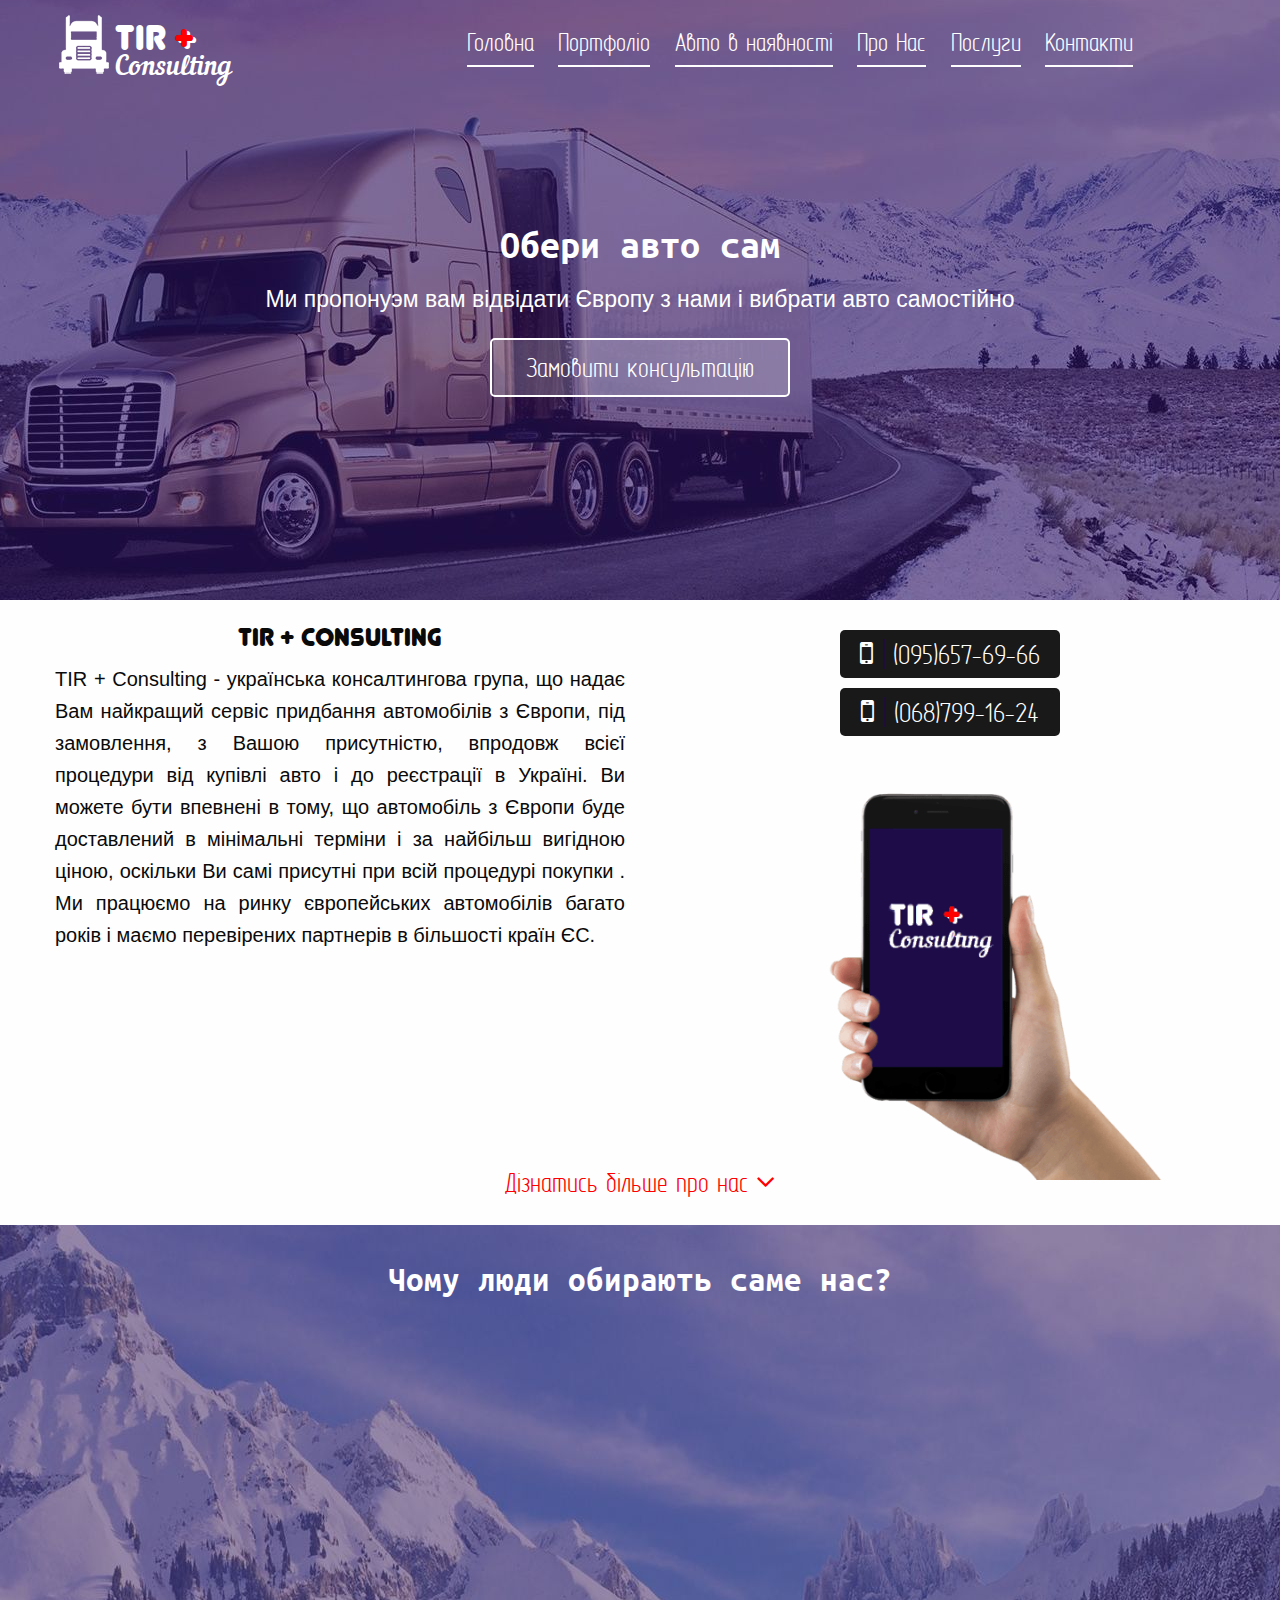
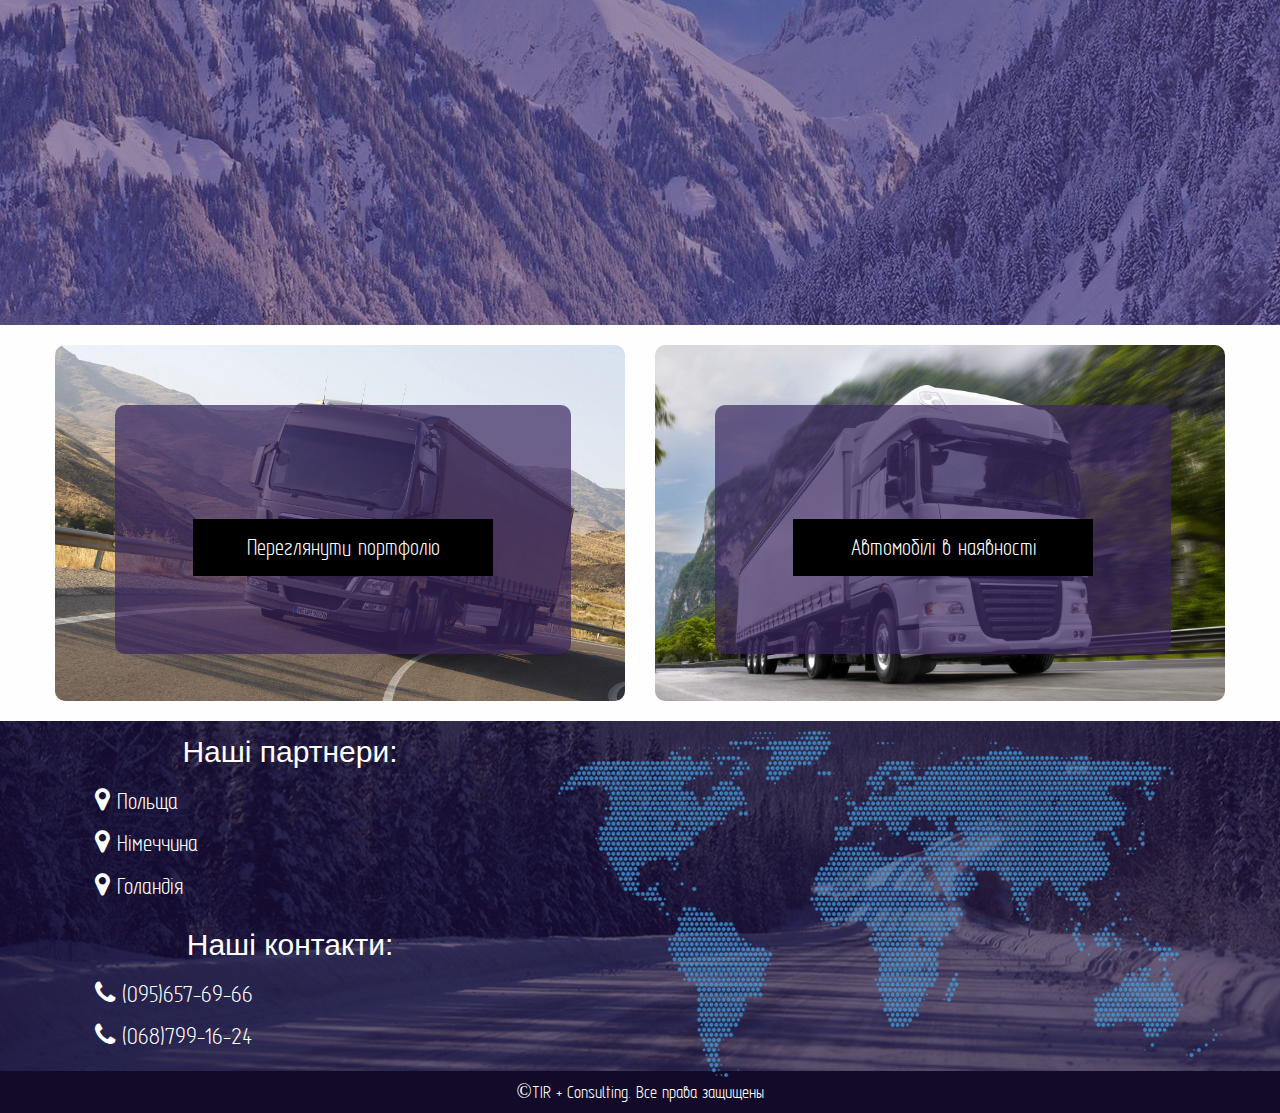
<file: index.html>
<!DOCTYPE html>
<html>
 <head>
  <meta charset="utf-8" />
  <link href="/favicon.ico" type="image/x-icon">
  <title>TIR+Consulting - сервіс з придбання автомобіля</title>
  <meta name="viewport" content="width=device-width">
  <link rel="stylesheet" href="css/libs.min.css">
  <link rel="stylesheet" href="css/main.css">
  <!--[if IE]>
   <script src="http://html5shiv.googlecode.com/svn/trunk/html5.js"></script>
  <![endif]-->
  <style>
   article, aside, details, figcaption, figure, footer,header,
   hgroup, menu, nav, section { display: block; }
  </style>
 </head>
 <body>
 <div id="Modale">
      <div class="wrap">
          <div class="formContainer">
            <button id="ModaleClose"><i class="fa fa-times" aria-hidden="true"></i></button>
              <form action="">
                <p>Вкажіть ім'я</p>
                <input type="text" name="Name" required='true' placeholder="Ім'я">
                <p>Вкажіть номер телефону</p>
                <input type="text" name="Number" required='true'
                placeholder="Номер телефону">
                <p>Вкажіть зручний для вас час</p>
                <select>
                        <option>9:00 - 12:00</option>
                        <option>12:00 - 14:00</option>
                        <option>15:00 - 18:00</option>
                        <option>18:00 - 21:00</option>
                </select>
                <p>Введіть опис послуги</p>
                <textarea name="Commend" cols="10" rows="10"></textarea>
                 request=erorSend
                <button type="submit">Замовити консультацію</button>
              </form>
          </div>
      </div>
  </div>
  <Header>
    <div class="TopHeader">
        <div class="row">
            <div class="large-3 medium-4 small-10 columns">
                <div class="logo">
                   <img src="img/logo.png" alt="">
                   <ul>
                       <li>
                           <a id="Tir" href="index.html">TIR <span id="SpOne">+</span><span id="SpTwo">+</span></a>
                       </li>
                       <li>
                           <a id="Consulting" href="index.html">Consulting</a>
                       </li>
                   </ul>
                </div>
            </div>
            <div class="large-9 medium-8 small-2 columns">
               <div class="SmallButton">
                   <i class="fa fa-bars" aria-hidden="true" id="OpenSmallMenu"></i>
               </div>
               <div class="SmallMenu">
                  <i class="fa fa-times" aria-hidden="true" id="CloseSmallMenu"></i>
                   <ul>
                        <li>
                            <a href="index.html">Головна</a>
                        </li>
                        <li>
                            <a href="portfolio.html">Портфоліо</a>
                        </li>
                        <li>
                            <a href="buy.html">Авто в наявності</a>
                        </li>
                        <li>
                            <a href="we.html">Про Нас</a>
                        </li>
                        <li>
                            <a href="consult.html">Послуги</a>
                        </li>
                        <li>
                            <a href="contact.html">Контакти</a>
                        </li>
                    </ul>
               </div>
                <div class="Menu">
                    <ul>
                        <li>
                            <a href="index.html">Головна</a>
                        </li>
                        <li>
                            <a href="portfolio.html">Портфоліо</a>
                        </li>
                        <li>
                            <a href="buy.html">Авто в наявності</a>
                        </li>
                        <li>
                            <a href="we.html">Про Нас</a>
                        </li>
                        <li>
                            <a href="consult.html">Послуги</a>
                        </li>
                        <li>
                            <a href="contact.html">Контакти</a>
                        </li>
                    </ul>
                </div>
            </div>
        </div>
    </div>
    <div class="TopHeaderInfo">
        <h1>Обери авто сам</h1>
        <p>Ми пропонуэм вам відвідати Європу з нами і вибрати авто самостійно</p>
        <a href="#Modale" id="JS-Modale">Замовити консультацію</a>
    </div>  
  </Header>
  <section id="We">
     <div class="row">
        <div class="large-6 medium-6 small-12 columns wow bounceInLeft" data-wow-offset='150' >
             <h1>TIR + Consulting</h1>
      <p>TIR + Consulting - українська консалтингова група, що надає Вам найкращий сервіс  придбання автомобілів з Європи, під замовлення, з Вашою присутністю, впродовж всієї процедури від купівлі авто і до реєстрації в Україні. Ви можете бути впевнені в тому, що автомобіль з Європи буде доставлений в мінімальні терміни і за найбільш вигідною ціною, оскільки Ви самі присутні при всій процедурі покупки . Ми працюємо на ринку європейських автомобілів багато років і маємо перевірених партнерів в більшості країн ЄС.
    </p>
         </div>
         <div class="large-6 medium-6 small-12 columns wow bounceInLeft" data-wow-offset='150'>
            <div class="Mobile">
                <ul>
                    <li>
                    <span><i class="fa fa-mobile" aria-hidden="true"></i></span>
                    (095)657-69-66</li>
                    <li><span><i class="fa fa-mobile" aria-hidden="true"></i></span>
                    (068)799-16-24</li>
                </ul>
            </div>
             <img src="img/phone.png" alt="">
         </div>
         <div class="large-12 column">
            <a href="" id="Js-hideText">Дізнатись більше про нас <i class="fa fa-angle-down" aria-hidden="true"></i></a>
             <div class="HideInfoBlock">
                 <p>
                     Ми професійно надаємо такі послуги:
                 </p>
                 <ul>
                     <li>1.Підбір Авто згідно заданих Вами критерій, враховуючи будь-які найдрібніші побажання.</li>
                     <li>2. Надаємо консультанта для супроводу за автомобілем, що Вас цікавить.</li>
                 </ul>  
                 <p>
                     Як відбувається процедура співпраці з нами?
                 </p>
                 <p>
                    Наш консультант перед поїздкою запропонує декілька варіантів, забронює потрібні і Ви вирушите за автомобілем.
                 </p>
                 <p>
                     В обов'язки консультанта входить: 
                 </p>
                  <ul>
                      <li>- Повний супровід клієнта. </li>
                      <li>- Повна відкритість цін на авто за кордоном. </li>
                      <li>- Розрахунок вартості розмитнення.</li>
                      <li>- Повідомлення клієнту кінцевої вартості авто в Україні.</li>
                      <li>- Покупка авто.</li>
                      <li>- Оформлення всіх експортних документів.</li>
                      <li>- Супровід авто до кордону і передачі клієнта консультанту по розмитненні.</li>
                  </ul>
                    <p>
                        Консультант по розмитненні зобов'язаний :
                    </p>
                    <ul>
                        <li>1.Провести ваше авто через кордон в найкоротший термін.</li>
                        <li>2.Доставка авто на  внутрішню митницю.</li>
                    </ul>
                    <a href="#Js-hideText" id="Js-hideTexte">Згорнути <i class="fa fa-angle-up" aria-hidden="true"></i></a>
             </div>
         </div>
     </div>
  </section>
  <section id="WhyMe">
      <h1>Чому люди обирають саме нас?</h1>
      <div class="WhyMeBlock">
          <div class="row">
              <div class="large-4 medium-6 columns">
                  <div class="WhyMeIteam wow bounceInUp" data-wow-offset='100'>
                      <i class="fa fa-globe" aria-hidden="true"></i>
                      <h1>Знання Європейського Союзу </h1>
                      <p>Ми міжнародна компанія  і маємо партнерів по всій Європі, з якими постійно і ефективно співпрацюємо.</p>
                  </div>
              </div>
              <div class="large-4 medium-6 smal-12 columns">
                  <div class="WhyMeIteam wow bounceInUp" data-wow-offset='200'>
                      <i class="fa fa-address-book" aria-hidden="true"></i>
                      <h1>Досвід</h1>
                      <p>Дозволяє нам швидко і якісно виконувати свої зобов'язання в будь-який з послуг, що надаються.</p>
                  </div>
              </div>
              <div class="large-4 medium-6 smal-12 columns" >
                  <div class="WhyMeIteam wow bounceInUp" data-wow-offset='200'>
                      <i class="fa fa-archive" aria-hidden="true"></i>
                      <h1>Повний спектр послуг </h1>
                      <p>Пов'язаний з пошуком і доставкою автомобіля з Європи під замовлення - здійснюється висококваліфікованим персоналом, з серйозним послужним списком.</p>
                  </div>
              </div>
              <div class="large-4 medium-6 smal-12 columns">
                  <div class="WhyMeIteam wow bounceInUp" data-wow-offset='200'>
                      <i class="fa fa-shield" aria-hidden="true"></i>
                      <h1>Легальність</h1>
                      <p>Ми офіційно зареєстрована компанія, яка працює в своєму сегменті ринку. Гарантією якісного виконання наших зобов'язань є підписання договору, про надання послуг..</p>
                  </div>
              </div>
              <div class="large-4 medium-6 smal-12 columns">
                  <div class="WhyMeIteam wow bounceInUp" data-wow-offset='200'>
                      <i class="fa fa-user-o" aria-hidden="true"></i>
                      <h1>Індивідуальний підхід </h1>
                      <p>Дозволяє входити в ситуацію будь-кого з Вас і запропонувати найбільш оптимальний шлях вирішення Вашого питання.</p>
                  </div>
              </div>
              <div class="large-4 medium-6 smal-12 columns">
                  <div class="WhyMeIteam wow bounceInUp" data-wow-offset='200'>
                     <i class="fa fa-pencil-square-o" aria-hidden="true"></i>
                      <h1>Чесність і відкритість</h1>
                      <p>Ми ніяким чином не приховуємо схему своєї роботи, кожен може знайти всю  інформацію на нашому інтернет-ресурсі.</p>
                  </div>
              </div>
          </div>
      </div>
  </section>
  <section id="Portfolio">
       <div class="row">
           <div class="large-6 medium-12 smal-12 columns">
               <div class="PortfolioBlock">
                   <img src="img/Portfolio1.jpg" alt="Portfolio">
                   <a href="portfolio.html" class="SmallSHOp">Переглянути портфоліо</a>
                   <div class="PortfolioMask">
                       <a href="portfolio.html">Переглянути портфоліо</a>
                   </div>
               </div>
           </div>
           <div class="large-6 medium-12 small-12 columns">
               <div class="PortfolioBlock">
                   <img src="img/Portfolio2.jpg" alt="Portfolio">
                   <a href="buy.html" class="SmallSHOp">Автомобілі в наявності</a>
                   <div class="PortfolioMask">
                       <a href="buy.html">Автомобілі в наявності</a>
                   </div>
               </div>
           </div>
       </div>
  </section>
  <section id="Map">
      <div class="row">
          <div class="large-5 medium-6 small-12 columns">
              <div class="MapInfo">
                  <h1>Наші партнери:</h1>
                  <ul>
                      <li><i class="fa fa-map-marker" aria-hidden="true"></i> Польща</li>
                      <li><i class="fa fa-map-marker" aria-hidden="true"></i> Німеччина</li>
                      <li><i class="fa fa-map-marker" aria-hidden="true"></i> Голандія</li>
                  </ul>
                  <h1>Наші контакти:</h1>
                  <ul>
                      <li><i class="fa fa-phone" aria-hidden="true"></i> (095)657-69-66</li>
                      <li><i class="fa fa-phone" aria-hidden="true"></i> (068)799-16-24</li>
                  </ul>
              </div>
          </div>
          <div class="large-7  medium-6 columns">
              <div class="MapBar">
                  <img src="img/map_full.png" alt="">
              </div>
          </div>
      </div>
  </section>
  <footer><a href="index.html">©TIR + Consulting. Все права защищены
</a></footer>
  <script src="js/libs.min.js"></script>
  <script src="js/common.js"></script>
 </body>
</html>
</file>
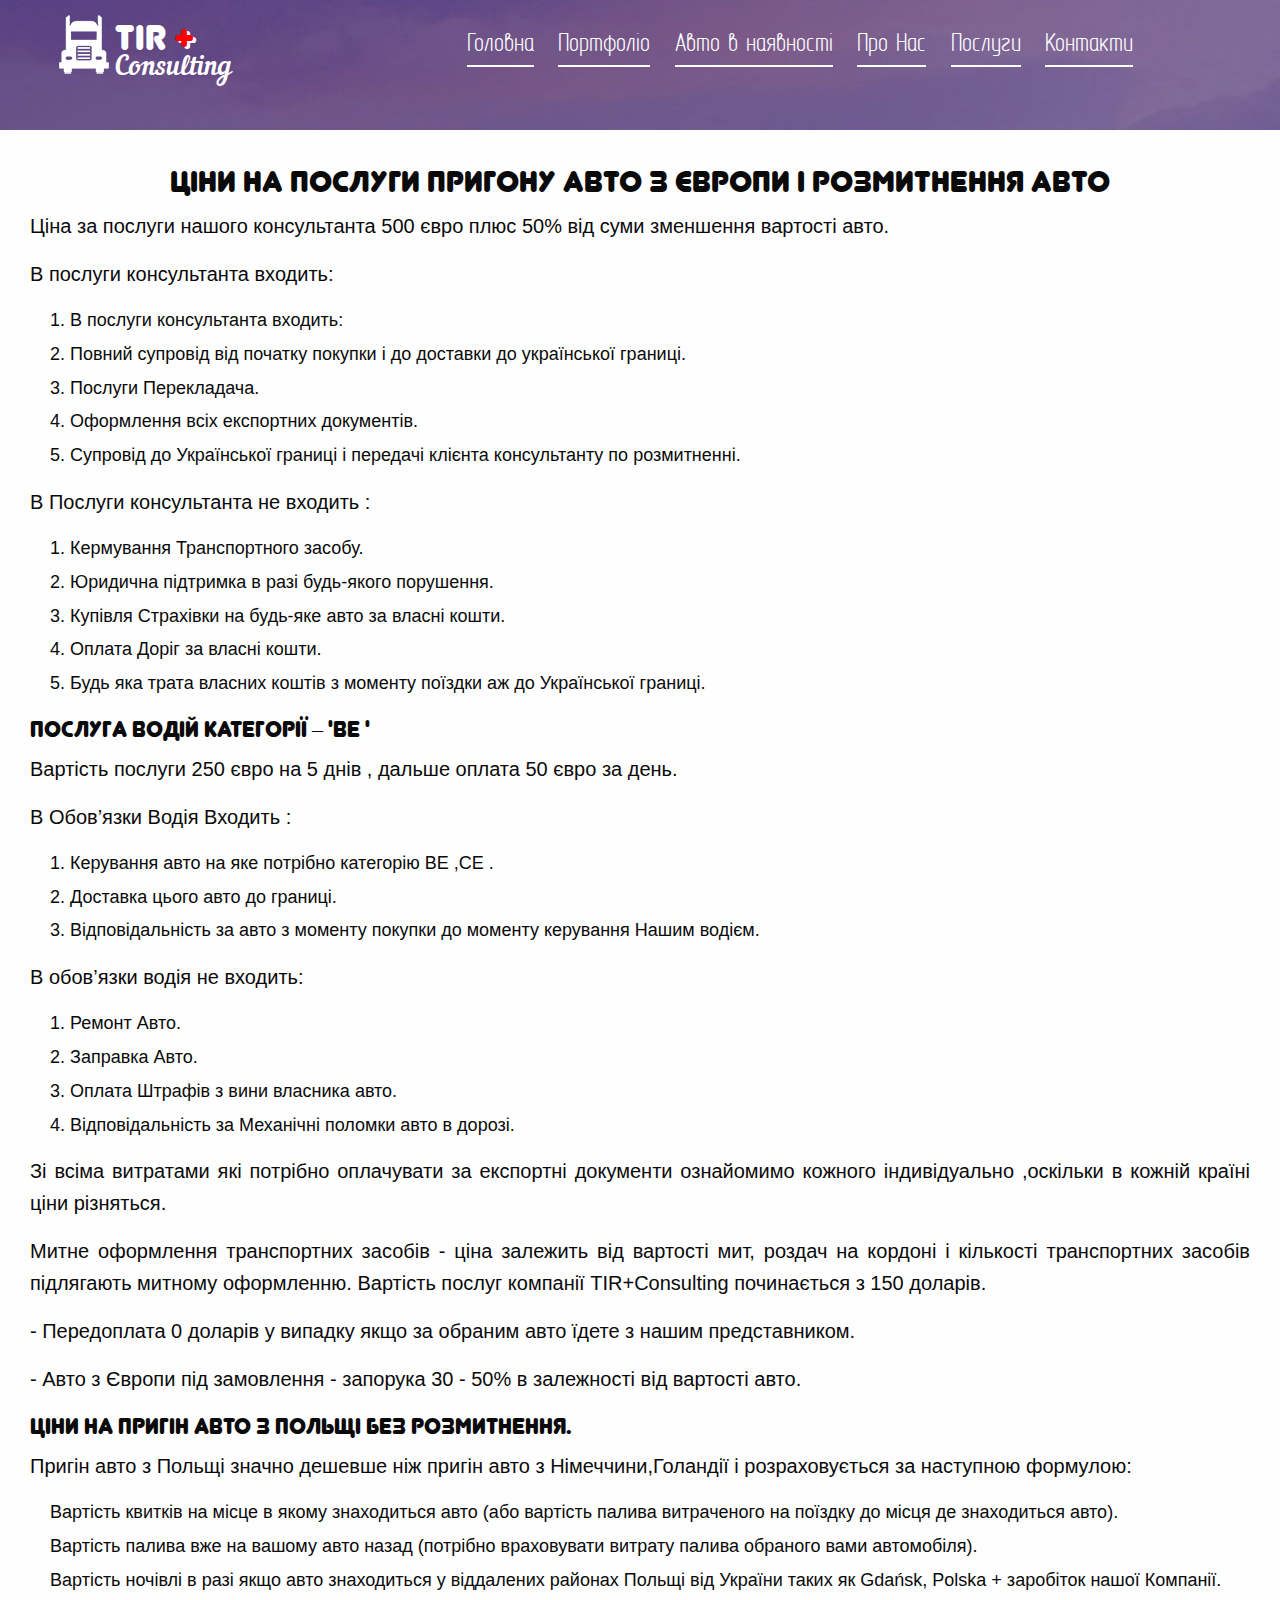
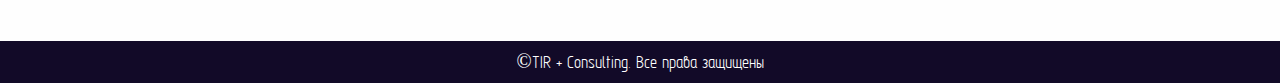
<file: consult.html>
<!DOCTYPE html>
<html>
 <head>
  <meta charset="utf-8" />
  <link href="/favicon.ico" type="image/x-icon">
  <title>TIR+Consulting - сервіс з придбання автомобіля</title>
  <meta name="viewport" content="width=device-width">
  <link rel="stylesheet" href="css/libs.min.css">
  <link rel="stylesheet" href="css/main.css">
  <!--[if IE]>
   <script src="http://html5shiv.googlecode.com/svn/trunk/html5.js"></script>
  <![endif]-->
  <style>
   article, aside, details, figcaption, figure, footer,header,
   hgroup, menu, nav, section { display: block; }
  </style>
 </head>
 <body>
<section id="Heading">
      <div class="TopHeader">
        <div class="row">
            <div class="large-3 medium-4 small-10 columns">
                <div class="logo">
                   <img src="img/logo.png" alt="">
                   <ul>
                       <li>
                           <a id="Tir" href="index.html">TIR <span id="SpOne">+</span><span id="SpTwo">+</span></a>
                       </li>
                       <li>
                           <a id="Consulting" href="index.html">Consulting</a>
                       </li>
                   </ul>
                </div>
            </div>
            <div class="large-9 medium-8 small-2 columns">
               <div class="SmallButton">
                   <i class="fa fa-bars" aria-hidden="true" id="OpenSmallMenu"></i>
               </div>
               <div class="SmallMenu">
                  <i class="fa fa-times" aria-hidden="true" id="CloseSmallMenu"></i>
                   <ul>
                        <li>
                            <a href="index.html">Головна</a>
                        </li>
                        <li>
                            <a href="portfolio.html">Портфоліо</a>
                        </li>
                        <li>
                            <a href="buy.html">Авто в наявності</a>
                        </li>
                        <li>
                            <a href="we.html">Про Нас</a>
                        </li>
                        <li>
                            <a href="consult.html">Послуги</a>
                        </li>
                        <li>
                            <a href="contact.html">Контакти</a>
                        </li>
                    </ul>
               </div>
                <div class="Menu">
                    <ul>
                        <li>
                            <a href="index.html">Головна</a>
                        </li>
                        <li>
                            <a href="portfolio.html">Портфоліо</a>
                        </li>
                        <li>
                            <a href="buy.html">Авто в наявності</a>
                        </li>
                        <li>
                            <a href="we.html">Про Нас</a>
                        </li>
                        <li>
                            <a href="consult.html">Послуги</a>
                        </li>
                        <li>
                            <a href="contact.html">Контакти</a>
                        </li>
                    </ul>
                </div>
            </div>
        </div>
    </div>
  </section>
  <section id="WeCompani">
    <h1>Ціни на послуги пригону авто з Європи і розмитнення авто</h1>
    <p>Ціна за послуги нашого консультанта 500 євро плюс 50% від  суми зменшення вартості авто. </p>
    <p>В послуги консультанта входить:</p>
    <ul>
        <li>1. В послуги консультанта входить:</li>
        <li>2. Повний супровід  від початку покупки і до доставки до української границі.</li>
        <li>3. Послуги Перекладача.</li>
        <li>4. Оформлення всіх експортних документів.</li>
        <li>5. Супровід  до Української границі   і передачі клієнта консультанту по розмитненні.</li>
    </ul>
    <p>В Послуги консультанта не входить :</p>
    <ul>
        <li>1. Кермування Транспортного засобу.</li>
        <li>2. Юридична підтримка в разі будь-якого порушення.</li>
        <li>3. Купівля Страхівки на будь-яке авто за власні кошти.</li>
        <li>4. Оплата Доріг за власні кошти.</li>
        <li>5. Будь яка трата  власних коштів з моменту поїздки аж до Української границі.</li>
    </ul>
    <h3>Послуга ВОДІЙ категорії – 'BE '  </h3>
    <p>Вартість послуги 250 євро на 5 днів , дальше оплата 50 євро за день.</p>
    <p>В Обов’язки Водія Входить :</p>
    <ul>
        <li>1. Керування  авто на яке потрібно категорію BE ,CE .</li>
        <li>2. Доставка цього авто до границі.</li>
        <li>3. Відповідальність за авто з моменту покупки до моменту керування Нашим водієм.</li>
    </ul>
    <p>В обов’язки водія не входить:</p>
    <ul>
        <li>1. Ремонт Авто.</li>
        <li>2. Заправка Авто.</li>
        <li>3. Оплата Штрафів з вини власника авто.</li>
        <li>4. Відповідальність за Механічні поломки авто в дорозі.</li>
    </ul>
    <p>Зі всіма витратами які потрібно оплачувати за експортні документи ознайомимо кожного індивідуально ,оскільки в кожній країні ціни різняться.
</p>
 <p>Митне оформлення транспортних засобів - ціна залежить від вартості мит, роздач на кордоні і кількості транспортних засобів підлягають митному оформленню. Вартість послуг компанії TIR+Consulting   починається з 150 доларів.</p>
 <p>- Передоплата 0 доларів у випадку якщо за обраним авто їдете з нашим представником.</p>
 <p>- Авто з Європи під замовлення - запорука 30 - 50% в залежності від вартості авто.</p>
 <h3>Ціни на пригін авто з Польщі без розмитнення.</h3>
 <p>Пригін авто з Польщі значно дешевше ніж пригін авто з Німеччини,Голандії і розраховується за наступною формулою:</p>
 <ul>
     <li>Вартість квитків на місце в якому знаходиться авто (або вартість палива витраченого на поїздку до місця де знаходиться авто).</li>
     <li>Вартість палива вже на вашому авто назад (потрібно враховувати витрату палива обраного вами автомобіля).</li>
     <li>Вартість ночівлі  в разі якщо авто знаходиться у віддалених районах Польщі від України таких як Gdańsk, Polska + заробіток нашої Компанії.</li>
 </ul>
  </section>
  <footer><a href="index.html">©TIR + Consulting. Все права защищены
</a></footer>
  <script src="js/libs.min.js"></script>
  <script src="js/common.js"></script>
 </body>
</html>
</file>
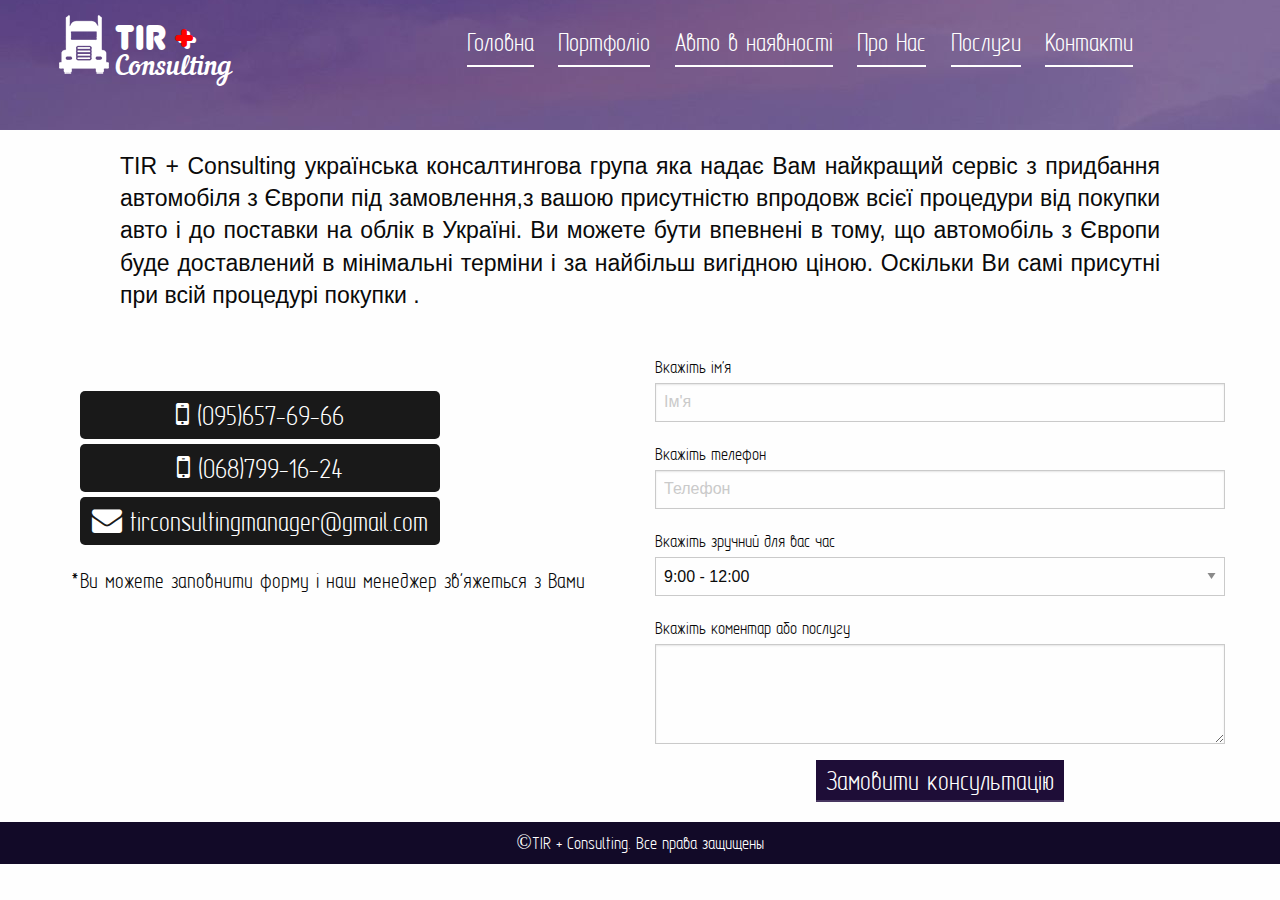
<file: contact.html>
<!DOCTYPE html>
<html> 
 <head>
  <meta charset="utf-8" />
  <link href="/favicon.ico" type="image/x-icon">
  <title>TIR+Consulting - сервіс з придбання автомобіля</title>
  <meta name="viewport" content="width=device-width">
  <link rel="stylesheet" href="css/libs.min.css">
  <link rel="stylesheet" href="css/main.css">
  <!--[if IE]>
   <script src="http://html5shiv.googlecode.com/svn/trunk/html5.js"></script>
  <![endif]-->
  <style>
   article, aside, details, figcaption, figure, footer,header,
   hgroup, menu, nav, section { display: block; }
  </style>
 </head>
 <body>
  <section id="Heading">
      <div class="TopHeader">
        <div class="row">
            <div class="large-3 medium-4 small-10 columns">
                <div class="logo">
                   <img src="img/logo.png" alt="">
                   <ul>
                       <li>
                           <a id="Tir" href="index.html">TIR <span id="SpOne">+</span><span id="SpTwo">+</span></a>
                       </li>
                       <li>
                           <a id="Consulting" href="index.html">Consulting</a>
                       </li>
                   </ul>
                </div>
            </div>
            <div class="large-9 medium-8 small-2 columns">
               <div class="SmallButton">
                   <i class="fa fa-bars" aria-hidden="true" id="OpenSmallMenu"></i>
               </div>
               <div class="SmallMenu">
                  <i class="fa fa-times" aria-hidden="true" id="CloseSmallMenu"></i>
                   <ul>
                        <li>
                            <a href="index.html">Головна</a>
                        </li>
                        <li>
                            <a href="portfolio.html">Портфоліо</a>
                        </li>
                        <li>
                            <a href="buy.html">Авто в наявності</a>
                        </li>
                        <li>
                            <a href="we.html">Про Нас</a>
                        </li>
                        <li>
                            <a href="consult.html">Послуги</a>
                        </li>
                        <li>
                            <a href="contact.html">Контакти</a>
                        </li>
                    </ul>
               </div>
                <div class="Menu">
                    <ul>
                        <li>
                            <a href="index.html">Головна</a>
                        </li>
                        <li>
                            <a href="portfolio.html">Портфоліо</a>
                        </li>
                        <li>
                            <a href="buy.html">Авто в наявності</a>
                        </li>
                        <li>
                            <a href="we.html">Про Нас</a>
                        </li>
                        <li>
                            <a href="consult.html">Послуги</a>
                        </li>
                        <li>
                            <a href="contact.html">Контакти</a>
                        </li>
                    </ul>
                </div>
            </div>
        </div>
    </div>
  </section>
   <section id="Contact">
       <div class="InfoCompany">
           <h1>TIR + Consulting українська консалтингова група яка надає Вам найкращий сервіс з придбання автомобіля з Європи під замовлення,з вашою присутністю впродовж всієї процедури від покупки авто і до поставки на облік в Україні. Ви можете бути впевнені в тому, що автомобіль з Європи буде доставлений в мінімальні терміни і за найбільш вигідною ціною. Оскільки Ви самі присутні при всій процедурі покупки . </h1>
       </div>
       <div class="row">
           <div class="large-6 medium-6 small-12 columns">
               <div class="ContactBlock">
                   <ul>
                       <li><span><i class="fa fa-mobile" aria-hidden="true"></i></span> (095)657-69-66</li>
                       <li><span><i class="fa fa-mobile" aria-hidden="true"></i></span> (068)799-16-24</li>
                       <li><span><i class="fa fa-envelope" aria-hidden="true"></i></span> tirconsultingmanager@gmail.com</li>
                   </ul>
                   <p>*Ви можете заповнити форму і наш менеджер зв'яжеться з Вами </p>
               </div>
           </div>
           <div class="large-6 medium-6 small-12 columns">
               <div class="ContactForm">
                   <form action="">
                       <p>Вкажіть ім'я</p>
                       <input type="text" required="true" placeholder="Ім'я">
                       <p>Вкажіть телефон</p>
                       <input type="text" required="true" placeholder="Телефон">
                       <p>Вкажіть зручний для вас час</p>
                       <select>
                        <option>9:00 - 12:00</option>
                        <option>12:00 - 14:00</option>
                        <option>15:00 - 18:00</option>
                        <option>18:00 - 21:00</option>
                        </select>
                        <p>Вкажіть коментар або  послугу</p>
                    <textarea name="" cols="30" rows="10"></textarea>
                    <button type="submit">Замовити консультацію</button>
                   </form>
               </div>
           </div>
       </div>
   </section>
    <footer><a href="index.html">©TIR + Consulting. Все права защищены
</a></footer>
  <script src="js/libs.min.js"></script>
  <script src="js/common.js"></script>
 </body>
</html>
</file>
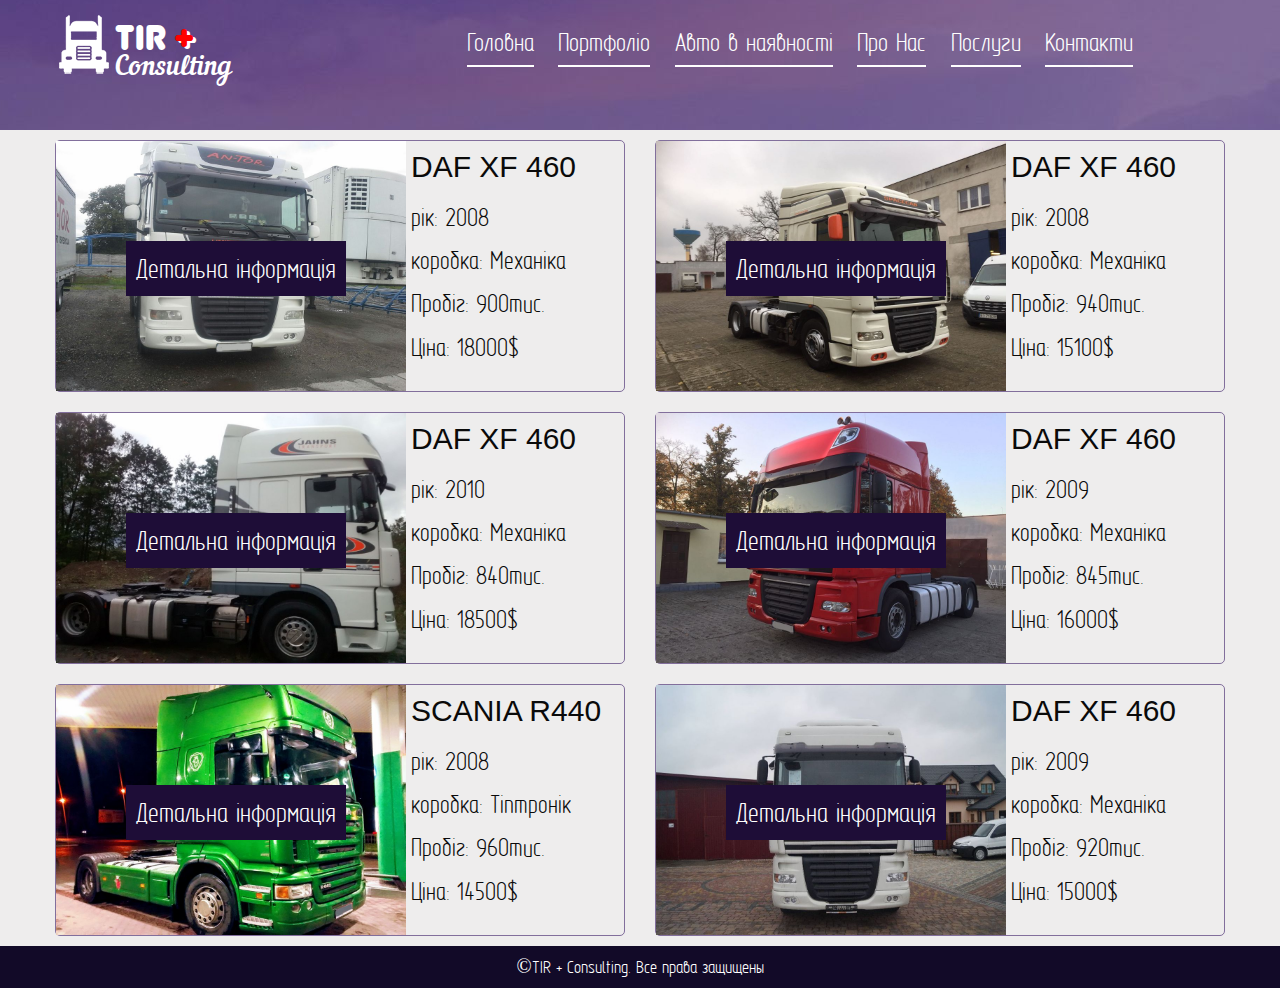
<file: portfolio.html>
<!DOCTYPE html>
<html>
 <head>
  <meta charset="utf-8" />
  <link href="/favicon.ico" type="image/x-icon">
  <title>TIR+Consulting - сервіс з придбання автомобіля</title>
  <meta name="viewport" content="width=device-width">
  <link rel="stylesheet" href="css/libs.min.css">
  <link rel="stylesheet" href="css/main.css">
  <!--[if IE]>
   <script src="http://html5shiv.googlecode.com/svn/trunk/html5.js"></script>
  <![endif]-->
  <style>
   article, aside, details, figcaption, figure, footer,header,
   hgroup, menu, nav, section { display: block; }
  </style>
 </head>
 <body>
  <section id="Heading">
      <div class="TopHeader">
        <div class="row">
            <div class="large-3 medium-4 small-10 columns">
                <div class="logo">
                   <img src="img/logo.png" alt="">
                   <ul>
                       <li>
                           <a id="Tir" href="index.html">TIR <span id="SpOne">+</span><span id="SpTwo">+</span></a>
                       </li>
                       <li>
                           <a id="Consulting" href="index.html">Consulting</a>
                       </li>
                   </ul>
                </div>
            </div>
            <div class="large-9 medium-8 small-2 columns">
               <div class="SmallButton">
                   <i class="fa fa-bars" aria-hidden="true" id="OpenSmallMenu"></i>
               </div>
               <div class="SmallMenu">
                  <i class="fa fa-times" aria-hidden="true" id="CloseSmallMenu"></i>
                   <ul>
                        <li>
                            <a href="index.html">Головна</a>
                        </li>
                        <li>
                            <a href="portfolio.html">Портфоліо</a>
                        </li>
                        <li>
                            <a href="buy.html">Авто в наявності</a>
                        </li>
                        <li>
                            <a href="we.html">Про Нас</a>
                        </li>
                        <li>
                            <a href="consult.html">Послуги</a>
                        </li>
                        <li>
                            <a href="contact.html">Контакти</a>
                        </li>
                    </ul>
               </div>
                <div class="Menu">
                    <ul>
                        <li>
                            <a href="index.html">Головна</a>
                        </li>
                        <li>
                            <a href="portfolio.html">Портфоліо</a>
                        </li>
                        <li>
                            <a href="buy.html">Авто в наявності</a>
                        </li>
                        <li>
                            <a href="we.html">Про Нас</a>
                        </li>
                        <li>
                            <a href="consult.html">Послуги</a>
                        </li>
                        <li>
                            <a href="contact.html">Контакти</a>
                        </li>
                    </ul>
                </div>
            </div>
        </div>
    </div>
  </section>
  <section id="Shop">
      <div class="row">
          <div class="large-6 medium-12 small-12 columns">
              <div class="ShopIteam">
                  <div class="IteamContainer IConPos">
                      <img src="img/Portfolio/Dafxf1/daf1.jpg" alt="">
                      <a href="autoiteam.html" id="JS-Open" class="JS-Open">Детальна інформація</a>
                      <div class="imgMask"></div>
                  </div>
                  <div class="IteamContainer IConMarg">
                      <h1>DAF XF 460 </h1>
                      <p>рік:     2008</p>
                      <p>коробка: Механіка</p>
                      <p>Пробіг:  900тис.</p>
                      <p>Ціна: 18000$</p>
                  </div>
              </div>
          </div>
          <div class="large-6 medium-12 small-12 columns">
              <div class="ShopIteam">
                  <div class="IteamContainer IConPos">
                      <img src="img/Portfolio/Dafxf2/daf1.jpg" alt="">
                      <a href="autoiteam.html" id="JS-Open" class="JS-Open">Детальна інформація</a>
                      <div class="imgMask"></div>
                  </div>
                  <div class="IteamContainer IConMarg">
                      <h1>DAF XF 460 </h1>
                      <p>рік:     2008</p>
                      <p>коробка: Механіка</p>
                      <p>Пробіг:  940тис.</p>
                      <p>Ціна: 15100$</p>
                  </div>
              </div>
          </div>
          <div class="large-6 medium-12 small-12 columns">
              <div class="ShopIteam">
                  <div class="IteamContainer IConPos">
                      <img src="img/Portfolio/Dafxf3/daf1.jpg" alt="">
                      <a href="autoiteam.html" id="JS-Open" class="JS-Open">Детальна інформація</a>
                      <div class="imgMask"></div>
                  </div>
                  <div class="IteamContainer IConMarg">
                      <h1>DAF XF 460 </h1>
                      <p>рік:     2010</p>
                      <p>коробка: Механіка</p>
                      <p>Пробіг:  840тис.</p>
                      <p>Ціна: 18500$</p>
                  </div>
              </div>
          </div>
         <div class="large-6 medium-12 small-12 columns">
              <div class="ShopIteam">
                  <div class="IteamContainer IConPos">
                      <img src="img/Portfolio/Dafxf4/daf1.jpg" alt="">
                      <a href="autoiteam.html" id="JS-Open" class="JS-Open">Детальна інформація</a>
                      <div class="imgMask"></div>
                  </div>
                  <div class="IteamContainer IConMarg">
                      <h1>DAF XF 460 </h1>
                      <p>рік:     2009</p>
                      <p>коробка: Механіка</p>
                      <p>Пробіг:  845тис.</p>
                      <p>Ціна: 16000$</p>
                  </div>
              </div>
          </div>
          <div class="large-6 medium-12 small-12 columns">
              <div class="ShopIteam">
                  <div class="IteamContainer IConPos">
                      <img src="img/Portfolio/Scania/scania1.jpg" alt="">
                      <a href="autoiteam.html" id="JS-Open" class="JS-Open">Детальна інформація</a>
                      <div class="imgMask"></div>
                  </div>
                  <div class="IteamContainer IConMarg">
                      <h1>SCANIA R440</h1>
                      <p>рік:     2008</p>
                      <p>коробка: Тіптронік</p>
                      <p>Пробіг:  960тис.</p>
                      <p>Ціна: 14500$</p>
                  </div>
              </div>
          </div>
          <div class="large-6 medium-12 small-12 columns">
              <div class="ShopIteam">
                  <div class="IteamContainer IConPos">
                      <img src="img/Portfolio/Dafxf5/daf1.jpg" alt="">
                      <a href="autoiteam.html" id="JS-Open" class="JS-Open">Детальна інформація</a>
                      <div class="imgMask"></div>
                  </div>
                  <div class="IteamContainer IConMarg">
                      <h1>DAF XF 460 </h1>
                      <p>рік:     2009</p>
                      <p>коробка: Механіка</p>
                      <p>Пробіг:  920тис.</p>
                      <p>Ціна: 15000$</p>
                  </div>
              </div>
          </div>
      </div>
  </section>
    <footer><a href="index.html">©TIR + Consulting. Все права защищены
</a></footer>
  <script src="js/libs.min.js"></script>
  <script src="js/common.js"></script>
 </body>
</html>
</file>
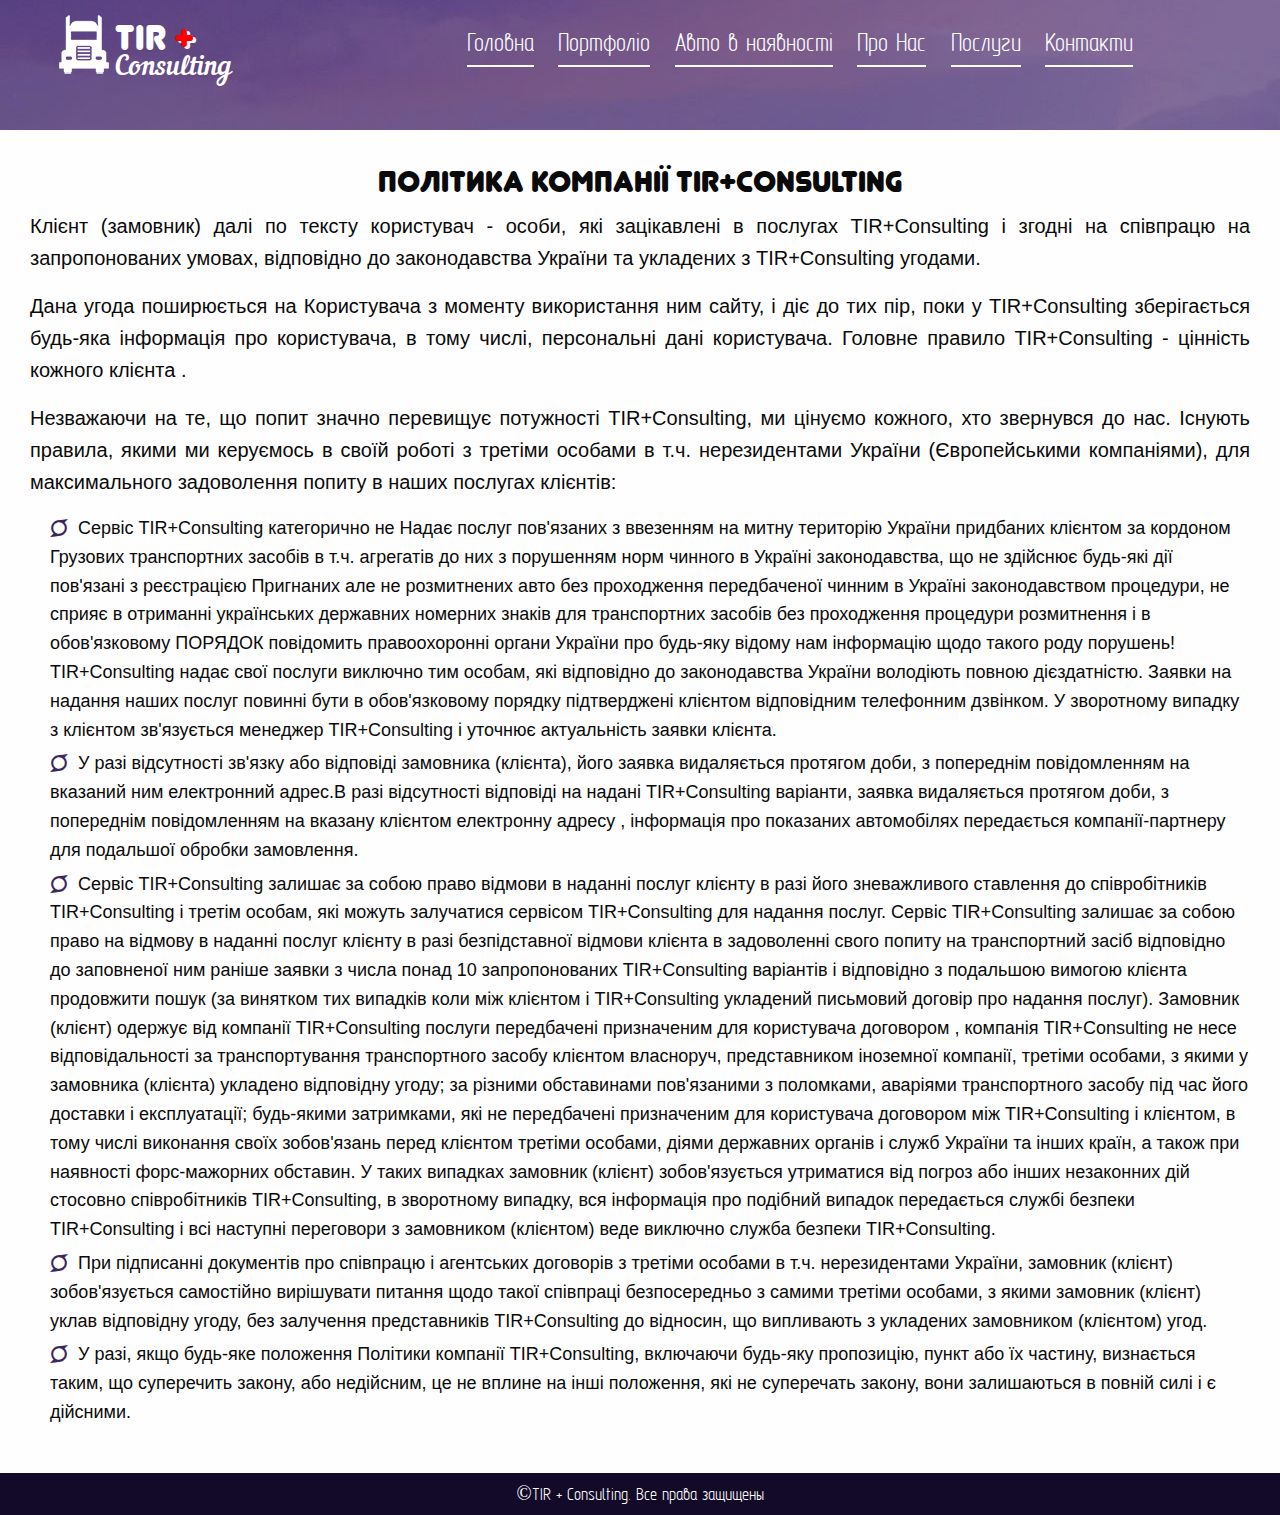
<file: we.html>
<!DOCTYPE html>
<html>
 <head>
  <meta charset="utf-8" />
  <link href="/favicon.ico" type="image/x-icon">
  <title>TIR+Consulting - сервіс з придбання автомобіля</title>
  <meta name="viewport" content="width=device-width">
  <link rel="stylesheet" href="css/libs.min.css">
  <link rel="stylesheet" href="css/main.css">
  <!--[if IE]>
   <script src="http://html5shiv.googlecode.com/svn/trunk/html5.js"></script>
  <![endif]-->
  <style>
   article, aside, details, figcaption, figure, footer,header,
   hgroup, menu, nav, section { display: block; }
  </style>
 </head>
 <body>
<section id="Heading">
      <div class="TopHeader">
        <div class="row">
            <div class="large-3 medium-4 small-10 columns">
                <div class="logo">
                   <img src="img/logo.png" alt="">
                   <ul>
                       <li>
                           <a id="Tir" href="index.html">TIR <span id="SpOne">+</span><span id="SpTwo">+</span></a>
                       </li>
                       <li>
                           <a id="Consulting" href="index.html">Consulting</a>
                       </li>
                   </ul>
                </div>
            </div>
            <div class="large-9 medium-8 small-2 columns">
               <div class="SmallButton">
                   <i class="fa fa-bars" aria-hidden="true" id="OpenSmallMenu"></i>
               </div>
               <div class="SmallMenu">
                  <i class="fa fa-times" aria-hidden="true" id="CloseSmallMenu"></i>
                   <ul>
                        <li>
                            <a href="index.html">Головна</a>
                        </li>
                        <li>
                            <a href="portfolio.html">Портфоліо</a>
                        </li>
                        <li>
                            <a href="buy.html">Авто в наявності</a>
                        </li>
                        <li>
                            <a href="we.html">Про Нас</a>
                        </li>
                        <li>
                            <a href="consult.html">Послуги</a>
                        </li>
                        <li>
                            <a href="contact.html">Контакти</a>
                        </li>
                    </ul>
               </div>
                <div class="Menu">
                    <ul>
                        <li>
                            <a href="index.html">Головна</a>
                        </li>
                        <li>
                            <a href="portfolio.html">Портфоліо</a>
                        </li>
                        <li>
                            <a href="buy.html">Авто в наявності</a>
                        </li>
                        <li>
                            <a href="we.html">Про Нас</a>
                        </li>
                        <li>
                            <a href="consult.html">Послуги</a>
                        </li>
                        <li>
                            <a href="contact.html">Контакти</a>
                        </li>
                    </ul>
                </div>
            </div>
        </div>
    </div>
  </section>
  <section id="WeCompani">
      <h1>Політика Компанії TIR+Consulting</h1>
      <p>Клієнт (замовник) далі по тексту користувач - особи, які зацікавлені в послугах TIR+Consulting і згодні на співпрацю на запропонованих умовах, відповідно до законодавства України та укладених з TIR+Consulting угодами.</p>
        <p>Дана угода поширюється на Користувача з моменту використання ним сайту, і діє до тих пір, поки у TIR+Consulting зберігається будь-яка інформація про користувача, в тому числі, персональні дані користувача. Головне правило TIR+Consulting - цінність кожного клієнта .</p>
<p>Незважаючи на те, що попит значно перевищує потужності TIR+Consulting, ми цінуємо кожного, хто звернувся до нас. Існують правила, якими ми керуємось в своїй роботі з третіми особами в т.ч. нерезидентами України (Європейськими компаніями), для максимального задоволення попиту в наших послугах клієнтів:
</p>
 <ul>
     <li><span><i class="fa fa-superpowers" aria-hidden="true"></i></span> Сервіс TIR+Consulting категорично не Надає послуг пов'язаних з ввезенням на митну територію України придбаних клієнтом за кордоном Грузових транспортних засобів в т.ч. агрегатів до них з порушенням норм чинного в Україні законодавства, що не здійснює будь-які дії пов'язані з реєстрацією Пригнаних але не розмитнених авто без проходження передбаченої чинним в Україні законодавством процедури, не сприяє в отриманні українських державних номерних знаків для транспортних засобів без проходження процедури розмитнення і в обов'язковому ПОРЯДОК повідомить правоохоронні органи України про будь-яку відому нам інформацію щодо такого роду порушень! TIR+Consulting надає свої послуги виключно тим особам, які відповідно до законодавства України володіють повною дієздатністю. Заявки на надання наших послуг повинні бути в обов'язковому порядку підтверджені клієнтом відповідним телефонним дзвінком. У зворотному випадку з клієнтом зв'язується менеджер TIR+Consulting і уточнює актуальність заявки клієнта.</li>
     <li><span><i class="fa fa-superpowers" aria-hidden="true"></i></span> У разі відсутності зв'язку або відповіді замовника (клієнта), його заявка видаляється протягом доби, з попереднім повідомленням на вказаний ним електронний адрес.В разі відсутності відповіді на надані TIR+Consulting варіанти, заявка видаляється протягом доби, з попереднім повідомленням на вказану клієнтом електронну адресу , інформація про показаних автомобілях передається компанії-партнеру для подальшої обробки замовлення.</li>
     <li><span><i class="fa fa-superpowers" aria-hidden="true"></i></span> Сервіс TIR+Consulting залишає за собою право відмови в наданні послуг клієнту в разі його зневажливого ставлення до співробітників TIR+Consulting і третім особам, які можуть залучатися сервісом TIR+Consulting для надання послуг. Сервіс TIR+Consulting залишає за собою право на відмову в наданні послуг клієнту в разі безпідставної відмови клієнта в задоволенні свого попиту на транспортний засіб відповідно до заповненої ним раніше заявки з числа понад 10 запропонованих TIR+Consulting варіантів і відповідно з подальшою вимогою клієнта продовжити пошук (за винятком тих випадків коли між клієнтом і TIR+Consulting укладений письмовий договір про надання послуг). Замовник (клієнт) одержує від компанії TIR+Consulting послуги передбачені призначеним для користувача договором , компанія TIR+Consulting не несе відповідальності за транспортування транспортного засобу клієнтом власноруч, представником іноземної компанії, третіми особами, з якими у замовника (клієнта) укладено відповідну угоду; за різними обставинами пов'язаними з поломками, аваріями транспортного засобу під час його доставки і експлуатації; будь-якими затримками, які не передбачені призначеним для користувача договором між TIR+Consulting і клієнтом, в тому числі виконання своїх зобов'язань перед клієнтом третіми особами, діями державних органів і служб України та інших країн, а також при наявності форс-мажорних обставин. У таких випадках замовник (клієнт) зобов'язується утриматися від погроз або інших незаконних дій стосовно співробітників TIR+Consulting, в зворотному випадку, вся інформація про подібний випадок передається службі безпеки TIR+Consulting і всі наступні переговори з замовником (клієнтом) веде виключно служба безпеки TIR+Consulting.</li>
     <li><span><i class="fa fa-superpowers" aria-hidden="true"></i></span> При підписанні документів про співпрацю і агентських договорів з третіми особами в т.ч. нерезидентами України, замовник (клієнт) зобов'язується самостійно вирішувати питання щодо такої співпраці безпосередньо з самими третіми особами, з якими замовник (клієнт) уклав відповідну угоду, без залучення представників TIR+Consulting до відносин, що випливають з укладених замовником (клієнтом) угод.</li>
     <li><span><i class="fa fa-superpowers" aria-hidden="true"></i></span>
        У разі, якщо будь-яке положення Політики компанії TIR+Consulting, включаючи будь-яку пропозицію, пункт або їх частину, визнається таким, що суперечить закону, або недійсним, це не вплине на інші положення, які не суперечать закону, вони залишаються в повній силі і є дійсними.
     </li>
 </ul>
  </section>
  <footer><a href="index.html">©TIR + Consulting. Все права защищены
</a></footer>
  <script src="js/libs.min.js"></script>
  <script src="js/common.js"></script>
 </body>
</html>
</file>
<file: css/main.css>
@charset "UTF-8";
/**
 * Foundation for Sites by ZURB
 * Version 6.3.1
 * foundation.zurb.com
 * Licensed under MIT Open Source
 */
/*! normalize-scss | MIT/GPLv2 License | bit.ly/normalize-scss */
/* Document
       ========================================================================== */
/**
     * 1. Change the default font family in all browsers (opinionated).
     * 2. Correct the line height in all browsers.
     * 3. Prevent adjustments of font size after orientation changes in
     *    IE on Windows Phone and in iOS.
     */
html {
  font-family: sans-serif;
  /* 1 */
  line-height: 1.15;
  /* 2 */
  -ms-text-size-adjust: 100%;
  /* 3 */
  -webkit-text-size-adjust: 100%;
  /* 3 */ }

/* Sections
       ========================================================================== */
/**
     * Remove the margin in all browsers (opinionated).
     */
body {
  margin: 0; }

/**
     * Add the correct display in IE 9-.
     */
article,
aside,
footer,
header,
nav,
section {
  display: block; }

/**
     * Correct the font size and margin on `h1` elements within `section` and
     * `article` contexts in Chrome, Firefox, and Safari.
     */
h1 {
  font-size: 2em;
  margin: 0.67em 0; }

/* Grouping content
       ========================================================================== */
/**
     * Add the correct display in IE 9-.
     */
figcaption,
figure {
  display: block; }

/**
     * Add the correct margin in IE 8.
     */
figure {
  margin: 1em 40px; }

/**
     * 1. Add the correct box sizing in Firefox.
     * 2. Show the overflow in Edge and IE.
     */
hr {
  -webkit-box-sizing: content-box;
          box-sizing: content-box;
  /* 1 */
  height: 0;
  /* 1 */
  overflow: visible;
  /* 2 */ }

/**
     * Add the correct display in IE.
     */
main {
  display: block; }

/**
     * 1. Correct the inheritance and scaling of font size in all browsers.
     * 2. Correct the odd `em` font sizing in all browsers.
     */
pre {
  font-family: monospace, monospace;
  /* 1 */
  font-size: 1em;
  /* 2 */ }

/* Links
       ========================================================================== */
/**
     * 1. Remove the gray background on active links in IE 10.
     * 2. Remove gaps in links underline in iOS 8+ and Safari 8+.
     */
a {
  background-color: transparent;
  /* 1 */
  -webkit-text-decoration-skip: objects;
  /* 2 */ }

/**
     * Remove the outline on focused links when they are also active or hovered
     * in all browsers (opinionated).
     */
a:active,
a:hover {
  outline-width: 0; }

/* Text-level semantics
       ========================================================================== */
/**
     * 1. Remove the bottom border in Firefox 39-.
     * 2. Add the correct text decoration in Chrome, Edge, IE, Opera, and Safari.
     */
abbr[title] {
  border-bottom: none;
  /* 1 */
  text-decoration: underline;
  /* 2 */
  text-decoration: underline dotted;
  /* 2 */ }

/**
     * Prevent the duplicate application of `bolder` by the next rule in Safari 6.
     */
b,
strong {
  font-weight: inherit; }

/**
     * Add the correct font weight in Chrome, Edge, and Safari.
     */
b,
strong {
  font-weight: bolder; }

/**
     * 1. Correct the inheritance and scaling of font size in all browsers.
     * 2. Correct the odd `em` font sizing in all browsers.
     */
code,
kbd,
samp {
  font-family: monospace, monospace;
  /* 1 */
  font-size: 1em;
  /* 2 */ }

/**
     * Add the correct font style in Android 4.3-.
     */
dfn {
  font-style: italic; }

/**
     * Add the correct background and color in IE 9-.
     */
mark {
  background-color: #ff0;
  color: #000; }

/**
     * Add the correct font size in all browsers.
     */
small {
  font-size: 80%; }

/**
     * Prevent `sub` and `sup` elements from affecting the line height in
     * all browsers.
     */
sub,
sup {
  font-size: 75%;
  line-height: 0;
  position: relative;
  vertical-align: baseline; }

sub {
  bottom: -0.25em; }

sup {
  top: -0.5em; }

/* Embedded content
       ========================================================================== */
/**
     * Add the correct display in IE 9-.
     */
audio,
video {
  display: inline-block; }

/**
     * Add the correct display in iOS 4-7.
     */
audio:not([controls]) {
  display: none;
  height: 0; }

/**
     * Remove the border on images inside links in IE 10-.
     */
img {
  border-style: none; }

/**
     * Hide the overflow in IE.
     */
svg:not(:root) {
  overflow: hidden; }

/* Forms
       ========================================================================== */
/**
     * 1. Change the font styles in all browsers (opinionated).
     * 2. Remove the margin in Firefox and Safari.
     */
button,
input,
optgroup,
select,
textarea {
  font-family: sans-serif;
  /* 1 */
  font-size: 100%;
  /* 1 */
  line-height: 1.15;
  /* 1 */
  margin: 0;
  /* 2 */ }

/**
     * Show the overflow in IE.
     */
button {
  overflow: visible; }

/**
     * Remove the inheritance of text transform in Edge, Firefox, and IE.
     * 1. Remove the inheritance of text transform in Firefox.
     */
button,
select {
  /* 1 */
  text-transform: none; }

/**
     * 1. Prevent a WebKit bug where (2) destroys native `audio` and `video`
     *    controls in Android 4.
     * 2. Correct the inability to style clickable types in iOS and Safari.
     */
button,
html [type="button"],
[type="reset"],
[type="submit"] {
  -webkit-appearance: button;
  /* 2 */ }

button,
[type="button"],
[type="reset"],
[type="submit"] {
  /**
       * Remove the inner border and padding in Firefox.
       */
  /**
       * Restore the focus styles unset by the previous rule.
       */ }
  button::-moz-focus-inner,
  [type="button"]::-moz-focus-inner,
  [type="reset"]::-moz-focus-inner,
  [type="submit"]::-moz-focus-inner {
    border-style: none;
    padding: 0; }
  button:-moz-focusring,
  [type="button"]:-moz-focusring,
  [type="reset"]:-moz-focusring,
  [type="submit"]:-moz-focusring {
    outline: 1px dotted ButtonText; }

/**
     * Show the overflow in Edge.
     */
input {
  overflow: visible; }

/**
     * 1. Add the correct box sizing in IE 10-.
     * 2. Remove the padding in IE 10-.
     */
[type="checkbox"],
[type="radio"] {
  -webkit-box-sizing: border-box;
          box-sizing: border-box;
  /* 1 */
  padding: 0;
  /* 2 */ }

/**
     * Correct the cursor style of increment and decrement buttons in Chrome.
     */
[type="number"]::-webkit-inner-spin-button,
[type="number"]::-webkit-outer-spin-button {
  height: auto; }

/**
     * 1. Correct the odd appearance in Chrome and Safari.
     * 2. Correct the outline style in Safari.
     */
[type="search"] {
  -webkit-appearance: textfield;
  /* 1 */
  outline-offset: -2px;
  /* 2 */
  /**
       * Remove the inner padding and cancel buttons in Chrome and Safari on macOS.
       */ }
  [type="search"]::-webkit-search-cancel-button, [type="search"]::-webkit-search-decoration {
    -webkit-appearance: none; }

/**
     * 1. Correct the inability to style clickable types in iOS and Safari.
     * 2. Change font properties to `inherit` in Safari.
     */
::-webkit-file-upload-button {
  -webkit-appearance: button;
  /* 1 */
  font: inherit;
  /* 2 */ }

/**
     * Change the border, margin, and padding in all browsers (opinionated).
     */
fieldset {
  border: 1px solid #c0c0c0;
  margin: 0 2px;
  padding: 0.35em 0.625em 0.75em; }

/**
     * 1. Correct the text wrapping in Edge and IE.
     * 2. Correct the color inheritance from `fieldset` elements in IE.
     * 3. Remove the padding so developers are not caught out when they zero out
     *    `fieldset` elements in all browsers.
     */
legend {
  -webkit-box-sizing: border-box;
          box-sizing: border-box;
  /* 1 */
  display: table;
  /* 1 */
  max-width: 100%;
  /* 1 */
  padding: 0;
  /* 3 */
  color: inherit;
  /* 2 */
  white-space: normal;
  /* 1 */ }

/**
     * 1. Add the correct display in IE 9-.
     * 2. Add the correct vertical alignment in Chrome, Firefox, and Opera.
     */
progress {
  display: inline-block;
  /* 1 */
  vertical-align: baseline;
  /* 2 */ }

/**
     * Remove the default vertical scrollbar in IE.
     */
textarea {
  overflow: auto; }

/* Interactive
       ========================================================================== */
/*
     * Add the correct display in Edge, IE, and Firefox.
     */
details {
  display: block; }

/*
     * Add the correct display in all browsers.
     */
summary {
  display: list-item; }

/*
     * Add the correct display in IE 9-.
     */
menu {
  display: block; }

/* Scripting
       ========================================================================== */
/**
     * Add the correct display in IE 9-.
     */
canvas {
  display: inline-block; }

/**
     * Add the correct display in IE.
     */
template {
  display: none; }

/* Hidden
       ========================================================================== */
/**
     * Add the correct display in IE 10-.
     */
[hidden] {
  display: none; }

.foundation-mq {
  font-family: "small=0em&medium=40em&large=64em&xlarge=75em&xxlarge=90em"; }

html {
  -webkit-box-sizing: border-box;
          box-sizing: border-box;
  font-size: 100%; }

*,
*::before,
*::after {
  -webkit-box-sizing: inherit;
          box-sizing: inherit; }

body {
  margin: 0;
  padding: 0;
  background: #fefefe;
  font-family: "Helvetica Neue", Helvetica, Roboto, Arial, sans-serif;
  font-weight: normal;
  line-height: 1.5;
  color: #0a0a0a;
  -webkit-font-smoothing: antialiased;
  -moz-osx-font-smoothing: grayscale; }

img {
  display: inline-block;
  vertical-align: middle;
  max-width: 100%;
  height: auto;
  -ms-interpolation-mode: bicubic; }

textarea {
  height: auto;
  min-height: 50px;
  -webkit-border-radius: 0;
          border-radius: 0; }

select {
  -webkit-box-sizing: border-box;
          box-sizing: border-box;
  width: 100%;
  -webkit-border-radius: 0;
          border-radius: 0; }

.map_canvas img,
.map_canvas embed,
.map_canvas object,
.mqa-display img,
.mqa-display embed,
.mqa-display object {
  max-width: none !important; }

button {
  padding: 0;
  -webkit-appearance: none;
     -moz-appearance: none;
          appearance: none;
  border: 0;
  -webkit-border-radius: 0;
          border-radius: 0;
  background: transparent;
  line-height: 1; }
  [data-whatinput='mouse'] button {
    outline: 0; }

pre {
  overflow: auto; }

.is-visible {
  display: block !important; }

.is-hidden {
  display: none !important; }

.row {
  max-width: 75rem;
  margin-right: auto;
  margin-left: auto; }
  .row::before, .row::after {
    display: table;
    content: ' '; }
  .row::after {
    clear: both; }
  .row.collapse > .column, .row.collapse > .columns {
    padding-right: 0;
    padding-left: 0; }
  .row .row {
    margin-right: -0.625rem;
    margin-left: -0.625rem; }
    @media print, screen and (min-width: 40em) {
      .row .row {
        margin-right: -0.9375rem;
        margin-left: -0.9375rem; } }
    @media print, screen and (min-width: 64em) {
      .row .row {
        margin-right: -0.9375rem;
        margin-left: -0.9375rem; } }
    .row .row.collapse {
      margin-right: 0;
      margin-left: 0; }
  .row.expanded {
    max-width: none; }
    .row.expanded .row {
      margin-right: auto;
      margin-left: auto; }
  .row:not(.expanded) .row {
    max-width: none; }
  .row.gutter-small > .column, .row.gutter-small > .columns {
    padding-right: 0.625rem;
    padding-left: 0.625rem; }
  .row.gutter-medium > .column, .row.gutter-medium > .columns {
    padding-right: 0.9375rem;
    padding-left: 0.9375rem; }

.column, .columns {
  width: 100%;
  float: left;
  padding-right: 0.625rem;
  padding-left: 0.625rem; }
  @media print, screen and (min-width: 40em) {
    .column, .columns {
      padding-right: 0.9375rem;
      padding-left: 0.9375rem; } }
  .column:last-child:not(:first-child), .columns:last-child:not(:first-child) {
    float: right; }
  .column.end:last-child:last-child, .end.columns:last-child:last-child {
    float: left; }

.column.row.row, .row.row.columns {
  float: none; }

.row .column.row.row, .row .row.row.columns {
  margin-right: 0;
  margin-left: 0;
  padding-right: 0;
  padding-left: 0; }

.small-1 {
  width: 8.33333%; }

.small-push-1 {
  position: relative;
  left: 8.33333%; }

.small-pull-1 {
  position: relative;
  left: -8.33333%; }

.small-offset-0 {
  margin-left: 0%; }

.small-2 {
  width: 16.66667%; }

.small-push-2 {
  position: relative;
  left: 16.66667%; }

.small-pull-2 {
  position: relative;
  left: -16.66667%; }

.small-offset-1 {
  margin-left: 8.33333%; }

.small-3 {
  width: 25%; }

.small-push-3 {
  position: relative;
  left: 25%; }

.small-pull-3 {
  position: relative;
  left: -25%; }

.small-offset-2 {
  margin-left: 16.66667%; }

.small-4 {
  width: 33.33333%; }

.small-push-4 {
  position: relative;
  left: 33.33333%; }

.small-pull-4 {
  position: relative;
  left: -33.33333%; }

.small-offset-3 {
  margin-left: 25%; }

.small-5 {
  width: 41.66667%; }

.small-push-5 {
  position: relative;
  left: 41.66667%; }

.small-pull-5 {
  position: relative;
  left: -41.66667%; }

.small-offset-4 {
  margin-left: 33.33333%; }

.small-6 {
  width: 50%; }

.small-push-6 {
  position: relative;
  left: 50%; }

.small-pull-6 {
  position: relative;
  left: -50%; }

.small-offset-5 {
  margin-left: 41.66667%; }

.small-7 {
  width: 58.33333%; }

.small-push-7 {
  position: relative;
  left: 58.33333%; }

.small-pull-7 {
  position: relative;
  left: -58.33333%; }

.small-offset-6 {
  margin-left: 50%; }

.small-8 {
  width: 66.66667%; }

.small-push-8 {
  position: relative;
  left: 66.66667%; }

.small-pull-8 {
  position: relative;
  left: -66.66667%; }

.small-offset-7 {
  margin-left: 58.33333%; }

.small-9 {
  width: 75%; }

.small-push-9 {
  position: relative;
  left: 75%; }

.small-pull-9 {
  position: relative;
  left: -75%; }

.small-offset-8 {
  margin-left: 66.66667%; }

.small-10 {
  width: 83.33333%; }

.small-push-10 {
  position: relative;
  left: 83.33333%; }

.small-pull-10 {
  position: relative;
  left: -83.33333%; }

.small-offset-9 {
  margin-left: 75%; }

.small-11 {
  width: 91.66667%; }

.small-push-11 {
  position: relative;
  left: 91.66667%; }

.small-pull-11 {
  position: relative;
  left: -91.66667%; }

.small-offset-10 {
  margin-left: 83.33333%; }

.small-12 {
  width: 100%; }

.small-offset-11 {
  margin-left: 91.66667%; }

.small-up-1 > .column, .small-up-1 > .columns {
  float: left;
  width: 100%; }
  .small-up-1 > .column:nth-of-type(1n), .small-up-1 > .columns:nth-of-type(1n) {
    clear: none; }
  .small-up-1 > .column:nth-of-type(1n+1), .small-up-1 > .columns:nth-of-type(1n+1) {
    clear: both; }
  .small-up-1 > .column:last-child, .small-up-1 > .columns:last-child {
    float: left; }

.small-up-2 > .column, .small-up-2 > .columns {
  float: left;
  width: 50%; }
  .small-up-2 > .column:nth-of-type(1n), .small-up-2 > .columns:nth-of-type(1n) {
    clear: none; }
  .small-up-2 > .column:nth-of-type(2n+1), .small-up-2 > .columns:nth-of-type(2n+1) {
    clear: both; }
  .small-up-2 > .column:last-child, .small-up-2 > .columns:last-child {
    float: left; }

.small-up-3 > .column, .small-up-3 > .columns {
  float: left;
  width: 33.33333%; }
  .small-up-3 > .column:nth-of-type(1n), .small-up-3 > .columns:nth-of-type(1n) {
    clear: none; }
  .small-up-3 > .column:nth-of-type(3n+1), .small-up-3 > .columns:nth-of-type(3n+1) {
    clear: both; }
  .small-up-3 > .column:last-child, .small-up-3 > .columns:last-child {
    float: left; }

.small-up-4 > .column, .small-up-4 > .columns {
  float: left;
  width: 25%; }
  .small-up-4 > .column:nth-of-type(1n), .small-up-4 > .columns:nth-of-type(1n) {
    clear: none; }
  .small-up-4 > .column:nth-of-type(4n+1), .small-up-4 > .columns:nth-of-type(4n+1) {
    clear: both; }
  .small-up-4 > .column:last-child, .small-up-4 > .columns:last-child {
    float: left; }

.small-up-5 > .column, .small-up-5 > .columns {
  float: left;
  width: 20%; }
  .small-up-5 > .column:nth-of-type(1n), .small-up-5 > .columns:nth-of-type(1n) {
    clear: none; }
  .small-up-5 > .column:nth-of-type(5n+1), .small-up-5 > .columns:nth-of-type(5n+1) {
    clear: both; }
  .small-up-5 > .column:last-child, .small-up-5 > .columns:last-child {
    float: left; }

.small-up-6 > .column, .small-up-6 > .columns {
  float: left;
  width: 16.66667%; }
  .small-up-6 > .column:nth-of-type(1n), .small-up-6 > .columns:nth-of-type(1n) {
    clear: none; }
  .small-up-6 > .column:nth-of-type(6n+1), .small-up-6 > .columns:nth-of-type(6n+1) {
    clear: both; }
  .small-up-6 > .column:last-child, .small-up-6 > .columns:last-child {
    float: left; }

.small-up-7 > .column, .small-up-7 > .columns {
  float: left;
  width: 14.28571%; }
  .small-up-7 > .column:nth-of-type(1n), .small-up-7 > .columns:nth-of-type(1n) {
    clear: none; }
  .small-up-7 > .column:nth-of-type(7n+1), .small-up-7 > .columns:nth-of-type(7n+1) {
    clear: both; }
  .small-up-7 > .column:last-child, .small-up-7 > .columns:last-child {
    float: left; }

.small-up-8 > .column, .small-up-8 > .columns {
  float: left;
  width: 12.5%; }
  .small-up-8 > .column:nth-of-type(1n), .small-up-8 > .columns:nth-of-type(1n) {
    clear: none; }
  .small-up-8 > .column:nth-of-type(8n+1), .small-up-8 > .columns:nth-of-type(8n+1) {
    clear: both; }
  .small-up-8 > .column:last-child, .small-up-8 > .columns:last-child {
    float: left; }

.small-collapse > .column, .small-collapse > .columns {
  padding-right: 0;
  padding-left: 0; }

.small-collapse .row {
  margin-right: 0;
  margin-left: 0; }

.expanded.row .small-collapse.row {
  margin-right: 0;
  margin-left: 0; }

.small-uncollapse > .column, .small-uncollapse > .columns {
  padding-right: 0.625rem;
  padding-left: 0.625rem; }

.small-centered {
  margin-right: auto;
  margin-left: auto; }
  .small-centered, .small-centered:last-child:not(:first-child) {
    float: none;
    clear: both; }

.small-uncentered,
.small-push-0,
.small-pull-0 {
  position: static;
  float: left;
  margin-right: 0;
  margin-left: 0; }

@media print, screen and (min-width: 40em) {
  .medium-1 {
    width: 8.33333%; }
  .medium-push-1 {
    position: relative;
    left: 8.33333%; }
  .medium-pull-1 {
    position: relative;
    left: -8.33333%; }
  .medium-offset-0 {
    margin-left: 0%; }
  .medium-2 {
    width: 16.66667%; }
  .medium-push-2 {
    position: relative;
    left: 16.66667%; }
  .medium-pull-2 {
    position: relative;
    left: -16.66667%; }
  .medium-offset-1 {
    margin-left: 8.33333%; }
  .medium-3 {
    width: 25%; }
  .medium-push-3 {
    position: relative;
    left: 25%; }
  .medium-pull-3 {
    position: relative;
    left: -25%; }
  .medium-offset-2 {
    margin-left: 16.66667%; }
  .medium-4 {
    width: 33.33333%; }
  .medium-push-4 {
    position: relative;
    left: 33.33333%; }
  .medium-pull-4 {
    position: relative;
    left: -33.33333%; }
  .medium-offset-3 {
    margin-left: 25%; }
  .medium-5 {
    width: 41.66667%; }
  .medium-push-5 {
    position: relative;
    left: 41.66667%; }
  .medium-pull-5 {
    position: relative;
    left: -41.66667%; }
  .medium-offset-4 {
    margin-left: 33.33333%; }
  .medium-6 {
    width: 50%; }
  .medium-push-6 {
    position: relative;
    left: 50%; }
  .medium-pull-6 {
    position: relative;
    left: -50%; }
  .medium-offset-5 {
    margin-left: 41.66667%; }
  .medium-7 {
    width: 58.33333%; }
  .medium-push-7 {
    position: relative;
    left: 58.33333%; }
  .medium-pull-7 {
    position: relative;
    left: -58.33333%; }
  .medium-offset-6 {
    margin-left: 50%; }
  .medium-8 {
    width: 66.66667%; }
  .medium-push-8 {
    position: relative;
    left: 66.66667%; }
  .medium-pull-8 {
    position: relative;
    left: -66.66667%; }
  .medium-offset-7 {
    margin-left: 58.33333%; }
  .medium-9 {
    width: 75%; }
  .medium-push-9 {
    position: relative;
    left: 75%; }
  .medium-pull-9 {
    position: relative;
    left: -75%; }
  .medium-offset-8 {
    margin-left: 66.66667%; }
  .medium-10 {
    width: 83.33333%; }
  .medium-push-10 {
    position: relative;
    left: 83.33333%; }
  .medium-pull-10 {
    position: relative;
    left: -83.33333%; }
  .medium-offset-9 {
    margin-left: 75%; }
  .medium-11 {
    width: 91.66667%; }
  .medium-push-11 {
    position: relative;
    left: 91.66667%; }
  .medium-pull-11 {
    position: relative;
    left: -91.66667%; }
  .medium-offset-10 {
    margin-left: 83.33333%; }
  .medium-12 {
    width: 100%; }
  .medium-offset-11 {
    margin-left: 91.66667%; }
  .medium-up-1 > .column, .medium-up-1 > .columns {
    float: left;
    width: 100%; }
    .medium-up-1 > .column:nth-of-type(1n), .medium-up-1 > .columns:nth-of-type(1n) {
      clear: none; }
    .medium-up-1 > .column:nth-of-type(1n+1), .medium-up-1 > .columns:nth-of-type(1n+1) {
      clear: both; }
    .medium-up-1 > .column:last-child, .medium-up-1 > .columns:last-child {
      float: left; }
  .medium-up-2 > .column, .medium-up-2 > .columns {
    float: left;
    width: 50%; }
    .medium-up-2 > .column:nth-of-type(1n), .medium-up-2 > .columns:nth-of-type(1n) {
      clear: none; }
    .medium-up-2 > .column:nth-of-type(2n+1), .medium-up-2 > .columns:nth-of-type(2n+1) {
      clear: both; }
    .medium-up-2 > .column:last-child, .medium-up-2 > .columns:last-child {
      float: left; }
  .medium-up-3 > .column, .medium-up-3 > .columns {
    float: left;
    width: 33.33333%; }
    .medium-up-3 > .column:nth-of-type(1n), .medium-up-3 > .columns:nth-of-type(1n) {
      clear: none; }
    .medium-up-3 > .column:nth-of-type(3n+1), .medium-up-3 > .columns:nth-of-type(3n+1) {
      clear: both; }
    .medium-up-3 > .column:last-child, .medium-up-3 > .columns:last-child {
      float: left; }
  .medium-up-4 > .column, .medium-up-4 > .columns {
    float: left;
    width: 25%; }
    .medium-up-4 > .column:nth-of-type(1n), .medium-up-4 > .columns:nth-of-type(1n) {
      clear: none; }
    .medium-up-4 > .column:nth-of-type(4n+1), .medium-up-4 > .columns:nth-of-type(4n+1) {
      clear: both; }
    .medium-up-4 > .column:last-child, .medium-up-4 > .columns:last-child {
      float: left; }
  .medium-up-5 > .column, .medium-up-5 > .columns {
    float: left;
    width: 20%; }
    .medium-up-5 > .column:nth-of-type(1n), .medium-up-5 > .columns:nth-of-type(1n) {
      clear: none; }
    .medium-up-5 > .column:nth-of-type(5n+1), .medium-up-5 > .columns:nth-of-type(5n+1) {
      clear: both; }
    .medium-up-5 > .column:last-child, .medium-up-5 > .columns:last-child {
      float: left; }
  .medium-up-6 > .column, .medium-up-6 > .columns {
    float: left;
    width: 16.66667%; }
    .medium-up-6 > .column:nth-of-type(1n), .medium-up-6 > .columns:nth-of-type(1n) {
      clear: none; }
    .medium-up-6 > .column:nth-of-type(6n+1), .medium-up-6 > .columns:nth-of-type(6n+1) {
      clear: both; }
    .medium-up-6 > .column:last-child, .medium-up-6 > .columns:last-child {
      float: left; }
  .medium-up-7 > .column, .medium-up-7 > .columns {
    float: left;
    width: 14.28571%; }
    .medium-up-7 > .column:nth-of-type(1n), .medium-up-7 > .columns:nth-of-type(1n) {
      clear: none; }
    .medium-up-7 > .column:nth-of-type(7n+1), .medium-up-7 > .columns:nth-of-type(7n+1) {
      clear: both; }
    .medium-up-7 > .column:last-child, .medium-up-7 > .columns:last-child {
      float: left; }
  .medium-up-8 > .column, .medium-up-8 > .columns {
    float: left;
    width: 12.5%; }
    .medium-up-8 > .column:nth-of-type(1n), .medium-up-8 > .columns:nth-of-type(1n) {
      clear: none; }
    .medium-up-8 > .column:nth-of-type(8n+1), .medium-up-8 > .columns:nth-of-type(8n+1) {
      clear: both; }
    .medium-up-8 > .column:last-child, .medium-up-8 > .columns:last-child {
      float: left; }
  .medium-collapse > .column, .medium-collapse > .columns {
    padding-right: 0;
    padding-left: 0; }
  .medium-collapse .row {
    margin-right: 0;
    margin-left: 0; }
  .expanded.row .medium-collapse.row {
    margin-right: 0;
    margin-left: 0; }
  .medium-uncollapse > .column, .medium-uncollapse > .columns {
    padding-right: 0.9375rem;
    padding-left: 0.9375rem; }
  .medium-centered {
    margin-right: auto;
    margin-left: auto; }
    .medium-centered, .medium-centered:last-child:not(:first-child) {
      float: none;
      clear: both; }
  .medium-uncentered,
  .medium-push-0,
  .medium-pull-0 {
    position: static;
    float: left;
    margin-right: 0;
    margin-left: 0; } }

@media print, screen and (min-width: 64em) {
  .large-1 {
    width: 8.33333%; }
  .large-push-1 {
    position: relative;
    left: 8.33333%; }
  .large-pull-1 {
    position: relative;
    left: -8.33333%; }
  .large-offset-0 {
    margin-left: 0%; }
  .large-2 {
    width: 16.66667%; }
  .large-push-2 {
    position: relative;
    left: 16.66667%; }
  .large-pull-2 {
    position: relative;
    left: -16.66667%; }
  .large-offset-1 {
    margin-left: 8.33333%; }
  .large-3 {
    width: 25%; }
  .large-push-3 {
    position: relative;
    left: 25%; }
  .large-pull-3 {
    position: relative;
    left: -25%; }
  .large-offset-2 {
    margin-left: 16.66667%; }
  .large-4 {
    width: 33.33333%; }
  .large-push-4 {
    position: relative;
    left: 33.33333%; }
  .large-pull-4 {
    position: relative;
    left: -33.33333%; }
  .large-offset-3 {
    margin-left: 25%; }
  .large-5 {
    width: 41.66667%; }
  .large-push-5 {
    position: relative;
    left: 41.66667%; }
  .large-pull-5 {
    position: relative;
    left: -41.66667%; }
  .large-offset-4 {
    margin-left: 33.33333%; }
  .large-6 {
    width: 50%; }
  .large-push-6 {
    position: relative;
    left: 50%; }
  .large-pull-6 {
    position: relative;
    left: -50%; }
  .large-offset-5 {
    margin-left: 41.66667%; }
  .large-7 {
    width: 58.33333%; }
  .large-push-7 {
    position: relative;
    left: 58.33333%; }
  .large-pull-7 {
    position: relative;
    left: -58.33333%; }
  .large-offset-6 {
    margin-left: 50%; }
  .large-8 {
    width: 66.66667%; }
  .large-push-8 {
    position: relative;
    left: 66.66667%; }
  .large-pull-8 {
    position: relative;
    left: -66.66667%; }
  .large-offset-7 {
    margin-left: 58.33333%; }
  .large-9 {
    width: 75%; }
  .large-push-9 {
    position: relative;
    left: 75%; }
  .large-pull-9 {
    position: relative;
    left: -75%; }
  .large-offset-8 {
    margin-left: 66.66667%; }
  .large-10 {
    width: 83.33333%; }
  .large-push-10 {
    position: relative;
    left: 83.33333%; }
  .large-pull-10 {
    position: relative;
    left: -83.33333%; }
  .large-offset-9 {
    margin-left: 75%; }
  .large-11 {
    width: 91.66667%; }
  .large-push-11 {
    position: relative;
    left: 91.66667%; }
  .large-pull-11 {
    position: relative;
    left: -91.66667%; }
  .large-offset-10 {
    margin-left: 83.33333%; }
  .large-12 {
    width: 100%; }
  .large-offset-11 {
    margin-left: 91.66667%; }
  .large-up-1 > .column, .large-up-1 > .columns {
    float: left;
    width: 100%; }
    .large-up-1 > .column:nth-of-type(1n), .large-up-1 > .columns:nth-of-type(1n) {
      clear: none; }
    .large-up-1 > .column:nth-of-type(1n+1), .large-up-1 > .columns:nth-of-type(1n+1) {
      clear: both; }
    .large-up-1 > .column:last-child, .large-up-1 > .columns:last-child {
      float: left; }
  .large-up-2 > .column, .large-up-2 > .columns {
    float: left;
    width: 50%; }
    .large-up-2 > .column:nth-of-type(1n), .large-up-2 > .columns:nth-of-type(1n) {
      clear: none; }
    .large-up-2 > .column:nth-of-type(2n+1), .large-up-2 > .columns:nth-of-type(2n+1) {
      clear: both; }
    .large-up-2 > .column:last-child, .large-up-2 > .columns:last-child {
      float: left; }
  .large-up-3 > .column, .large-up-3 > .columns {
    float: left;
    width: 33.33333%; }
    .large-up-3 > .column:nth-of-type(1n), .large-up-3 > .columns:nth-of-type(1n) {
      clear: none; }
    .large-up-3 > .column:nth-of-type(3n+1), .large-up-3 > .columns:nth-of-type(3n+1) {
      clear: both; }
    .large-up-3 > .column:last-child, .large-up-3 > .columns:last-child {
      float: left; }
  .large-up-4 > .column, .large-up-4 > .columns {
    float: left;
    width: 25%; }
    .large-up-4 > .column:nth-of-type(1n), .large-up-4 > .columns:nth-of-type(1n) {
      clear: none; }
    .large-up-4 > .column:nth-of-type(4n+1), .large-up-4 > .columns:nth-of-type(4n+1) {
      clear: both; }
    .large-up-4 > .column:last-child, .large-up-4 > .columns:last-child {
      float: left; }
  .large-up-5 > .column, .large-up-5 > .columns {
    float: left;
    width: 20%; }
    .large-up-5 > .column:nth-of-type(1n), .large-up-5 > .columns:nth-of-type(1n) {
      clear: none; }
    .large-up-5 > .column:nth-of-type(5n+1), .large-up-5 > .columns:nth-of-type(5n+1) {
      clear: both; }
    .large-up-5 > .column:last-child, .large-up-5 > .columns:last-child {
      float: left; }
  .large-up-6 > .column, .large-up-6 > .columns {
    float: left;
    width: 16.66667%; }
    .large-up-6 > .column:nth-of-type(1n), .large-up-6 > .columns:nth-of-type(1n) {
      clear: none; }
    .large-up-6 > .column:nth-of-type(6n+1), .large-up-6 > .columns:nth-of-type(6n+1) {
      clear: both; }
    .large-up-6 > .column:last-child, .large-up-6 > .columns:last-child {
      float: left; }
  .large-up-7 > .column, .large-up-7 > .columns {
    float: left;
    width: 14.28571%; }
    .large-up-7 > .column:nth-of-type(1n), .large-up-7 > .columns:nth-of-type(1n) {
      clear: none; }
    .large-up-7 > .column:nth-of-type(7n+1), .large-up-7 > .columns:nth-of-type(7n+1) {
      clear: both; }
    .large-up-7 > .column:last-child, .large-up-7 > .columns:last-child {
      float: left; }
  .large-up-8 > .column, .large-up-8 > .columns {
    float: left;
    width: 12.5%; }
    .large-up-8 > .column:nth-of-type(1n), .large-up-8 > .columns:nth-of-type(1n) {
      clear: none; }
    .large-up-8 > .column:nth-of-type(8n+1), .large-up-8 > .columns:nth-of-type(8n+1) {
      clear: both; }
    .large-up-8 > .column:last-child, .large-up-8 > .columns:last-child {
      float: left; }
  .large-collapse > .column, .large-collapse > .columns {
    padding-right: 0;
    padding-left: 0; }
  .large-collapse .row {
    margin-right: 0;
    margin-left: 0; }
  .expanded.row .large-collapse.row {
    margin-right: 0;
    margin-left: 0; }
  .large-uncollapse > .column, .large-uncollapse > .columns {
    padding-right: 0.9375rem;
    padding-left: 0.9375rem; }
  .large-centered {
    margin-right: auto;
    margin-left: auto; }
    .large-centered, .large-centered:last-child:not(:first-child) {
      float: none;
      clear: both; }
  .large-uncentered,
  .large-push-0,
  .large-pull-0 {
    position: static;
    float: left;
    margin-right: 0;
    margin-left: 0; } }

.column-block {
  margin-bottom: 1.25rem; }
  .column-block > :last-child {
    margin-bottom: 0; }
  @media print, screen and (min-width: 40em) {
    .column-block {
      margin-bottom: 1.875rem; }
      .column-block > :last-child {
        margin-bottom: 0; } }

div,
dl,
dt,
dd,
ul,
ol,
li,
h1,
h2,
h3,
h4,
h5,
h6,
pre,
form,
p,
blockquote,
th,
td {
  margin: 0;
  padding: 0; }

p {
  margin-bottom: 1rem;
  font-size: inherit;
  line-height: 1.6;
  text-rendering: optimizeLegibility; }

em,
i {
  font-style: italic;
  line-height: inherit; }

strong,
b {
  font-weight: bold;
  line-height: inherit; }

small {
  font-size: 80%;
  line-height: inherit; }

h1,
h2,
h3,
h4,
h5,
h6 {
  font-family: "Helvetica Neue", Helvetica, Roboto, Arial, sans-serif;
  font-style: normal;
  font-weight: normal;
  color: inherit;
  text-rendering: optimizeLegibility; }
  h1 small,
  h2 small,
  h3 small,
  h4 small,
  h5 small,
  h6 small {
    line-height: 0;
    color: #cacaca; }

h1 {
  font-size: 1.5rem;
  line-height: 1.4;
  margin-top: 0;
  margin-bottom: 0.5rem; }

h2 {
  font-size: 1.25rem;
  line-height: 1.4;
  margin-top: 0;
  margin-bottom: 0.5rem; }

h3 {
  font-size: 1.1875rem;
  line-height: 1.4;
  margin-top: 0;
  margin-bottom: 0.5rem; }

h4 {
  font-size: 1.125rem;
  line-height: 1.4;
  margin-top: 0;
  margin-bottom: 0.5rem; }

h5 {
  font-size: 1.0625rem;
  line-height: 1.4;
  margin-top: 0;
  margin-bottom: 0.5rem; }

h6 {
  font-size: 1rem;
  line-height: 1.4;
  margin-top: 0;
  margin-bottom: 0.5rem; }

@media print, screen and (min-width: 40em) {
  h1 {
    font-size: 3rem; }
  h2 {
    font-size: 2.5rem; }
  h3 {
    font-size: 1.9375rem; }
  h4 {
    font-size: 1.5625rem; }
  h5 {
    font-size: 1.25rem; }
  h6 {
    font-size: 1rem; } }

a {
  line-height: inherit;
  color: #1779ba;
  text-decoration: none;
  cursor: pointer; }
  a:hover, a:focus {
    color: #1468a0; }
  a img {
    border: 0; }

hr {
  clear: both;
  max-width: 75rem;
  height: 0;
  margin: 1.25rem auto;
  border-top: 0;
  border-right: 0;
  border-bottom: 1px solid #cacaca;
  border-left: 0; }

ul,
ol,
dl {
  margin-bottom: 1rem;
  list-style-position: outside;
  line-height: 1.6; }

li {
  font-size: inherit; }

ul {
  margin-left: 1.25rem;
  list-style-type: disc; }

ol {
  margin-left: 1.25rem; }

ul ul, ol ul, ul ol, ol ol {
  margin-left: 1.25rem;
  margin-bottom: 0; }

dl {
  margin-bottom: 1rem; }
  dl dt {
    margin-bottom: 0.3rem;
    font-weight: bold; }

blockquote {
  margin: 0 0 1rem;
  padding: 0.5625rem 1.25rem 0 1.1875rem;
  border-left: 1px solid #cacaca; }
  blockquote, blockquote p {
    line-height: 1.6;
    color: #8a8a8a; }

cite {
  display: block;
  font-size: 0.8125rem;
  color: #8a8a8a; }
  cite:before {
    content: "— "; }

abbr {
  border-bottom: 1px dotted #0a0a0a;
  color: #0a0a0a;
  cursor: help; }

figure {
  margin: 0; }

code {
  padding: 0.125rem 0.3125rem 0.0625rem;
  border: 1px solid #cacaca;
  background-color: #e6e6e6;
  font-family: Consolas, "Liberation Mono", Courier, monospace;
  font-weight: normal;
  color: #0a0a0a; }

kbd {
  margin: 0;
  padding: 0.125rem 0.25rem 0;
  background-color: #e6e6e6;
  font-family: Consolas, "Liberation Mono", Courier, monospace;
  color: #0a0a0a; }

.subheader {
  margin-top: 0.2rem;
  margin-bottom: 0.5rem;
  font-weight: normal;
  line-height: 1.4;
  color: #8a8a8a; }

.lead {
  font-size: 125%;
  line-height: 1.6; }

.stat {
  font-size: 2.5rem;
  line-height: 1; }
  p + .stat {
    margin-top: -1rem; }

.no-bullet {
  margin-left: 0;
  list-style: none; }

.text-left {
  text-align: left; }

.text-right {
  text-align: right; }

.text-center {
  text-align: center; }

.text-justify {
  text-align: justify; }

@media print, screen and (min-width: 40em) {
  .medium-text-left {
    text-align: left; }
  .medium-text-right {
    text-align: right; }
  .medium-text-center {
    text-align: center; }
  .medium-text-justify {
    text-align: justify; } }

@media print, screen and (min-width: 64em) {
  .large-text-left {
    text-align: left; }
  .large-text-right {
    text-align: right; }
  .large-text-center {
    text-align: center; }
  .large-text-justify {
    text-align: justify; } }

.show-for-print {
  display: none !important; }

@media print {
  * {
    background: transparent !important;
    -webkit-box-shadow: none !important;
            box-shadow: none !important;
    color: black !important;
    text-shadow: none !important; }
  .show-for-print {
    display: block !important; }
  .hide-for-print {
    display: none !important; }
  table.show-for-print {
    display: table !important; }
  thead.show-for-print {
    display: table-header-group !important; }
  tbody.show-for-print {
    display: table-row-group !important; }
  tr.show-for-print {
    display: table-row !important; }
  td.show-for-print {
    display: table-cell !important; }
  th.show-for-print {
    display: table-cell !important; }
  a,
  a:visited {
    text-decoration: underline; }
  a[href]:after {
    content: " (" attr(href) ")"; }
  .ir a:after,
  a[href^='javascript:']:after,
  a[href^='#']:after {
    content: ''; }
  abbr[title]:after {
    content: " (" attr(title) ")"; }
  pre,
  blockquote {
    border: 1px solid #8a8a8a;
    page-break-inside: avoid; }
  thead {
    display: table-header-group; }
  tr,
  img {
    page-break-inside: avoid; }
  img {
    max-width: 100% !important; }
  @page {
    margin: 0.5cm; }
  p,
  h2,
  h3 {
    orphans: 3;
    widows: 3; }
  h2,
  h3 {
    page-break-after: avoid; }
  .print-break-inside {
    page-break-inside: auto; } }

[type='text'], [type='password'], [type='date'], [type='datetime'], [type='datetime-local'], [type='month'], [type='week'], [type='email'], [type='number'], [type='search'], [type='tel'], [type='time'], [type='url'], [type='color'],
textarea {
  display: block;
  -webkit-box-sizing: border-box;
          box-sizing: border-box;
  width: 100%;
  height: 2.4375rem;
  margin: 0 0 1rem;
  padding: 0.5rem;
  border: 1px solid #cacaca;
  -webkit-border-radius: 0;
          border-radius: 0;
  background-color: #fefefe;
  -webkit-box-shadow: inset 0 1px 2px rgba(10, 10, 10, 0.1);
          box-shadow: inset 0 1px 2px rgba(10, 10, 10, 0.1);
  font-family: inherit;
  font-size: 1rem;
  font-weight: normal;
  color: #0a0a0a;
  -webkit-transition: border-color 0.25s ease-in-out, -webkit-box-shadow 0.5s;
  transition: border-color 0.25s ease-in-out, -webkit-box-shadow 0.5s;
  transition: box-shadow 0.5s, border-color 0.25s ease-in-out;
  transition: box-shadow 0.5s, border-color 0.25s ease-in-out, -webkit-box-shadow 0.5s;
  -webkit-appearance: none;
     -moz-appearance: none;
          appearance: none; }
  [type='text']:focus, [type='password']:focus, [type='date']:focus, [type='datetime']:focus, [type='datetime-local']:focus, [type='month']:focus, [type='week']:focus, [type='email']:focus, [type='number']:focus, [type='search']:focus, [type='tel']:focus, [type='time']:focus, [type='url']:focus, [type='color']:focus,
  textarea:focus {
    outline: none;
    border: 1px solid #8a8a8a;
    background-color: #fefefe;
    -webkit-box-shadow: 0 0 5px #cacaca;
            box-shadow: 0 0 5px #cacaca;
    -webkit-transition: border-color 0.25s ease-in-out, -webkit-box-shadow 0.5s;
    transition: border-color 0.25s ease-in-out, -webkit-box-shadow 0.5s;
    transition: box-shadow 0.5s, border-color 0.25s ease-in-out;
    transition: box-shadow 0.5s, border-color 0.25s ease-in-out, -webkit-box-shadow 0.5s; }

textarea {
  max-width: 100%; }
  textarea[rows] {
    height: auto; }

input::-webkit-input-placeholder,
textarea::-webkit-input-placeholder {
  color: #cacaca; }

input::-moz-placeholder,
textarea::-moz-placeholder {
  color: #cacaca; }

input:-ms-input-placeholder,
textarea:-ms-input-placeholder {
  color: #cacaca; }

input::placeholder,
textarea::placeholder {
  color: #cacaca; }

input:disabled, input[readonly],
textarea:disabled,
textarea[readonly] {
  background-color: #e6e6e6;
  cursor: not-allowed; }

[type='submit'],
[type='button'] {
  -webkit-appearance: none;
     -moz-appearance: none;
          appearance: none;
  -webkit-border-radius: 0;
          border-radius: 0; }

input[type='search'] {
  -webkit-box-sizing: border-box;
          box-sizing: border-box; }

[type='file'],
[type='checkbox'],
[type='radio'] {
  margin: 0 0 1rem; }

[type='checkbox'] + label,
[type='radio'] + label {
  display: inline-block;
  vertical-align: baseline;
  margin-left: 0.5rem;
  margin-right: 1rem;
  margin-bottom: 0; }
  [type='checkbox'] + label[for],
  [type='radio'] + label[for] {
    cursor: pointer; }

label > [type='checkbox'],
label > [type='radio'] {
  margin-right: 0.5rem; }

[type='file'] {
  width: 100%; }

label {
  display: block;
  margin: 0;
  font-size: 0.875rem;
  font-weight: normal;
  line-height: 1.8;
  color: #0a0a0a; }
  label.middle {
    margin: 0 0 1rem;
    padding: 0.5625rem 0; }

.help-text {
  margin-top: -0.5rem;
  font-size: 0.8125rem;
  font-style: italic;
  color: #0a0a0a; }

.input-group {
  display: table;
  width: 100%;
  margin-bottom: 1rem; }
  .input-group > :first-child {
    -webkit-border-radius: 0 0 0 0;
            border-radius: 0 0 0 0; }
  .input-group > :last-child > * {
    -webkit-border-radius: 0 0 0 0;
            border-radius: 0 0 0 0; }

.input-group-label, .input-group-field, .input-group-button, .input-group-button a,
.input-group-button input,
.input-group-button button,
.input-group-button label {
  margin: 0;
  white-space: nowrap;
  display: table-cell;
  vertical-align: middle; }

.input-group-label {
  padding: 0 1rem;
  border: 1px solid #cacaca;
  background: #e6e6e6;
  color: #0a0a0a;
  text-align: center;
  white-space: nowrap;
  width: 1%;
  height: 100%; }
  .input-group-label:first-child {
    border-right: 0; }
  .input-group-label:last-child {
    border-left: 0; }

.input-group-field {
  -webkit-border-radius: 0;
          border-radius: 0;
  height: 2.5rem; }

.input-group-button {
  padding-top: 0;
  padding-bottom: 0;
  text-align: center;
  width: 1%;
  height: 100%; }
  .input-group-button a,
  .input-group-button input,
  .input-group-button button,
  .input-group-button label {
    height: 2.5rem;
    padding-top: 0;
    padding-bottom: 0;
    font-size: 1rem; }

.input-group .input-group-button {
  display: table-cell; }

fieldset {
  margin: 0;
  padding: 0;
  border: 0; }

legend {
  max-width: 100%;
  margin-bottom: 0.5rem; }

.fieldset {
  margin: 1.125rem 0;
  padding: 1.25rem;
  border: 1px solid #cacaca; }
  .fieldset legend {
    margin: 0;
    margin-left: -0.1875rem;
    padding: 0 0.1875rem;
    background: #fefefe; }

select {
  height: 2.4375rem;
  margin: 0 0 1rem;
  padding: 0.5rem;
  -webkit-appearance: none;
     -moz-appearance: none;
          appearance: none;
  border: 1px solid #cacaca;
  -webkit-border-radius: 0;
          border-radius: 0;
  background-color: #fefefe;
  font-family: inherit;
  font-size: 1rem;
  line-height: normal;
  color: #0a0a0a;
  background-image: url("data:image/svg+xml;utf8,<svg xmlns='http://www.w3.org/2000/svg' version='1.1' width='32' height='24' viewBox='0 0 32 24'><polygon points='0,0 32,0 16,24' style='fill: rgb%28138, 138, 138%29'></polygon></svg>");
  background-origin: content-box;
  background-position: right -1rem center;
  background-repeat: no-repeat;
  background-size: 9px 6px;
  padding-right: 1.5rem;
  -webkit-transition: border-color 0.25s ease-in-out, -webkit-box-shadow 0.5s;
  transition: border-color 0.25s ease-in-out, -webkit-box-shadow 0.5s;
  transition: box-shadow 0.5s, border-color 0.25s ease-in-out;
  transition: box-shadow 0.5s, border-color 0.25s ease-in-out, -webkit-box-shadow 0.5s; }
  @media screen and (min-width: 0\0) {
    select {
      background-image: url("[data-uri]"); } }
  select:focus {
    outline: none;
    border: 1px solid #8a8a8a;
    background-color: #fefefe;
    -webkit-box-shadow: 0 0 5px #cacaca;
            box-shadow: 0 0 5px #cacaca;
    -webkit-transition: border-color 0.25s ease-in-out, -webkit-box-shadow 0.5s;
    transition: border-color 0.25s ease-in-out, -webkit-box-shadow 0.5s;
    transition: box-shadow 0.5s, border-color 0.25s ease-in-out;
    transition: box-shadow 0.5s, border-color 0.25s ease-in-out, -webkit-box-shadow 0.5s; }
  select:disabled {
    background-color: #e6e6e6;
    cursor: not-allowed; }
  select::-ms-expand {
    display: none; }
  select[multiple] {
    height: auto;
    background-image: none; }

.is-invalid-input:not(:focus) {
  border-color: #cc4b37;
  background-color: #f9ecea; }
  .is-invalid-input:not(:focus)::-webkit-input-placeholder {
    color: #cc4b37; }
  .is-invalid-input:not(:focus)::-moz-placeholder {
    color: #cc4b37; }
  .is-invalid-input:not(:focus):-ms-input-placeholder {
    color: #cc4b37; }
  .is-invalid-input:not(:focus)::placeholder {
    color: #cc4b37; }

.is-invalid-label {
  color: #cc4b37; }

.form-error {
  display: none;
  margin-top: -0.5rem;
  margin-bottom: 1rem;
  font-size: 0.75rem;
  font-weight: bold;
  color: #cc4b37; }
  .form-error.is-visible {
    display: block; }

.button {
  display: inline-block;
  vertical-align: middle;
  margin: 0 0 1rem 0;
  padding: 0.85em 1em;
  -webkit-appearance: none;
  border: 1px solid transparent;
  -webkit-border-radius: 0;
          border-radius: 0;
  -webkit-transition: background-color 0.25s ease-out, color 0.25s ease-out;
  transition: background-color 0.25s ease-out, color 0.25s ease-out;
  font-size: 0.9rem;
  line-height: 1;
  text-align: center;
  cursor: pointer;
  background-color: #1779ba;
  color: #fefefe; }
  [data-whatinput='mouse'] .button {
    outline: 0; }
  .button:hover, .button:focus {
    background-color: #14679e;
    color: #fefefe; }
  .button.tiny {
    font-size: 0.6rem; }
  .button.small {
    font-size: 0.75rem; }
  .button.large {
    font-size: 1.25rem; }
  .button.expanded {
    display: block;
    width: 100%;
    margin-right: 0;
    margin-left: 0; }
  .button.primary {
    background-color: #1779ba;
    color: #fefefe; }
    .button.primary:hover, .button.primary:focus {
      background-color: #126195;
      color: #fefefe; }
  .button.secondary {
    background-color: #767676;
    color: #fefefe; }
    .button.secondary:hover, .button.secondary:focus {
      background-color: #5e5e5e;
      color: #fefefe; }
  .button.success {
    background-color: #3adb76;
    color: #0a0a0a; }
    .button.success:hover, .button.success:focus {
      background-color: #22bb5b;
      color: #0a0a0a; }
  .button.warning {
    background-color: #ffae00;
    color: #0a0a0a; }
    .button.warning:hover, .button.warning:focus {
      background-color: #cc8b00;
      color: #0a0a0a; }
  .button.alert {
    background-color: #cc4b37;
    color: #fefefe; }
    .button.alert:hover, .button.alert:focus {
      background-color: #a53b2a;
      color: #fefefe; }
  .button.hollow {
    border: 1px solid #1779ba;
    color: #1779ba; }
    .button.hollow, .button.hollow:hover, .button.hollow:focus {
      background-color: transparent; }
    .button.hollow:hover, .button.hollow:focus {
      border-color: #0c3d5d;
      color: #0c3d5d; }
    .button.hollow.primary {
      border: 1px solid #1779ba;
      color: #1779ba; }
      .button.hollow.primary:hover, .button.hollow.primary:focus {
        border-color: #0c3d5d;
        color: #0c3d5d; }
    .button.hollow.secondary {
      border: 1px solid #767676;
      color: #767676; }
      .button.hollow.secondary:hover, .button.hollow.secondary:focus {
        border-color: #3b3b3b;
        color: #3b3b3b; }
    .button.hollow.success {
      border: 1px solid #3adb76;
      color: #3adb76; }
      .button.hollow.success:hover, .button.hollow.success:focus {
        border-color: #157539;
        color: #157539; }
    .button.hollow.warning {
      border: 1px solid #ffae00;
      color: #ffae00; }
      .button.hollow.warning:hover, .button.hollow.warning:focus {
        border-color: #805700;
        color: #805700; }
    .button.hollow.alert {
      border: 1px solid #cc4b37;
      color: #cc4b37; }
      .button.hollow.alert:hover, .button.hollow.alert:focus {
        border-color: #67251a;
        color: #67251a; }
  .button.disabled, .button[disabled] {
    opacity: 0.25;
    cursor: not-allowed; }
    .button.disabled, .button.disabled:hover, .button.disabled:focus, .button[disabled], .button[disabled]:hover, .button[disabled]:focus {
      background-color: #1779ba;
      color: #fefefe; }
    .button.disabled.primary, .button[disabled].primary {
      opacity: 0.25;
      cursor: not-allowed; }
      .button.disabled.primary, .button.disabled.primary:hover, .button.disabled.primary:focus, .button[disabled].primary, .button[disabled].primary:hover, .button[disabled].primary:focus {
        background-color: #1779ba;
        color: #fefefe; }
    .button.disabled.secondary, .button[disabled].secondary {
      opacity: 0.25;
      cursor: not-allowed; }
      .button.disabled.secondary, .button.disabled.secondary:hover, .button.disabled.secondary:focus, .button[disabled].secondary, .button[disabled].secondary:hover, .button[disabled].secondary:focus {
        background-color: #767676;
        color: #fefefe; }
    .button.disabled.success, .button[disabled].success {
      opacity: 0.25;
      cursor: not-allowed; }
      .button.disabled.success, .button.disabled.success:hover, .button.disabled.success:focus, .button[disabled].success, .button[disabled].success:hover, .button[disabled].success:focus {
        background-color: #3adb76;
        color: #0a0a0a; }
    .button.disabled.warning, .button[disabled].warning {
      opacity: 0.25;
      cursor: not-allowed; }
      .button.disabled.warning, .button.disabled.warning:hover, .button.disabled.warning:focus, .button[disabled].warning, .button[disabled].warning:hover, .button[disabled].warning:focus {
        background-color: #ffae00;
        color: #0a0a0a; }
    .button.disabled.alert, .button[disabled].alert {
      opacity: 0.25;
      cursor: not-allowed; }
      .button.disabled.alert, .button.disabled.alert:hover, .button.disabled.alert:focus, .button[disabled].alert, .button[disabled].alert:hover, .button[disabled].alert:focus {
        background-color: #cc4b37;
        color: #fefefe; }
  .button.dropdown::after {
    display: block;
    width: 0;
    height: 0;
    border: inset 0.4em;
    content: '';
    border-bottom-width: 0;
    border-top-style: solid;
    border-color: #fefefe transparent transparent;
    position: relative;
    top: 0.4em;
    display: inline-block;
    float: right;
    margin-left: 1em; }
  .button.dropdown.hollow::after {
    border-top-color: #1779ba; }
  .button.dropdown.hollow.primary::after {
    border-top-color: #1779ba; }
  .button.dropdown.hollow.secondary::after {
    border-top-color: #767676; }
  .button.dropdown.hollow.success::after {
    border-top-color: #3adb76; }
  .button.dropdown.hollow.warning::after {
    border-top-color: #ffae00; }
  .button.dropdown.hollow.alert::after {
    border-top-color: #cc4b37; }
  .button.arrow-only::after {
    top: -0.1em;
    float: none;
    margin-left: 0; }

.accordion {
  margin-left: 0;
  background: #fefefe;
  list-style-type: none; }

.accordion-item:first-child > :first-child {
  -webkit-border-radius: 0 0 0 0;
          border-radius: 0 0 0 0; }

.accordion-item:last-child > :last-child {
  -webkit-border-radius: 0 0 0 0;
          border-radius: 0 0 0 0; }

.accordion-title {
  position: relative;
  display: block;
  padding: 1.25rem 1rem;
  border: 1px solid #e6e6e6;
  border-bottom: 0;
  font-size: 0.75rem;
  line-height: 1;
  color: #1779ba; }
  :last-child:not(.is-active) > .accordion-title {
    border-bottom: 1px solid #e6e6e6;
    -webkit-border-radius: 0 0 0 0;
            border-radius: 0 0 0 0; }
  .accordion-title:hover, .accordion-title:focus {
    background-color: #e6e6e6; }
  .accordion-title::before {
    position: absolute;
    top: 50%;
    right: 1rem;
    margin-top: -0.5rem;
    content: '+'; }
  .is-active > .accordion-title::before {
    content: '\2013'; }

.accordion-content {
  display: none;
  padding: 1rem;
  border: 1px solid #e6e6e6;
  border-bottom: 0;
  background-color: #fefefe;
  color: #0a0a0a; }
  :last-child > .accordion-content:last-child {
    border-bottom: 1px solid #e6e6e6; }

.is-accordion-submenu-parent > a {
  position: relative; }
  .is-accordion-submenu-parent > a::after {
    display: block;
    width: 0;
    height: 0;
    border: inset 6px;
    content: '';
    border-bottom-width: 0;
    border-top-style: solid;
    border-color: #1779ba transparent transparent;
    position: absolute;
    top: 50%;
    margin-top: -3px;
    right: 1rem; }

.is-accordion-submenu-parent[aria-expanded='true'] > a::after {
  -webkit-transform: rotate(180deg);
      -ms-transform: rotate(180deg);
          transform: rotate(180deg);
  -webkit-transform-origin: 50% 50%;
      -ms-transform-origin: 50% 50%;
          transform-origin: 50% 50%; }

.badge {
  display: inline-block;
  min-width: 2.1em;
  padding: 0.3em;
  -webkit-border-radius: 50%;
          border-radius: 50%;
  font-size: 0.6rem;
  text-align: center;
  background: #1779ba;
  color: #fefefe; }
  .badge.primary {
    background: #1779ba;
    color: #fefefe; }
  .badge.secondary {
    background: #767676;
    color: #fefefe; }
  .badge.success {
    background: #3adb76;
    color: #0a0a0a; }
  .badge.warning {
    background: #ffae00;
    color: #0a0a0a; }
  .badge.alert {
    background: #cc4b37;
    color: #fefefe; }

.breadcrumbs {
  margin: 0 0 1rem 0;
  list-style: none; }
  .breadcrumbs::before, .breadcrumbs::after {
    display: table;
    content: ' '; }
  .breadcrumbs::after {
    clear: both; }
  .breadcrumbs li {
    float: left;
    font-size: 0.6875rem;
    color: #0a0a0a;
    cursor: default;
    text-transform: uppercase; }
    .breadcrumbs li:not(:last-child)::after {
      position: relative;
      top: 1px;
      margin: 0 0.75rem;
      opacity: 1;
      content: "/";
      color: #cacaca; }
  .breadcrumbs a {
    color: #1779ba; }
    .breadcrumbs a:hover {
      text-decoration: underline; }
  .breadcrumbs .disabled {
    color: #cacaca;
    cursor: not-allowed; }

.button-group {
  margin-bottom: 1rem;
  font-size: 0; }
  .button-group::before, .button-group::after {
    display: table;
    content: ' '; }
  .button-group::after {
    clear: both; }
  .button-group .button {
    margin: 0;
    margin-right: 1px;
    margin-bottom: 1px;
    font-size: 0.9rem; }
    .button-group .button:last-child {
      margin-right: 0; }
  .button-group.tiny .button {
    font-size: 0.6rem; }
  .button-group.small .button {
    font-size: 0.75rem; }
  .button-group.large .button {
    font-size: 1.25rem; }
  .button-group.expanded {
    margin-right: -1px; }
    .button-group.expanded::before, .button-group.expanded::after {
      display: none; }
    .button-group.expanded .button:first-child:last-child {
      width: 100%; }
    .button-group.expanded .button:first-child:nth-last-child(2), .button-group.expanded .button:first-child:nth-last-child(2):first-child:nth-last-child(2) ~ .button {
      display: inline-block;
      width: -webkit-calc(50% - 1px);
      width: calc(50% - 1px);
      margin-right: 1px; }
      .button-group.expanded .button:first-child:nth-last-child(2):last-child, .button-group.expanded .button:first-child:nth-last-child(2):first-child:nth-last-child(2) ~ .button:last-child {
        margin-right: -6px; }
    .button-group.expanded .button:first-child:nth-last-child(3), .button-group.expanded .button:first-child:nth-last-child(3):first-child:nth-last-child(3) ~ .button {
      display: inline-block;
      width: -webkit-calc(33.33333% - 1px);
      width: calc(33.33333% - 1px);
      margin-right: 1px; }
      .button-group.expanded .button:first-child:nth-last-child(3):last-child, .button-group.expanded .button:first-child:nth-last-child(3):first-child:nth-last-child(3) ~ .button:last-child {
        margin-right: -6px; }
    .button-group.expanded .button:first-child:nth-last-child(4), .button-group.expanded .button:first-child:nth-last-child(4):first-child:nth-last-child(4) ~ .button {
      display: inline-block;
      width: -webkit-calc(25% - 1px);
      width: calc(25% - 1px);
      margin-right: 1px; }
      .button-group.expanded .button:first-child:nth-last-child(4):last-child, .button-group.expanded .button:first-child:nth-last-child(4):first-child:nth-last-child(4) ~ .button:last-child {
        margin-right: -6px; }
    .button-group.expanded .button:first-child:nth-last-child(5), .button-group.expanded .button:first-child:nth-last-child(5):first-child:nth-last-child(5) ~ .button {
      display: inline-block;
      width: -webkit-calc(20% - 1px);
      width: calc(20% - 1px);
      margin-right: 1px; }
      .button-group.expanded .button:first-child:nth-last-child(5):last-child, .button-group.expanded .button:first-child:nth-last-child(5):first-child:nth-last-child(5) ~ .button:last-child {
        margin-right: -6px; }
    .button-group.expanded .button:first-child:nth-last-child(6), .button-group.expanded .button:first-child:nth-last-child(6):first-child:nth-last-child(6) ~ .button {
      display: inline-block;
      width: -webkit-calc(16.66667% - 1px);
      width: calc(16.66667% - 1px);
      margin-right: 1px; }
      .button-group.expanded .button:first-child:nth-last-child(6):last-child, .button-group.expanded .button:first-child:nth-last-child(6):first-child:nth-last-child(6) ~ .button:last-child {
        margin-right: -6px; }
  .button-group.primary .button {
    background-color: #1779ba;
    color: #fefefe; }
    .button-group.primary .button:hover, .button-group.primary .button:focus {
      background-color: #126195;
      color: #fefefe; }
  .button-group.secondary .button {
    background-color: #767676;
    color: #fefefe; }
    .button-group.secondary .button:hover, .button-group.secondary .button:focus {
      background-color: #5e5e5e;
      color: #fefefe; }
  .button-group.success .button {
    background-color: #3adb76;
    color: #0a0a0a; }
    .button-group.success .button:hover, .button-group.success .button:focus {
      background-color: #22bb5b;
      color: #0a0a0a; }
  .button-group.warning .button {
    background-color: #ffae00;
    color: #0a0a0a; }
    .button-group.warning .button:hover, .button-group.warning .button:focus {
      background-color: #cc8b00;
      color: #0a0a0a; }
  .button-group.alert .button {
    background-color: #cc4b37;
    color: #fefefe; }
    .button-group.alert .button:hover, .button-group.alert .button:focus {
      background-color: #a53b2a;
      color: #fefefe; }
  .button-group.stacked .button, .button-group.stacked-for-small .button, .button-group.stacked-for-medium .button {
    width: 100%; }
    .button-group.stacked .button:last-child, .button-group.stacked-for-small .button:last-child, .button-group.stacked-for-medium .button:last-child {
      margin-bottom: 0; }
  @media print, screen and (min-width: 40em) {
    .button-group.stacked-for-small .button {
      width: auto;
      margin-bottom: 0; } }
  @media print, screen and (min-width: 64em) {
    .button-group.stacked-for-medium .button {
      width: auto;
      margin-bottom: 0; } }
  @media screen and (max-width: 39.9375em) {
    .button-group.stacked-for-small.expanded {
      display: block; }
      .button-group.stacked-for-small.expanded .button {
        display: block;
        margin-right: 0; } }

.callout {
  position: relative;
  margin: 0 0 1rem 0;
  padding: 1rem;
  border: 1px solid rgba(10, 10, 10, 0.25);
  -webkit-border-radius: 0;
          border-radius: 0;
  background-color: white;
  color: #0a0a0a; }
  .callout > :first-child {
    margin-top: 0; }
  .callout > :last-child {
    margin-bottom: 0; }
  .callout.primary {
    background-color: #d7ecfa;
    color: #0a0a0a; }
  .callout.secondary {
    background-color: #eaeaea;
    color: #0a0a0a; }
  .callout.success {
    background-color: #e1faea;
    color: #0a0a0a; }
  .callout.warning {
    background-color: #fff3d9;
    color: #0a0a0a; }
  .callout.alert {
    background-color: #f7e4e1;
    color: #0a0a0a; }
  .callout.small {
    padding-top: 0.5rem;
    padding-right: 0.5rem;
    padding-bottom: 0.5rem;
    padding-left: 0.5rem; }
  .callout.large {
    padding-top: 3rem;
    padding-right: 3rem;
    padding-bottom: 3rem;
    padding-left: 3rem; }

.card {
  margin-bottom: 1rem;
  border: 1px solid #e6e6e6;
  -webkit-border-radius: 0;
          border-radius: 0;
  background: #fefefe;
  -webkit-box-shadow: none;
          box-shadow: none;
  overflow: hidden;
  color: #0a0a0a; }
  .card > :last-child {
    margin-bottom: 0; }

.card-divider {
  padding: 1rem;
  background: #e6e6e6; }
  .card-divider > :last-child {
    margin-bottom: 0; }

.card-section {
  padding: 1rem; }
  .card-section > :last-child {
    margin-bottom: 0; }

.close-button {
  position: absolute;
  color: #8a8a8a;
  cursor: pointer; }
  [data-whatinput='mouse'] .close-button {
    outline: 0; }
  .close-button:hover, .close-button:focus {
    color: #0a0a0a; }
  .close-button.small {
    right: 0.66rem;
    top: 0.33em;
    font-size: 1.5em;
    line-height: 1; }
  .close-button, .close-button.medium {
    right: 1rem;
    top: 0.5rem;
    font-size: 2em;
    line-height: 1; }

.menu {
  margin: 0;
  list-style-type: none; }
  .menu > li {
    display: table-cell;
    vertical-align: middle; }
    [data-whatinput='mouse'] .menu > li {
      outline: 0; }
  .menu > li > a {
    display: block;
    padding: 0.7rem 1rem;
    line-height: 1; }
  .menu input,
  .menu select,
  .menu a,
  .menu button {
    margin-bottom: 0; }
  .menu > li > a img,
  .menu > li > a i,
  .menu > li > a svg {
    vertical-align: middle; }
    .menu > li > a img + span,
    .menu > li > a i + span,
    .menu > li > a svg + span {
      vertical-align: middle; }
  .menu > li > a img,
  .menu > li > a i,
  .menu > li > a svg {
    margin-right: 0.25rem;
    display: inline-block; }
  .menu > li, .menu.horizontal > li {
    display: table-cell; }
  .menu.expanded {
    display: table;
    width: 100%;
    table-layout: fixed; }
    .menu.expanded > li:first-child:last-child {
      width: 100%; }
  .menu.vertical > li {
    display: block; }
  @media print, screen and (min-width: 40em) {
    .menu.medium-horizontal > li {
      display: table-cell; }
    .menu.medium-expanded {
      display: table;
      width: 100%;
      table-layout: fixed; }
      .menu.medium-expanded > li:first-child:last-child {
        width: 100%; }
    .menu.medium-vertical > li {
      display: block; } }
  @media print, screen and (min-width: 64em) {
    .menu.large-horizontal > li {
      display: table-cell; }
    .menu.large-expanded {
      display: table;
      width: 100%;
      table-layout: fixed; }
      .menu.large-expanded > li:first-child:last-child {
        width: 100%; }
    .menu.large-vertical > li {
      display: block; } }
  .menu.simple li {
    display: inline-block;
    vertical-align: top;
    line-height: 1; }
  .menu.simple a {
    padding: 0; }
  .menu.simple li {
    margin-left: 0;
    margin-right: 1rem; }
  .menu.simple.align-right li {
    margin-right: 0;
    margin-left: 1rem; }
  .menu.align-right::before, .menu.align-right::after {
    display: table;
    content: ' '; }
  .menu.align-right::after {
    clear: both; }
  .menu.align-right > li {
    float: right; }
  .menu.icon-top > li > a {
    text-align: center; }
    .menu.icon-top > li > a img,
    .menu.icon-top > li > a i,
    .menu.icon-top > li > a svg {
      display: block;
      margin: 0 auto 0.25rem; }
  .menu.icon-top.vertical a > span {
    margin: auto; }
  .menu.nested {
    margin-left: 1rem; }
  .menu .active > a {
    background: #1779ba;
    color: #fefefe; }
  .menu.menu-bordered li {
    border: 1px solid #e6e6e6; }
    .menu.menu-bordered li:not(:first-child) {
      border-top: 0; }
  .menu.menu-hover li:hover {
    background-color: #e6e6e6; }

.menu-text {
  padding-top: 0;
  padding-bottom: 0;
  padding: 0.7rem 1rem;
  font-weight: bold;
  line-height: 1;
  color: inherit; }

.menu-centered {
  text-align: center; }
  .menu-centered > .menu {
    display: inline-block;
    vertical-align: top; }

.no-js [data-responsive-menu] ul {
  display: none; }

.menu-icon {
  position: relative;
  display: inline-block;
  vertical-align: middle;
  width: 20px;
  height: 16px;
  cursor: pointer; }
  .menu-icon::after {
    position: absolute;
    top: 0;
    left: 0;
    display: block;
    width: 100%;
    height: 2px;
    background: #fefefe;
    -webkit-box-shadow: 0 7px 0 #fefefe, 0 14px 0 #fefefe;
            box-shadow: 0 7px 0 #fefefe, 0 14px 0 #fefefe;
    content: ''; }
  .menu-icon:hover::after {
    background: #cacaca;
    -webkit-box-shadow: 0 7px 0 #cacaca, 0 14px 0 #cacaca;
            box-shadow: 0 7px 0 #cacaca, 0 14px 0 #cacaca; }

.menu-icon.dark {
  position: relative;
  display: inline-block;
  vertical-align: middle;
  width: 20px;
  height: 16px;
  cursor: pointer; }
  .menu-icon.dark::after {
    position: absolute;
    top: 0;
    left: 0;
    display: block;
    width: 100%;
    height: 2px;
    background: #0a0a0a;
    -webkit-box-shadow: 0 7px 0 #0a0a0a, 0 14px 0 #0a0a0a;
            box-shadow: 0 7px 0 #0a0a0a, 0 14px 0 #0a0a0a;
    content: ''; }
  .menu-icon.dark:hover::after {
    background: #8a8a8a;
    -webkit-box-shadow: 0 7px 0 #8a8a8a, 0 14px 0 #8a8a8a;
            box-shadow: 0 7px 0 #8a8a8a, 0 14px 0 #8a8a8a; }

.is-drilldown {
  position: relative;
  overflow: hidden; }
  .is-drilldown li {
    display: block; }
  .is-drilldown.animate-height {
    -webkit-transition: height 0.5s;
    transition: height 0.5s; }

.is-drilldown-submenu {
  position: absolute;
  top: 0;
  left: 100%;
  z-index: -1;
  width: 100%;
  background: #fefefe;
  -webkit-transition: -webkit-transform 0.15s linear;
  transition: -webkit-transform 0.15s linear;
  transition: transform 0.15s linear;
  transition: transform 0.15s linear, -webkit-transform 0.15s linear; }
  .is-drilldown-submenu.is-active {
    z-index: 1;
    display: block;
    -webkit-transform: translateX(-100%);
        -ms-transform: translateX(-100%);
            transform: translateX(-100%); }
  .is-drilldown-submenu.is-closing {
    -webkit-transform: translateX(100%);
        -ms-transform: translateX(100%);
            transform: translateX(100%); }

.drilldown-submenu-cover-previous {
  min-height: 100%; }

.is-drilldown-submenu-parent > a {
  position: relative; }
  .is-drilldown-submenu-parent > a::after {
    display: block;
    width: 0;
    height: 0;
    border: inset 6px;
    content: '';
    border-right-width: 0;
    border-left-style: solid;
    border-color: transparent transparent transparent #1779ba;
    position: absolute;
    top: 50%;
    margin-top: -6px;
    right: 1rem; }

.js-drilldown-back > a::before {
  display: block;
  width: 0;
  height: 0;
  border: inset 6px;
  content: '';
  border-left-width: 0;
  border-right-style: solid;
  border-color: transparent #1779ba transparent transparent;
  border-left-width: 0;
  display: inline-block;
  vertical-align: middle;
  margin-right: 0.75rem;
  border-left-width: 0; }

.dropdown-pane {
  position: absolute;
  z-index: 10;
  display: block;
  width: 300px;
  padding: 1rem;
  visibility: hidden;
  border: 1px solid #cacaca;
  -webkit-border-radius: 0;
          border-radius: 0;
  background-color: #fefefe;
  font-size: 1rem; }
  .dropdown-pane.is-open {
    visibility: visible; }

.dropdown-pane.tiny {
  width: 100px; }

.dropdown-pane.small {
  width: 200px; }

.dropdown-pane.large {
  width: 400px; }

.dropdown.menu > li.opens-left > .is-dropdown-submenu {
  top: 100%;
  right: 0;
  left: auto; }

.dropdown.menu > li.opens-right > .is-dropdown-submenu {
  top: 100%;
  right: auto;
  left: 0; }

.dropdown.menu > li.is-dropdown-submenu-parent > a {
  position: relative;
  padding-right: 1.5rem; }

.dropdown.menu > li.is-dropdown-submenu-parent > a::after {
  display: block;
  width: 0;
  height: 0;
  border: inset 6px;
  content: '';
  border-bottom-width: 0;
  border-top-style: solid;
  border-color: #1779ba transparent transparent;
  right: 5px;
  margin-top: -3px; }

[data-whatinput='mouse'] .dropdown.menu a {
  outline: 0; }

.no-js .dropdown.menu ul {
  display: none; }

.dropdown.menu.vertical > li .is-dropdown-submenu {
  top: 0; }

.dropdown.menu.vertical > li.opens-left > .is-dropdown-submenu {
  right: 100%;
  left: auto; }

.dropdown.menu.vertical > li.opens-right > .is-dropdown-submenu {
  right: auto;
  left: 100%; }

.dropdown.menu.vertical > li > a::after {
  right: 14px; }

.dropdown.menu.vertical > li.opens-left > a::after {
  display: block;
  width: 0;
  height: 0;
  border: inset 6px;
  content: '';
  border-left-width: 0;
  border-right-style: solid;
  border-color: transparent #1779ba transparent transparent; }

.dropdown.menu.vertical > li.opens-right > a::after {
  display: block;
  width: 0;
  height: 0;
  border: inset 6px;
  content: '';
  border-right-width: 0;
  border-left-style: solid;
  border-color: transparent transparent transparent #1779ba; }

@media print, screen and (min-width: 40em) {
  .dropdown.menu.medium-horizontal > li.opens-left > .is-dropdown-submenu {
    top: 100%;
    right: 0;
    left: auto; }
  .dropdown.menu.medium-horizontal > li.opens-right > .is-dropdown-submenu {
    top: 100%;
    right: auto;
    left: 0; }
  .dropdown.menu.medium-horizontal > li.is-dropdown-submenu-parent > a {
    position: relative;
    padding-right: 1.5rem; }
  .dropdown.menu.medium-horizontal > li.is-dropdown-submenu-parent > a::after {
    display: block;
    width: 0;
    height: 0;
    border: inset 6px;
    content: '';
    border-bottom-width: 0;
    border-top-style: solid;
    border-color: #1779ba transparent transparent;
    right: 5px;
    margin-top: -3px; }
  .dropdown.menu.medium-vertical > li .is-dropdown-submenu {
    top: 0; }
  .dropdown.menu.medium-vertical > li.opens-left > .is-dropdown-submenu {
    right: 100%;
    left: auto; }
  .dropdown.menu.medium-vertical > li.opens-right > .is-dropdown-submenu {
    right: auto;
    left: 100%; }
  .dropdown.menu.medium-vertical > li > a::after {
    right: 14px; }
  .dropdown.menu.medium-vertical > li.opens-left > a::after {
    display: block;
    width: 0;
    height: 0;
    border: inset 6px;
    content: '';
    border-left-width: 0;
    border-right-style: solid;
    border-color: transparent #1779ba transparent transparent; }
  .dropdown.menu.medium-vertical > li.opens-right > a::after {
    display: block;
    width: 0;
    height: 0;
    border: inset 6px;
    content: '';
    border-right-width: 0;
    border-left-style: solid;
    border-color: transparent transparent transparent #1779ba; } }

@media print, screen and (min-width: 64em) {
  .dropdown.menu.large-horizontal > li.opens-left > .is-dropdown-submenu {
    top: 100%;
    right: 0;
    left: auto; }
  .dropdown.menu.large-horizontal > li.opens-right > .is-dropdown-submenu {
    top: 100%;
    right: auto;
    left: 0; }
  .dropdown.menu.large-horizontal > li.is-dropdown-submenu-parent > a {
    position: relative;
    padding-right: 1.5rem; }
  .dropdown.menu.large-horizontal > li.is-dropdown-submenu-parent > a::after {
    display: block;
    width: 0;
    height: 0;
    border: inset 6px;
    content: '';
    border-bottom-width: 0;
    border-top-style: solid;
    border-color: #1779ba transparent transparent;
    right: 5px;
    margin-top: -3px; }
  .dropdown.menu.large-vertical > li .is-dropdown-submenu {
    top: 0; }
  .dropdown.menu.large-vertical > li.opens-left > .is-dropdown-submenu {
    right: 100%;
    left: auto; }
  .dropdown.menu.large-vertical > li.opens-right > .is-dropdown-submenu {
    right: auto;
    left: 100%; }
  .dropdown.menu.large-vertical > li > a::after {
    right: 14px; }
  .dropdown.menu.large-vertical > li.opens-left > a::after {
    display: block;
    width: 0;
    height: 0;
    border: inset 6px;
    content: '';
    border-left-width: 0;
    border-right-style: solid;
    border-color: transparent #1779ba transparent transparent; }
  .dropdown.menu.large-vertical > li.opens-right > a::after {
    display: block;
    width: 0;
    height: 0;
    border: inset 6px;
    content: '';
    border-right-width: 0;
    border-left-style: solid;
    border-color: transparent transparent transparent #1779ba; } }

.dropdown.menu.align-right .is-dropdown-submenu.first-sub {
  top: 100%;
  right: 0;
  left: auto; }

.is-dropdown-menu.vertical {
  width: 100px; }
  .is-dropdown-menu.vertical.align-right {
    float: right; }

.is-dropdown-submenu-parent {
  position: relative; }
  .is-dropdown-submenu-parent a::after {
    position: absolute;
    top: 50%;
    right: 5px;
    margin-top: -6px; }
  .is-dropdown-submenu-parent.opens-inner > .is-dropdown-submenu {
    top: 100%;
    left: auto; }
  .is-dropdown-submenu-parent.opens-left > .is-dropdown-submenu {
    right: 100%;
    left: auto; }
  .is-dropdown-submenu-parent.opens-right > .is-dropdown-submenu {
    right: auto;
    left: 100%; }

.is-dropdown-submenu {
  position: absolute;
  top: 0;
  left: 100%;
  z-index: 1;
  display: none;
  min-width: 200px;
  border: 1px solid #cacaca;
  background: #fefefe; }
  .is-dropdown-submenu .is-dropdown-submenu-parent > a::after {
    right: 14px; }
  .is-dropdown-submenu .is-dropdown-submenu-parent.opens-left > a::after {
    display: block;
    width: 0;
    height: 0;
    border: inset 6px;
    content: '';
    border-left-width: 0;
    border-right-style: solid;
    border-color: transparent #1779ba transparent transparent; }
  .is-dropdown-submenu .is-dropdown-submenu-parent.opens-right > a::after {
    display: block;
    width: 0;
    height: 0;
    border: inset 6px;
    content: '';
    border-right-width: 0;
    border-left-style: solid;
    border-color: transparent transparent transparent #1779ba; }
  .is-dropdown-submenu .is-dropdown-submenu {
    margin-top: -1px; }
  .is-dropdown-submenu > li {
    width: 100%; }
  .is-dropdown-submenu.js-dropdown-active {
    display: block; }

.responsive-embed,
.flex-video {
  position: relative;
  height: 0;
  margin-bottom: 1rem;
  padding-bottom: 75%;
  overflow: hidden; }
  .responsive-embed iframe,
  .responsive-embed object,
  .responsive-embed embed,
  .responsive-embed video,
  .flex-video iframe,
  .flex-video object,
  .flex-video embed,
  .flex-video video {
    position: absolute;
    top: 0;
    left: 0;
    width: 100%;
    height: 100%; }
  .responsive-embed.widescreen,
  .flex-video.widescreen {
    padding-bottom: 56.25%; }

.label {
  display: inline-block;
  padding: 0.33333rem 0.5rem;
  -webkit-border-radius: 0;
          border-radius: 0;
  font-size: 0.8rem;
  line-height: 1;
  white-space: nowrap;
  cursor: default;
  background: #1779ba;
  color: #fefefe; }
  .label.primary {
    background: #1779ba;
    color: #fefefe; }
  .label.secondary {
    background: #767676;
    color: #fefefe; }
  .label.success {
    background: #3adb76;
    color: #0a0a0a; }
  .label.warning {
    background: #ffae00;
    color: #0a0a0a; }
  .label.alert {
    background: #cc4b37;
    color: #fefefe; }

.media-object {
  display: block;
  margin-bottom: 1rem; }
  .media-object img {
    max-width: none; }
  @media screen and (max-width: 39.9375em) {
    .media-object.stack-for-small .media-object-section {
      padding: 0;
      padding-bottom: 1rem;
      display: block; }
      .media-object.stack-for-small .media-object-section img {
        width: 100%; } }

.media-object-section {
  display: table-cell;
  vertical-align: top; }
  .media-object-section:first-child {
    padding-right: 1rem; }
  .media-object-section:last-child:not(:nth-child(2)) {
    padding-left: 1rem; }
  .media-object-section > :last-child {
    margin-bottom: 0; }
  .media-object-section.middle {
    vertical-align: middle; }
  .media-object-section.bottom {
    vertical-align: bottom; }

.is-off-canvas-open {
  overflow: hidden; }

.js-off-canvas-overlay {
  position: absolute;
  top: 0;
  left: 0;
  width: 100%;
  height: 100%;
  -webkit-transition: opacity 0.5s ease, visibility 0.5s ease;
  transition: opacity 0.5s ease, visibility 0.5s ease;
  background: rgba(254, 254, 254, 0.25);
  opacity: 0;
  visibility: hidden;
  overflow: hidden; }
  .js-off-canvas-overlay.is-visible {
    opacity: 1;
    visibility: visible; }
  .js-off-canvas-overlay.is-closable {
    cursor: pointer; }
  .js-off-canvas-overlay.is-overlay-absolute {
    position: absolute; }
  .js-off-canvas-overlay.is-overlay-fixed {
    position: fixed; }

.off-canvas-wrapper {
  position: relative;
  overflow: hidden; }

.off-canvas {
  position: fixed;
  z-index: 1;
  -webkit-transition: -webkit-transform 0.5s ease;
  transition: -webkit-transform 0.5s ease;
  transition: transform 0.5s ease;
  transition: transform 0.5s ease, -webkit-transform 0.5s ease;
  -webkit-backface-visibility: hidden;
          backface-visibility: hidden;
  background: #e6e6e6; }
  [data-whatinput='mouse'] .off-canvas {
    outline: 0; }
  .off-canvas.is-transition-overlap {
    z-index: 10; }
    .off-canvas.is-transition-overlap.is-open {
      -webkit-box-shadow: 0 0 10px rgba(10, 10, 10, 0.7);
              box-shadow: 0 0 10px rgba(10, 10, 10, 0.7); }
  .off-canvas.is-open {
    -webkit-transform: translate(0, 0);
        -ms-transform: translate(0, 0);
            transform: translate(0, 0); }

.off-canvas-absolute {
  position: absolute;
  z-index: 1;
  -webkit-transition: -webkit-transform 0.5s ease;
  transition: -webkit-transform 0.5s ease;
  transition: transform 0.5s ease;
  transition: transform 0.5s ease, -webkit-transform 0.5s ease;
  -webkit-backface-visibility: hidden;
          backface-visibility: hidden;
  background: #e6e6e6; }
  [data-whatinput='mouse'] .off-canvas-absolute {
    outline: 0; }
  .off-canvas-absolute.is-transition-overlap {
    z-index: 10; }
    .off-canvas-absolute.is-transition-overlap.is-open {
      -webkit-box-shadow: 0 0 10px rgba(10, 10, 10, 0.7);
              box-shadow: 0 0 10px rgba(10, 10, 10, 0.7); }
  .off-canvas-absolute.is-open {
    -webkit-transform: translate(0, 0);
        -ms-transform: translate(0, 0);
            transform: translate(0, 0); }

.position-left {
  top: 0;
  left: 0;
  width: 250px;
  height: 100%;
  -webkit-transform: translateX(-250px);
      -ms-transform: translateX(-250px);
          transform: translateX(-250px);
  overflow-y: auto; }
  .position-left.is-open ~ .off-canvas-content {
    -webkit-transform: translateX(250px);
        -ms-transform: translateX(250px);
            transform: translateX(250px); }
  .position-left.is-transition-push::after {
    position: absolute;
    top: 0;
    right: 0;
    height: 100%;
    width: 1px;
    -webkit-box-shadow: 0 0 10px rgba(10, 10, 10, 0.7);
            box-shadow: 0 0 10px rgba(10, 10, 10, 0.7);
    content: " "; }
  .position-left.is-transition-overlap.is-open ~ .off-canvas-content {
    -webkit-transform: none;
        -ms-transform: none;
            transform: none; }

.position-right {
  top: 0;
  right: 0;
  width: 250px;
  height: 100%;
  -webkit-transform: translateX(250px);
      -ms-transform: translateX(250px);
          transform: translateX(250px);
  overflow-y: auto; }
  .position-right.is-open ~ .off-canvas-content {
    -webkit-transform: translateX(-250px);
        -ms-transform: translateX(-250px);
            transform: translateX(-250px); }
  .position-right.is-transition-push::after {
    position: absolute;
    top: 0;
    left: 0;
    height: 100%;
    width: 1px;
    -webkit-box-shadow: 0 0 10px rgba(10, 10, 10, 0.7);
            box-shadow: 0 0 10px rgba(10, 10, 10, 0.7);
    content: " "; }
  .position-right.is-transition-overlap.is-open ~ .off-canvas-content {
    -webkit-transform: none;
        -ms-transform: none;
            transform: none; }

.position-top {
  top: 0;
  left: 0;
  width: 100%;
  height: 250px;
  -webkit-transform: translateY(-250px);
      -ms-transform: translateY(-250px);
          transform: translateY(-250px);
  overflow-x: auto; }
  .position-top.is-open ~ .off-canvas-content {
    -webkit-transform: translateY(250px);
        -ms-transform: translateY(250px);
            transform: translateY(250px); }
  .position-top.is-transition-push::after {
    position: absolute;
    bottom: 0;
    left: 0;
    height: 1px;
    width: 100%;
    -webkit-box-shadow: 0 0 10px rgba(10, 10, 10, 0.7);
            box-shadow: 0 0 10px rgba(10, 10, 10, 0.7);
    content: " "; }
  .position-top.is-transition-overlap.is-open ~ .off-canvas-content {
    -webkit-transform: none;
        -ms-transform: none;
            transform: none; }

.position-bottom {
  bottom: 0;
  left: 0;
  width: 100%;
  height: 250px;
  -webkit-transform: translateY(250px);
      -ms-transform: translateY(250px);
          transform: translateY(250px);
  overflow-x: auto; }
  .position-bottom.is-open ~ .off-canvas-content {
    -webkit-transform: translateY(-250px);
        -ms-transform: translateY(-250px);
            transform: translateY(-250px); }
  .position-bottom.is-transition-push::after {
    position: absolute;
    top: 0;
    left: 0;
    height: 1px;
    width: 100%;
    -webkit-box-shadow: 0 0 10px rgba(10, 10, 10, 0.7);
            box-shadow: 0 0 10px rgba(10, 10, 10, 0.7);
    content: " "; }
  .position-bottom.is-transition-overlap.is-open ~ .off-canvas-content {
    -webkit-transform: none;
        -ms-transform: none;
            transform: none; }

.off-canvas-content {
  -webkit-transition: -webkit-transform 0.5s ease;
  transition: -webkit-transform 0.5s ease;
  transition: transform 0.5s ease;
  transition: transform 0.5s ease, -webkit-transform 0.5s ease;
  -webkit-backface-visibility: hidden;
          backface-visibility: hidden; }

@media print, screen and (min-width: 40em) {
  .position-left.reveal-for-medium {
    -webkit-transform: none;
        -ms-transform: none;
            transform: none;
    z-index: 1; }
    .position-left.reveal-for-medium ~ .off-canvas-content {
      margin-left: 250px; }
  .position-right.reveal-for-medium {
    -webkit-transform: none;
        -ms-transform: none;
            transform: none;
    z-index: 1; }
    .position-right.reveal-for-medium ~ .off-canvas-content {
      margin-right: 250px; }
  .position-top.reveal-for-medium {
    -webkit-transform: none;
        -ms-transform: none;
            transform: none;
    z-index: 1; }
    .position-top.reveal-for-medium ~ .off-canvas-content {
      margin-top: 250px; }
  .position-bottom.reveal-for-medium {
    -webkit-transform: none;
        -ms-transform: none;
            transform: none;
    z-index: 1; }
    .position-bottom.reveal-for-medium ~ .off-canvas-content {
      margin-bottom: 250px; } }

@media print, screen and (min-width: 64em) {
  .position-left.reveal-for-large {
    -webkit-transform: none;
        -ms-transform: none;
            transform: none;
    z-index: 1; }
    .position-left.reveal-for-large ~ .off-canvas-content {
      margin-left: 250px; }
  .position-right.reveal-for-large {
    -webkit-transform: none;
        -ms-transform: none;
            transform: none;
    z-index: 1; }
    .position-right.reveal-for-large ~ .off-canvas-content {
      margin-right: 250px; }
  .position-top.reveal-for-large {
    -webkit-transform: none;
        -ms-transform: none;
            transform: none;
    z-index: 1; }
    .position-top.reveal-for-large ~ .off-canvas-content {
      margin-top: 250px; }
  .position-bottom.reveal-for-large {
    -webkit-transform: none;
        -ms-transform: none;
            transform: none;
    z-index: 1; }
    .position-bottom.reveal-for-large ~ .off-canvas-content {
      margin-bottom: 250px; } }

.orbit {
  position: relative; }

.orbit-container {
  position: relative;
  height: 0;
  margin: 0;
  list-style: none;
  overflow: hidden; }

.orbit-slide {
  width: 100%; }
  .orbit-slide.no-motionui.is-active {
    top: 0;
    left: 0; }

.orbit-figure {
  margin: 0; }

.orbit-image {
  width: 100%;
  max-width: 100%;
  margin: 0; }

.orbit-caption {
  position: absolute;
  bottom: 0;
  width: 100%;
  margin-bottom: 0;
  padding: 1rem;
  background-color: rgba(10, 10, 10, 0.5);
  color: #fefefe; }

.orbit-previous, .orbit-next {
  position: absolute;
  top: 50%;
  -webkit-transform: translateY(-50%);
      -ms-transform: translateY(-50%);
          transform: translateY(-50%);
  z-index: 10;
  padding: 1rem;
  color: #fefefe; }
  [data-whatinput='mouse'] .orbit-previous, [data-whatinput='mouse'] .orbit-next {
    outline: 0; }
  .orbit-previous:hover, .orbit-next:hover, .orbit-previous:active, .orbit-next:active, .orbit-previous:focus, .orbit-next:focus {
    background-color: rgba(10, 10, 10, 0.5); }

.orbit-previous {
  left: 0; }

.orbit-next {
  left: auto;
  right: 0; }

.orbit-bullets {
  position: relative;
  margin-top: 0.8rem;
  margin-bottom: 0.8rem;
  text-align: center; }
  [data-whatinput='mouse'] .orbit-bullets {
    outline: 0; }
  .orbit-bullets button {
    width: 1.2rem;
    height: 1.2rem;
    margin: 0.1rem;
    -webkit-border-radius: 50%;
            border-radius: 50%;
    background-color: #cacaca; }
    .orbit-bullets button:hover {
      background-color: #8a8a8a; }
    .orbit-bullets button.is-active {
      background-color: #8a8a8a; }

.pagination {
  margin-left: 0;
  margin-bottom: 1rem; }
  .pagination::before, .pagination::after {
    display: table;
    content: ' '; }
  .pagination::after {
    clear: both; }
  .pagination li {
    margin-right: 0.0625rem;
    -webkit-border-radius: 0;
            border-radius: 0;
    font-size: 0.875rem;
    display: none; }
    .pagination li:last-child, .pagination li:first-child {
      display: inline-block; }
    @media print, screen and (min-width: 40em) {
      .pagination li {
        display: inline-block; } }
  .pagination a,
  .pagination button {
    display: block;
    padding: 0.1875rem 0.625rem;
    -webkit-border-radius: 0;
            border-radius: 0;
    color: #0a0a0a; }
    .pagination a:hover,
    .pagination button:hover {
      background: #e6e6e6; }
  .pagination .current {
    padding: 0.1875rem 0.625rem;
    background: #1779ba;
    color: #fefefe;
    cursor: default; }
  .pagination .disabled {
    padding: 0.1875rem 0.625rem;
    color: #cacaca;
    cursor: not-allowed; }
    .pagination .disabled:hover {
      background: transparent; }
  .pagination .ellipsis::after {
    padding: 0.1875rem 0.625rem;
    content: '\2026';
    color: #0a0a0a; }

.pagination-previous a::before,
.pagination-previous.disabled::before {
  display: inline-block;
  margin-right: 0.5rem;
  content: '\00ab'; }

.pagination-next a::after,
.pagination-next.disabled::after {
  display: inline-block;
  margin-left: 0.5rem;
  content: '\00bb'; }

.progress {
  height: 1rem;
  margin-bottom: 1rem;
  -webkit-border-radius: 0;
          border-radius: 0;
  background-color: #cacaca; }
  .progress.primary .progress-meter {
    background-color: #1779ba; }
  .progress.secondary .progress-meter {
    background-color: #767676; }
  .progress.success .progress-meter {
    background-color: #3adb76; }
  .progress.warning .progress-meter {
    background-color: #ffae00; }
  .progress.alert .progress-meter {
    background-color: #cc4b37; }

.progress-meter {
  position: relative;
  display: block;
  width: 0%;
  height: 100%;
  background-color: #1779ba; }

.progress-meter-text {
  position: absolute;
  top: 50%;
  left: 50%;
  -webkit-transform: translate(-50%, -50%);
      -ms-transform: translate(-50%, -50%);
          transform: translate(-50%, -50%);
  position: absolute;
  margin: 0;
  font-size: 0.75rem;
  font-weight: bold;
  color: #fefefe;
  white-space: nowrap; }

.slider {
  position: relative;
  height: 0.5rem;
  margin-top: 1.25rem;
  margin-bottom: 2.25rem;
  background-color: #e6e6e6;
  cursor: pointer;
  -webkit-user-select: none;
     -moz-user-select: none;
      -ms-user-select: none;
          user-select: none;
  -ms-touch-action: none;
      touch-action: none; }

.slider-fill {
  position: absolute;
  top: 0;
  left: 0;
  display: inline-block;
  max-width: 100%;
  height: 0.5rem;
  background-color: #cacaca;
  -webkit-transition: all 0.2s ease-in-out;
  transition: all 0.2s ease-in-out; }
  .slider-fill.is-dragging {
    -webkit-transition: all 0s linear;
    transition: all 0s linear; }

.slider-handle {
  position: absolute;
  top: 50%;
  -webkit-transform: translateY(-50%);
      -ms-transform: translateY(-50%);
          transform: translateY(-50%);
  position: absolute;
  left: 0;
  z-index: 1;
  display: inline-block;
  width: 1.4rem;
  height: 1.4rem;
  -webkit-border-radius: 0;
          border-radius: 0;
  background-color: #1779ba;
  -webkit-transition: all 0.2s ease-in-out;
  transition: all 0.2s ease-in-out;
  -ms-touch-action: manipulation;
      touch-action: manipulation; }
  [data-whatinput='mouse'] .slider-handle {
    outline: 0; }
  .slider-handle:hover {
    background-color: #14679e; }
  .slider-handle.is-dragging {
    -webkit-transition: all 0s linear;
    transition: all 0s linear; }

.slider.disabled,
.slider[disabled] {
  opacity: 0.25;
  cursor: not-allowed; }

.slider.vertical {
  display: inline-block;
  width: 0.5rem;
  height: 12.5rem;
  margin: 0 1.25rem;
  -webkit-transform: scale(1, -1);
      -ms-transform: scale(1, -1);
          transform: scale(1, -1); }
  .slider.vertical .slider-fill {
    top: 0;
    width: 0.5rem;
    max-height: 100%; }
  .slider.vertical .slider-handle {
    position: absolute;
    top: 0;
    left: 50%;
    width: 1.4rem;
    height: 1.4rem;
    -webkit-transform: translateX(-50%);
        -ms-transform: translateX(-50%);
            transform: translateX(-50%); }

.sticky-container {
  position: relative; }

.sticky {
  position: relative;
  z-index: 0;
  -webkit-transform: translate3d(0, 0, 0);
          transform: translate3d(0, 0, 0); }

.sticky.is-stuck {
  position: fixed;
  z-index: 5; }
  .sticky.is-stuck.is-at-top {
    top: 0; }
  .sticky.is-stuck.is-at-bottom {
    bottom: 0; }

.sticky.is-anchored {
  position: relative;
  right: auto;
  left: auto; }
  .sticky.is-anchored.is-at-bottom {
    bottom: 0; }

body.is-reveal-open {
  overflow: hidden; }

html.is-reveal-open,
html.is-reveal-open body {
  min-height: 100%;
  overflow: hidden;
  position: fixed;
  -webkit-user-select: none;
     -moz-user-select: none;
      -ms-user-select: none;
          user-select: none; }

.reveal-overlay {
  position: fixed;
  top: 0;
  right: 0;
  bottom: 0;
  left: 0;
  z-index: 1005;
  display: none;
  background-color: rgba(10, 10, 10, 0.45);
  overflow-y: scroll; }

.reveal {
  z-index: 1006;
  -webkit-backface-visibility: hidden;
          backface-visibility: hidden;
  display: none;
  padding: 1rem;
  border: 1px solid #cacaca;
  -webkit-border-radius: 0;
          border-radius: 0;
  background-color: #fefefe;
  position: relative;
  top: 100px;
  margin-right: auto;
  margin-left: auto;
  overflow-y: auto; }
  [data-whatinput='mouse'] .reveal {
    outline: 0; }
  @media print, screen and (min-width: 40em) {
    .reveal {
      min-height: 0; } }
  .reveal .column, .reveal .columns {
    min-width: 0; }
  .reveal > :last-child {
    margin-bottom: 0; }
  @media print, screen and (min-width: 40em) {
    .reveal {
      width: 600px;
      max-width: 75rem; } }
  @media print, screen and (min-width: 40em) {
    .reveal .reveal {
      right: auto;
      left: auto;
      margin: 0 auto; } }
  .reveal.collapse {
    padding: 0; }
  @media print, screen and (min-width: 40em) {
    .reveal.tiny {
      width: 30%;
      max-width: 75rem; } }
  @media print, screen and (min-width: 40em) {
    .reveal.small {
      width: 50%;
      max-width: 75rem; } }
  @media print, screen and (min-width: 40em) {
    .reveal.large {
      width: 90%;
      max-width: 75rem; } }
  .reveal.full {
    top: 0;
    left: 0;
    width: 100%;
    max-width: none;
    height: 100%;
    height: 100vh;
    min-height: 100vh;
    margin-left: 0;
    border: 0;
    -webkit-border-radius: 0;
            border-radius: 0; }
  @media screen and (max-width: 39.9375em) {
    .reveal {
      top: 0;
      left: 0;
      width: 100%;
      max-width: none;
      height: 100%;
      height: 100vh;
      min-height: 100vh;
      margin-left: 0;
      border: 0;
      -webkit-border-radius: 0;
              border-radius: 0; } }
  .reveal.without-overlay {
    position: fixed; }

.switch {
  height: 2rem;
  position: relative;
  margin-bottom: 1rem;
  outline: 0;
  font-size: 0.875rem;
  font-weight: bold;
  color: #fefefe;
  -webkit-user-select: none;
     -moz-user-select: none;
      -ms-user-select: none;
          user-select: none; }

.switch-input {
  position: absolute;
  margin-bottom: 0;
  opacity: 0; }

.switch-paddle {
  position: relative;
  display: block;
  width: 4rem;
  height: 2rem;
  -webkit-border-radius: 0;
          border-radius: 0;
  background: #cacaca;
  -webkit-transition: all 0.25s ease-out;
  transition: all 0.25s ease-out;
  font-weight: inherit;
  color: inherit;
  cursor: pointer; }
  input + .switch-paddle {
    margin: 0; }
  .switch-paddle::after {
    position: absolute;
    top: 0.25rem;
    left: 0.25rem;
    display: block;
    width: 1.5rem;
    height: 1.5rem;
    -webkit-transform: translate3d(0, 0, 0);
            transform: translate3d(0, 0, 0);
    -webkit-border-radius: 0;
            border-radius: 0;
    background: #fefefe;
    -webkit-transition: all 0.25s ease-out;
    transition: all 0.25s ease-out;
    content: ''; }
  input:checked ~ .switch-paddle {
    background: #1779ba; }
    input:checked ~ .switch-paddle::after {
      left: 2.25rem; }
  [data-whatinput='mouse'] input:focus ~ .switch-paddle {
    outline: 0; }

.switch-active, .switch-inactive {
  position: absolute;
  top: 50%;
  -webkit-transform: translateY(-50%);
      -ms-transform: translateY(-50%);
          transform: translateY(-50%); }

.switch-active {
  left: 8%;
  display: none; }
  input:checked + label > .switch-active {
    display: block; }

.switch-inactive {
  right: 15%; }
  input:checked + label > .switch-inactive {
    display: none; }

.switch.tiny {
  height: 1.5rem; }
  .switch.tiny .switch-paddle {
    width: 3rem;
    height: 1.5rem;
    font-size: 0.625rem; }
  .switch.tiny .switch-paddle::after {
    top: 0.25rem;
    left: 0.25rem;
    width: 1rem;
    height: 1rem; }
  .switch.tiny input:checked ~ .switch-paddle::after {
    left: 1.75rem; }

.switch.small {
  height: 1.75rem; }
  .switch.small .switch-paddle {
    width: 3.5rem;
    height: 1.75rem;
    font-size: 0.75rem; }
  .switch.small .switch-paddle::after {
    top: 0.25rem;
    left: 0.25rem;
    width: 1.25rem;
    height: 1.25rem; }
  .switch.small input:checked ~ .switch-paddle::after {
    left: 2rem; }

.switch.large {
  height: 2.5rem; }
  .switch.large .switch-paddle {
    width: 5rem;
    height: 2.5rem;
    font-size: 1rem; }
  .switch.large .switch-paddle::after {
    top: 0.25rem;
    left: 0.25rem;
    width: 2rem;
    height: 2rem; }
  .switch.large input:checked ~ .switch-paddle::after {
    left: 2.75rem; }

table {
  width: 100%;
  margin-bottom: 1rem;
  -webkit-border-radius: 0;
          border-radius: 0; }
  thead, tbody, tfoot {
    border: 1px solid #f1f1f1;
    background-color: #fefefe; }
  caption {
    padding: 0.5rem 0.625rem 0.625rem;
    font-weight: bold; }
  thead {
    background: #f8f8f8;
    color: #0a0a0a; }
  tfoot {
    background: #f1f1f1;
    color: #0a0a0a; }
  thead tr, tfoot tr {
    background: transparent; }
  thead th, thead td, tfoot th, tfoot td {
    padding: 0.5rem 0.625rem 0.625rem;
    font-weight: bold;
    text-align: left; }
  tbody th, tbody td {
    padding: 0.5rem 0.625rem 0.625rem; }
  tbody tr:nth-child(even) {
    border-bottom: 0;
    background-color: #f1f1f1; }
  table.unstriped tbody {
    background-color: #fefefe; }
    table.unstriped tbody tr {
      border-bottom: 0;
      border-bottom: 1px solid #f1f1f1;
      background-color: #fefefe; }

@media screen and (max-width: 63.9375em) {
  table.stack thead {
    display: none; }
  table.stack tfoot {
    display: none; }
  table.stack tr,
  table.stack th,
  table.stack td {
    display: block; }
  table.stack td {
    border-top: 0; } }

table.scroll {
  display: block;
  width: 100%;
  overflow-x: auto; }

table.hover thead tr:hover {
  background-color: #f3f3f3; }

table.hover tfoot tr:hover {
  background-color: #ececec; }

table.hover tbody tr:hover {
  background-color: #f9f9f9; }

table.hover:not(.unstriped) tr:nth-of-type(even):hover {
  background-color: #ececec; }

.table-scroll {
  overflow-x: auto; }
  .table-scroll table {
    width: auto; }

.tabs {
  margin: 0;
  border: 1px solid #e6e6e6;
  background: #fefefe;
  list-style-type: none; }
  .tabs::before, .tabs::after {
    display: table;
    content: ' '; }
  .tabs::after {
    clear: both; }

.tabs.vertical > li {
  display: block;
  float: none;
  width: auto; }

.tabs.simple > li > a {
  padding: 0; }
  .tabs.simple > li > a:hover {
    background: transparent; }

.tabs.primary {
  background: #1779ba; }
  .tabs.primary > li > a {
    color: #fefefe; }
    .tabs.primary > li > a:hover, .tabs.primary > li > a:focus {
      background: #1673b1; }

.tabs-title {
  float: left; }
  .tabs-title > a {
    display: block;
    padding: 1.25rem 1.5rem;
    font-size: 0.75rem;
    line-height: 1;
    color: #1779ba; }
    .tabs-title > a:hover {
      background: #fefefe;
      color: #1468a0; }
    .tabs-title > a:focus, .tabs-title > a[aria-selected='true'] {
      background: #e6e6e6;
      color: #1779ba; }

.tabs-content {
  border: 1px solid #e6e6e6;
  border-top: 0;
  background: #fefefe;
  color: #0a0a0a;
  -webkit-transition: all 0.5s ease;
  transition: all 0.5s ease; }

.tabs-content.vertical {
  border: 1px solid #e6e6e6;
  border-left: 0; }

.tabs-panel {
  display: none;
  padding: 1rem; }
  .tabs-panel[aria-hidden="false"] {
    display: block; }

.thumbnail {
  display: inline-block;
  max-width: 100%;
  margin-bottom: 1rem;
  border: solid 4px #fefefe;
  -webkit-border-radius: 0;
          border-radius: 0;
  -webkit-box-shadow: 0 0 0 1px rgba(10, 10, 10, 0.2);
          box-shadow: 0 0 0 1px rgba(10, 10, 10, 0.2);
  line-height: 0; }

a.thumbnail {
  -webkit-transition: -webkit-box-shadow 200ms ease-out;
  transition: -webkit-box-shadow 200ms ease-out;
  transition: box-shadow 200ms ease-out;
  transition: box-shadow 200ms ease-out, -webkit-box-shadow 200ms ease-out; }
  a.thumbnail:hover, a.thumbnail:focus {
    -webkit-box-shadow: 0 0 6px 1px rgba(23, 121, 186, 0.5);
            box-shadow: 0 0 6px 1px rgba(23, 121, 186, 0.5); }
  a.thumbnail image {
    -webkit-box-shadow: none;
            box-shadow: none; }

.title-bar {
  padding: 0.5rem;
  background: #0a0a0a;
  color: #fefefe; }
  .title-bar::before, .title-bar::after {
    display: table;
    content: ' '; }
  .title-bar::after {
    clear: both; }
  .title-bar .menu-icon {
    margin-left: 0.25rem;
    margin-right: 0.25rem; }

.title-bar-left {
  float: left; }

.title-bar-right {
  float: right;
  text-align: right; }

.title-bar-title {
  display: inline-block;
  vertical-align: middle;
  font-weight: bold; }

.has-tip {
  position: relative;
  display: inline-block;
  border-bottom: dotted 1px #8a8a8a;
  font-weight: bold;
  cursor: help; }

.tooltip {
  position: absolute;
  top: -webkit-calc(100% + 0.6495rem);
  top: calc(100% + 0.6495rem);
  z-index: 1200;
  max-width: 10rem;
  padding: 0.75rem;
  -webkit-border-radius: 0;
          border-radius: 0;
  background-color: #0a0a0a;
  font-size: 80%;
  color: #fefefe; }
  .tooltip::before {
    display: block;
    width: 0;
    height: 0;
    border: inset 0.75rem;
    content: '';
    border-top-width: 0;
    border-bottom-style: solid;
    border-color: transparent transparent #0a0a0a;
    position: absolute;
    bottom: 100%;
    left: 50%;
    -webkit-transform: translateX(-50%);
        -ms-transform: translateX(-50%);
            transform: translateX(-50%); }
  .tooltip.top::before {
    display: block;
    width: 0;
    height: 0;
    border: inset 0.75rem;
    content: '';
    border-bottom-width: 0;
    border-top-style: solid;
    border-color: #0a0a0a transparent transparent;
    top: 100%;
    bottom: auto; }
  .tooltip.left::before {
    display: block;
    width: 0;
    height: 0;
    border: inset 0.75rem;
    content: '';
    border-right-width: 0;
    border-left-style: solid;
    border-color: transparent transparent transparent #0a0a0a;
    top: 50%;
    bottom: auto;
    left: 100%;
    -webkit-transform: translateY(-50%);
        -ms-transform: translateY(-50%);
            transform: translateY(-50%); }
  .tooltip.right::before {
    display: block;
    width: 0;
    height: 0;
    border: inset 0.75rem;
    content: '';
    border-left-width: 0;
    border-right-style: solid;
    border-color: transparent #0a0a0a transparent transparent;
    top: 50%;
    right: 100%;
    bottom: auto;
    left: auto;
    -webkit-transform: translateY(-50%);
        -ms-transform: translateY(-50%);
            transform: translateY(-50%); }

.top-bar {
  padding: 0.5rem; }
  .top-bar::before, .top-bar::after {
    display: table;
    content: ' '; }
  .top-bar::after {
    clear: both; }
  .top-bar,
  .top-bar ul {
    background-color: #e6e6e6; }
  .top-bar input {
    max-width: 200px;
    margin-right: 1rem; }
  .top-bar .input-group-field {
    width: 100%;
    margin-right: 0; }
  .top-bar input.button {
    width: auto; }
  .top-bar .top-bar-left,
  .top-bar .top-bar-right {
    width: 100%; }
  @media print, screen and (min-width: 40em) {
    .top-bar .top-bar-left,
    .top-bar .top-bar-right {
      width: auto; } }
  @media screen and (max-width: 63.9375em) {
    .top-bar.stacked-for-medium .top-bar-left,
    .top-bar.stacked-for-medium .top-bar-right {
      width: 100%; } }
  @media screen and (max-width: 74.9375em) {
    .top-bar.stacked-for-large .top-bar-left,
    .top-bar.stacked-for-large .top-bar-right {
      width: 100%; } }

.top-bar-title {
  display: inline-block;
  float: left;
  padding: 0.5rem 1rem 0.5rem 0; }
  .top-bar-title .menu-icon {
    bottom: 2px; }

.top-bar-left {
  float: left; }

.top-bar-right {
  float: right; }

.hide {
  display: none !important; }

.invisible {
  visibility: hidden; }

@media screen and (max-width: 39.9375em) {
  .hide-for-small-only {
    display: none !important; } }

@media screen and (max-width: 0em), screen and (min-width: 40em) {
  .show-for-small-only {
    display: none !important; } }

@media print, screen and (min-width: 40em) {
  .hide-for-medium {
    display: none !important; } }

@media screen and (max-width: 39.9375em) {
  .show-for-medium {
    display: none !important; } }

@media screen and (min-width: 40em) and (max-width: 63.9375em) {
  .hide-for-medium-only {
    display: none !important; } }

@media screen and (max-width: 39.9375em), screen and (min-width: 64em) {
  .show-for-medium-only {
    display: none !important; } }

@media print, screen and (min-width: 64em) {
  .hide-for-large {
    display: none !important; } }

@media screen and (max-width: 63.9375em) {
  .show-for-large {
    display: none !important; } }

@media screen and (min-width: 64em) and (max-width: 74.9375em) {
  .hide-for-large-only {
    display: none !important; } }

@media screen and (max-width: 63.9375em), screen and (min-width: 75em) {
  .show-for-large-only {
    display: none !important; } }

.show-for-sr,
.show-on-focus {
  position: absolute !important;
  width: 1px;
  height: 1px;
  overflow: hidden;
  clip: rect(0, 0, 0, 0); }

.show-on-focus:active, .show-on-focus:focus {
  position: static !important;
  width: auto;
  height: auto;
  overflow: visible;
  clip: auto; }

.show-for-landscape,
.hide-for-portrait {
  display: block !important; }
  @media screen and (orientation: landscape) {
    .show-for-landscape,
    .hide-for-portrait {
      display: block !important; } }
  @media screen and (orientation: portrait) {
    .show-for-landscape,
    .hide-for-portrait {
      display: none !important; } }

.hide-for-landscape,
.show-for-portrait {
  display: none !important; }
  @media screen and (orientation: landscape) {
    .hide-for-landscape,
    .show-for-portrait {
      display: none !important; } }
  @media screen and (orientation: portrait) {
    .hide-for-landscape,
    .show-for-portrait {
      display: block !important; } }

.float-left {
  float: left !important; }

.float-right {
  float: right !important; }

.float-center {
  display: block;
  margin-right: auto;
  margin-left: auto; }

.clearfix::before, .clearfix::after {
  display: table;
  content: ' '; }

.clearfix::after {
  clear: both; }

/*Logo*/
@font-face {
  font-family: 'Junegull';
  src: local("Junegull-Regular"), url("../fonts/junegull/junegull-regular.woff2") format("woff2"), url("../fonts/junegull/junegull-regular.woff") format("woff"), url("../fonts/junegull/junegull-regular.ttf") format("truetype");
  font-weight: 400;
  font-style: normal; }

/*Logo2*/
@font-face {
  font-family: 'Nautilus Pompilius';
  src: local("Nautilus Pompilius"), local("NautilusPompilius"), url("../fonts/nautilus/nautiluspompilius.woff2") format("woff2"), url("../fonts/nautilus/nautiluspompilius.woff") format("woff"), url("../fonts/nautilus/nautiluspompilius.ttf") format("truetype");
  font-weight: 400;
  font-style: normal; }

/*Меню*/
@font-face {
  font-family: 'OpenGost Type A TT';
  src: local("OpenGost Type A TT Regular"), local("OpenGostTypeATT-Regular"), url("../fonts/opengosta/opengosttypeattregular.woff2") format("woff2"), url("../fonts/opengosta/opengosttypeattregular.woff") format("woff"), url("../fonts/opengosta/opengosttypeattregular.ttf") format("truetype");
  font-weight: 400;
  font-style: normal; }

/*H,p ul*/
@font-face {
  font-family: 'Ubuntu MonoR';
  src: local("Ubuntu Mono"), local("UbuntuMono-Regular"), url("../fonts/ubuntumono/ubuntumono.woff2") format("woff2"), url("../fonts/ubuntumono/ubuntumono.woff") format("woff"), url("../fonts/ubuntumono/ubuntumono.ttf") format("truetype");
  font-weight: 400;
  font-style: normal; }

@font-face {
  font-family: 'Ubuntu MonoI';
  src: local("Ubuntu Mono Italic"), local("UbuntuMono-Italic"), url("../fonts/ubuntumono/ubuntumonoitalic.woff2") format("woff2"), url("../fonts/ubuntumono/ubuntumonoitalic.woff") format("woff"), url("../fonts/ubuntumono/ubuntumonoitalic.ttf") format("truetype");
  font-weight: 400;
  font-style: italic; }

@font-face {
  font-family: 'Ubuntu MonoB';
  src: local("Ubuntu Mono Bold"), local("UbuntuMono-Bold"), url("../fonts/ubuntumono/ubuntumonobold.woff2") format("woff2"), url("../fonts/ubuntumono/ubuntumonobold.woff") format("woff"), url("../fonts/ubuntumono/ubuntumonobold.ttf") format("truetype");
  font-weight: 700;
  font-style: normal; }

@font-face {
  font-family: 'Ubuntu MonoBI';
  src: local("Ubuntu Mono Bold Italic"), local("UbuntuMono-BoldItalic"), url("../fonts/ubuntumono/ubuntumonobolditalic.woff2") format("woff2"), url("../fonts/ubuntumono/ubuntumonobolditalic.woff") format("woff"), url("../fonts/ubuntumono/ubuntumonobolditalic.ttf") format("truetype");
  font-weight: 700;
  font-style: italic; }

/*Awesome*/
@font-face {
  font-family: 'FontAwesome';
  src: url("../fonts/FontAwesome.otf"), url("../fonts/fontawesome-webfont.eot"), url("../fonts/fontawesome-webfont.ttf"), url("../fonts/fontawesome-webfont.woff"), url("../fonts/fontawesome-webfont.woff2"); }

html {
  overflow-x: hidden; }

Header, #Heading {
  background-image: url("../img/Head.jpg");
  background-repeat: no-repeat;
  height: 600px;
  width: 100%;
  background-position: center; }
  Header .TopHeader, #Heading .TopHeader {
    padding: 10px; }
  Header .SmallButton, #Heading .SmallButton {
    display: none; }
  Header .SmallMenu, #Heading .SmallMenu {
    display: none; }
  Header #SpOne, #Heading #SpOne {
    position: relative;
    z-index: 200; }
  Header #SpTwo, #Heading #SpTwo {
    color: white;
    position: absolute;
    z-index: 199;
    left: 102px;
    top: 2px; }
  Header .logo img, #Heading .logo img {
    float: left; }
  Header .logo ul li, #Heading .logo ul li {
    list-style: none;
    margin: 0;
    padding: 0; }
  Header .logo li a, #Heading .logo li a {
    color: white; }
  Header .logo ul li:first-child, #Heading .logo ul li:first-child {
    font-size: 35px;
    font-family: 'Junegull';
    position: relative; }
    Header .logo ul li:first-child span, #Heading .logo ul li:first-child span {
      color: red; }
  Header .logo ul li:last-child, #Heading .logo ul li:last-child {
    font-size: 28px;
    font-family: 'Nautilus Pompilius';
    margin-top: -20px; }
  Header .Menu, #Heading .Menu {
    text-align: center; }
    Header .Menu ul li, #Heading .Menu ul li {
      list-style: none;
      display: inline-block;
      margin: 10px 10px;
      border-bottom: 2px solid white;
      -webkit-transition: all .4s;
      transition: all .4s; }
      Header .Menu ul li a, #Heading .Menu ul li a {
        color: white;
        font-family: 'OpenGost Type A TT';
        font-size: 28px; }
    Header .Menu ul li:hover,
    Header .Menu ul li:active, #Heading .Menu ul li:hover,
    #Heading .Menu ul li:active {
      border-bottom: 2px solid #481b7f;
      -webkit-transition: all .4s;
      transition: all .4s; }
  Header .TopHeaderInfo, #Heading .TopHeaderInfo {
    margin-top: 100px; }
    Header .TopHeaderInfo h1, #Heading .TopHeaderInfo h1 {
      text-align: center;
      color: white;
      font-family: 'Ubuntu MonoB';
      font-size: 40px; }
    Header .TopHeaderInfo p, #Heading .TopHeaderInfo p {
      font-family: 'Arial';
      text-align: center;
      color: white;
      font-size: 23px; }
    Header .TopHeaderInfo a, #Heading .TopHeaderInfo a {
      text-align: center;
      color: white;
      display: block;
      font-family: 'OpenGost Type A TT';
      padding: 5px 10px;
      -webkit-border-radius: 5px;
              border-radius: 5px;
      border: 2px solid white;
      width: 300px;
      font-size: 30px;
      margin: 20px auto;
      background: rgba(255, 255, 255, 0.2);
      -webkit-transition: all .4s;
      transition: all .4s; }
    Header .TopHeaderInfo a:hover,
    Header .TopHeaderInfo a:active, #Heading .TopHeaderInfo a:hover,
    #Heading .TopHeaderInfo a:active {
      background: rgba(255, 255, 255, 0.5);
      -webkit-transition: all .4s;
      transition: all .4s; }

#We {
  padding: 20px; }
  #We h1 {
    font-family: 'Junegull';
    font-size: 25px;
    text-align: center; }
  #We p {
    font-family: 'Arial';
    font-size: 20px;
    text-align: justify; }
  #We img {
    width: 100%;
    margin-bottom: -20px; }
  #We .HideInfoBlock {
    display: none; }
    #We .HideInfoBlock ul li {
      list-style: none;
      font-family: 'Arial';
      font-size: 20px; }
  #We .Mobile ul li {
    list-style: none;
    background-color: rgba(0, 0, 0, 0.9);
    margin: 5px;
    font-family: 'OpenGost Type A TT';
    font-size: 30px;
    width: 220px;
    display: block;
    margin: 10px auto;
    color: white;
    text-align: center;
    -webkit-border-radius: 5px;
            border-radius: 5px; }
    #We .Mobile ul li span {
      border-right: 2px solid #1e0d37;
      padding-right: 10px; }
  #We #Js-hideText,
  #We #Js-hideTexte {
    text-align: center;
    display: block;
    font-size: 30px;
    font-family: 'OpenGost Type A TT';
    text-decoration: underline;
    color: red;
    text-decoration: none; }
  #We #Js-hideText:hover,
  #We #Js-hideText:active,
  #We #Js-hideTexte:hover,
  #We #Js-hideTexte:active {
    text-decoration: underline; }

#WhyMe {
  background-image: url("../img/Section1.jpg");
  background-repeat: no-repeat;
  width: 100%;
  height: 700px;
  background-position: center;
  padding: 30px; }
  #WhyMe .WhyMeBlock {
    margin-top: 20px; }
  #WhyMe h1 {
    font-family: 'Ubuntu MonoB';
    font-size: 35px;
    color: white;
    text-align: center; }
  #WhyMe .fa {
    color: white;
    font-size: 40px;
    text-align: center;
    display: block;
    margin: 10px 0; }
  #WhyMe .WhyMeIteam {
    background-color: rgba(0, 0, 0, 0.5);
    padding: 10px;
    -webkit-border-radius: 5px;
            border-radius: 5px;
    margin: 5px;
    height: 280px; }
    #WhyMe .WhyMeIteam h1 {
      font-size: 24px;
      text-align: center; }
    #WhyMe .WhyMeIteam p {
      text-align: center;
      color: white;
      font-size: 17px; }

#Portfolio {
  padding: 20px; }
  #Portfolio .PortfolioBlock {
    position: relative; }
    #Portfolio .PortfolioBlock .SmallSHOp {
      display: none; }
    #Portfolio .PortfolioBlock img {
      -webkit-border-radius: 10px;
              border-radius: 10px; }
    #Portfolio .PortfolioBlock .PortfolioMask {
      position: absolute;
      top: 0px;
      left: 0px;
      height: 70%;
      width: 80%;
      display: block;
      margin: 0 auto;
      margin: 60px;
      background-color: rgba(58, 39, 96, 0.7);
      -webkit-border-radius: 10px;
              border-radius: 10px;
      -webkit-transition: all .4s;
      transition: all .4s; }
      #Portfolio .PortfolioBlock .PortfolioMask a {
        text-align: center;
        display: block;
        font-family: 'OpenGost Type A TT';
        color: white;
        font-size: 25px;
        padding: 10px;
        background-color: black;
        width: 300px;
        margin: 25% auto;
        -webkit-transition: all .4s;
        transition: all .4s; }
      #Portfolio .PortfolioBlock .PortfolioMask a:hover,
      #Portfolio .PortfolioBlock .PortfolioMask a:active {
        padding: 20px;
        -webkit-transition: all .4s;
        transition: all .4s;
        font-size: 30px; }

#Map {
  background-image: url(../img/Section2.jpg);
  background-repeat: no-repeat;
  background-position: center;
  height: 350px;
  padding: 10px; }
  #Map .MapBar img {
    width: 100%; }
  #Map .MapInfo h1 {
    text-align: center;
    color: white;
    font-family: 'Arial';
    font-size: 30px; }
  #Map .MapInfo ul li {
    list-style: none;
    color: white;
    font-size: 26px;
    font-family: 'OpenGost Type A TT';
    margin: 1px 20px; }

footer {
  padding: 6px;
  background-color: #120a28; }
  footer a {
    font-family: 'OpenGost Type A TT';
    font-size: 20px;
    color: white;
    text-align: center;
    margin: 0 auto;
    display: block; }

#Heading {
  background-image: url(../img/Heading.jpg);
  background-repeat: no-repeat;
  background-position: center;
  height: 130px;
  width: 100%; }

#Shop {
  min-height: 700px;
  background-color: #eeeded; }
  #Shop .ShopIteam, #Shop .ShopIteame {
    position: relative;
    width: 100%;
    -webkit-border-radius: 5px;
            border-radius: 5px;
    border: 1px solid rgba(102, 79, 135, 0.8);
    margin: 10px 0;
    display: -webkit-box;
    display: -webkit-flex;
    display: -ms-flexbox;
    display: flex; }
    #Shop .ShopIteam .sale, #Shop .ShopIteame .sale {
      background-color: green;
      position: absolute;
      left: 0px;
      top: 0px;
      padding: 5px 10px;
      color: white;
      z-index: 1000; }
    #Shop .ShopIteam .IteamContainer, #Shop .ShopIteame .IteamContainer {
      -webkit-box-orient: horizontal;
      -webkit-box-direction: normal;
      -webkit-flex-direction: row;
          -ms-flex-direction: row;
              flex-direction: row; }
      #Shop .ShopIteam .IteamContainer img, #Shop .ShopIteame .IteamContainer img {
        width: 350px;
        height: 250px; }
      #Shop .ShopIteam .IteamContainer h1, #Shop .ShopIteame .IteamContainer h1 {
        font-family: 'Arial';
        font-size: 30px; }
      #Shop .ShopIteam .IteamContainer p, #Shop .ShopIteame .IteamContainer p {
        font-family: 'OpenGost Type A TT';
        font-size: 27px;
        margin: 0;
        padding: 0; }
    #Shop .ShopIteam .IConMarg, #Shop .ShopIteame .IConMarg {
      padding: 5px; }
    #Shop .ShopIteam .IConPos, #Shop .ShopIteame .IConPos {
      position: relative; }
    #Shop .ShopIteam #JS-Open, #Shop .ShopIteame #JS-Open {
      position: absolute;
      top: 40%;
      left: 20%;
      color: white;
      font-family: 'OpenGost Type A TT';
      font-size: 30px;
      padding: 5px 10px;
      background-color: #1e0d37;
      -webkit-transition: all .4s;
      transition: all .4s;
      z-index: 201; }
    #Shop .ShopIteam .imgMask, #Shop .ShopIteame .imgMask {
      width: 350px;
      height: 250px;
      background-color: rgba(107, 86, 138, 0.5);
      position: absolute;
      top: 0;
      left: 0;
      display: none;
      z-index: 200; }
    #Shop .ShopIteam #JS-Open:hover,
    #Shop .ShopIteam #JS-Open:active, #Shop .ShopIteame #JS-Open:hover,
    #Shop .ShopIteame #JS-Open:active {
      background-color: #301557;
      -webkit-transition: all .4s;
      transition: all .4s; }

#Modale {
  display: none;
  overflow: hidden; }
  #Modale .logoModal {
    display: block;
    margin: 0 auto; }
  #Modale .wrap {
    position: fixed;
    top: 0;
    left: 0;
    height: 100%;
    width: 100%;
    background-color: rgba(0, 0, 0, 0.9);
    z-index: 300;
    overflow: hidden;
    display: -webkit-box;
    display: -webkit-flex;
    display: -ms-flexbox;
    display: flex; }
  #Modale .formContainer {
    background-color: white;
    width: 480px;
    margin: auto;
    padding: 10px;
    position: relative; }
    #Modale .formContainer #ModaleClose {
      position: absolute;
      right: 0px;
      top: -10px;
      z-index: 5000; }
    #Modale .formContainer button {
      display: block;
      margin: 10px auto;
      color: white;
      font-family: 'OpenGost Type A TT';
      font-size: 30px;
      padding: 5px 10px;
      background-color: #1e0d37;
      -webkit-transition: all .4s;
      transition: all .4s;
      cursor: pointer; }
    #Modale .formContainer textarea {
      height: 100px; }
    #Modale .formContainer button:hover,
    #Modale .formContainer button:active {
      background-color: #301557;
      -webkit-transition: all .4s;
      transition: all .4s; }
    #Modale .formContainer p {
      font-family: 'OpenGost Type A TT';
      margin: 0;
      padding: 0;
      font-size: 20px; }

#WeCompani {
  padding: 30px; }
  #WeCompani h1 {
    text-align: center;
    font-family: 'Junegull';
    font-size: 30px; }
  #WeCompani h3 {
    font-family: 'Junegull';
    font-size: 22px; }
  #WeCompani p {
    text-align: justify;
    font-size: 20px; }
  #WeCompani li {
    font-size: 18px;
    list-style: none;
    margin: 5px 0; }
  #WeCompani p, #WeCompani li {
    font-family: 'Arial','Helvetica','sans-serif'; }
  #WeCompani span {
    margin-right: 5px;
    color: #3a2760; }

#Contact {
  padding: 20px;
  font-family: 'Arial','Helvetica','sans-serif'; }
  #Contact .InfoCompany {
    padding: 0 100px;
    margin-bottom: 40px; }
    #Contact .InfoCompany h1 {
      text-align: justify;
      font-size: 23px; }
  #Contact .ContactBlock {
    margin: 40px 0; }
    #Contact .ContactBlock ul li {
      list-style: none;
      background-color: rgba(0, 0, 0, 0.9);
      margin: 5px;
      font-family: 'OpenGost Type A TT';
      font-size: 30px;
      width: 360px;
      color: white;
      text-align: center;
      -webkit-border-radius: 5px;
              border-radius: 5px; }
    #Contact .ContactBlock p {
      font-family: 'OpenGost Type A TT';
      font-size: 24px;
      margin-left: 15px; }
  #Contact .ContactForm p {
    font-family: 'OpenGost Type A TT';
    font-size: 20px;
    margin: 0;
    padding: 0; }
  #Contact .ContactForm textarea {
    height: 100px; }
  #Contact .ContactForm button {
    color: white;
    font-family: 'OpenGost Type A TT';
    font-size: 30px;
    padding: 5px 10px;
    background-color: #1e0d37;
    -webkit-transition: all .4s;
    transition: all .4s;
    display: block;
    margin: 0px auto;
    cursor: pointer;
    border-bottom: 2px solid #483761; }
  #Contact .ContactForm button:hover,
  #Contact .ContactForm button:active {
    -webkit-transition: all .4s;
    transition: all .4s;
    border-bottom: 2px solid black;
    background-color: #483761; }

#DetailAuto {
  padding: 20px;
  min-height: 700px; }
  #DetailAuto h1 {
    font-family: 'Arial','Helvetica','sans-serif';
    font-size: 24px; }
  #DetailAuto h2 {
    font-family: 'Arial','Helvetica','sans-serif';
    font-size: 22px;
    margin: 0;
    padding: 0; }
  #DetailAuto p {
    font-family: 'Arial','Helvetica','sans-serif';
    font-size: 18px;
    margin: 0;
    padding: 0; }
  #DetailAuto .slick-arrow {
    padding: 5px 10px;
    position: absolute;
    background-color: black;
    color: white;
    top: 45%;
    font-size: 30px;
    cursor: pointer; }
  #DetailAuto .fa-arrow-right {
    right: 0px;
    z-index: 9999; }
  #DetailAuto .fa-arrow-left {
    left: 0px;
    z-index: 9999; }
  #DetailAuto .AutoLiner {
    width: 100%;
    height: 1px;
    background-color: gray; }
  #DetailAuto #info {
    margin: 10px 0;
    text-align: justify; }

@media screen and (min-width: 40em) and (max-width: 63.9375em) {
  Header .logo ul li:first-child {
    font-size: 30px; }
  Header .logo ul li:last-child, #Heading .logo ul li:last-child {
    font-size: 25px; }
  #Modale .formContainer textarea {
    height: 50px; }
  Header #SpTwo, #Heading #SpTwo {
    left: 93px; }
  Header .Menu ul li, #Heading .Menu ul li {
    margin: 10px 6px; }
  Header .Menu ul li a, #Heading .Menu ul li a {
    font-size: 26px; }
  Header .TopHeaderInfo h1, #Heading .TopHeaderInfo h1 {
    font-size: 30px; }
  Header .TopHeaderInfo p, #Heading .TopHeaderInfo p {
    font-size: 18px; }
  #We h1 {
    font-size: 23px; }
  #We p {
    font-size: 16px; }
  #We .HideInfoBlock ul li {
    font-size: 16px; }
  #WhyMe h1 {
    font-size: 26px; }
  #WhyMe .WhyMeIteam h1 {
    font-size: 21px; }
  #WhyMe .WhyMeIteam p {
    font-size: 16px; }
  #WhyMe .WhyMeIteam {
    height: 295px; }
  #WhyMe {
    height: 1050px; }
  .PortfolioBlock {
    margin: 10px 0; }
  #Map .MapInfo h1 {
    font-size: 24px; }
  #Map .MapInfo ul li {
    font-size: 23px; }
  #Modale .formContainer button {
    font-size: 26px; }
  #Heading {
    height: 150px; }
  Header #SpTwo, #Heading #SpTwo {
    left: 101px; }
  #Contact .ContactBlock ul li {
    width: 260px;
    font-size: 24px; }
  #Contact .InfoCompany {
    padding: 0 60px; }
  #Contact .InfoCompany h1 {
    font-size: 20px; }
  #DetailAuto h1 {
    font-size: 20px; }
  #DetailAuto h2 {
    font-size: 18px; }
  #DetailAuto p {
    font-size: 16px; } }

@media screen and (max-width: 39.9375em) {
  .Menu {
    display: none; }
  Header .SmallButton, #Heading .SmallButton {
    display: block;
    color: white;
    font-size: 30px;
    cursor: pointer; }
  Header .SmallMenu, #Heading .SmallMenu {
    position: fixed;
    left: 0;
    top: 0;
    background-color: rgba(0, 0, 0, 0.9);
    width: 100%;
    height: 100%;
    z-index: 9999; }
    Header .SmallMenu .fa, #Heading .SmallMenu .fa {
      font-size: 30px;
      color: white;
      float: right;
      padding: 5px 20px;
      cursor: pointer; }
    Header .SmallMenu ul, #Heading .SmallMenu ul {
      padding: 40px; }
      Header .SmallMenu ul li, #Heading .SmallMenu ul li {
        list-style: none;
        text-align: center;
        margin: 10px; }
        Header .SmallMenu ul li a, #Heading .SmallMenu ul li a {
          color: white;
          font-family: 'OpenGost Type A TT';
          font-size: 30px;
          border-bottom: 1px solid white;
          text-transform: uppercase;
          -webkit-transition: all .4s;
          transition: all .4s; }
        Header .SmallMenu ul li a:hover,
        Header .SmallMenu ul li a:active, #Heading .SmallMenu ul li a:hover,
        #Heading .SmallMenu ul li a:active {
          -webkit-transition: all .4s;
          transition: all .4s;
          border-bottom: none; }
  Header .TopHeaderInfo h1, #Heading .TopHeaderInfo h1 {
    font-size: 28px; }
  Header .TopHeaderInfo p, #Heading .TopHeaderInfo p {
    font-size: 18px; }
  Header .TopHeaderInfo a, #Heading .TopHeaderInfo a {
    font-size: 26px;
    width: 270px; }
  #We h1 {
    font-size: 22px; }
  #We p,
  #We .HideInfoBlock ul li {
    font-size: 16px; }
  #We #Js-hideText {
    margin-top: 10px; }
  #WhyMe h1 {
    font-size: 24px; }
  #WhyMe .fa {
    font-size: 35px; }
  #WhyMe .WhyMeIteam h1 {
    font-size: 20px; }
  #WhyMe .WhyMeIteam p {
    font-size: 15px; }
  #WhyMe .WhyMeIteam {
    height: 250px; }
  #WhyMe {
    background-image: url("../img/Section11.jpg");
    height: 1700px; }
  #Map .MapInfo h1 {
    font-size: 24px; }
  #Map .MapBar img {
    display: none; }
  #Portfolio .PortfolioBlock .PortfolioMask {
    display: none; }
  #Portfolio .PortfolioBlock img {
    margin: 5px 0; }
  #Modale .formContainer #ModaleClose {
    font-size: 20px; }
  #Modale .formContainer textarea {
    height: 50px; }
  #Modale input {
    margin: 0; }
  #Modale option {
    float: left; }
  #Portfolio .PortfolioBlock .SmallSHOp {
    display: block;
    position: absolute;
    top: 35%;
    text-align: center;
    left: 0;
    right: 0;
    margin-left: auto;
    margin-right: 0;
    background-color: black;
    color: white;
    padding: 10px;
    font-family: 'OpenGost Type A TT';
    font-size: 25px;
    -webkit-transition: all .4s;
    transition: all .4s; }
  #Portfolio .PortfolioBlock .SmallSHOp:hover,
  #Portfolio .PortfolioBlock .SmallSHOp:active {
    font-size: 28px;
    -webkit-transition: all .4s;
    transition: all .4s; }
  #Modale .formContainer {
    width: 300px; }
  #Shop .ShopIteam .IteamContainer img,
  #Shop .ShopIteame .IteamContainer img {
    width: 250px;
    height: 200px; }
  #Modale .formContainer button {
    font-size: 25px; }
  #Shop .ShopIteam #JS-Open,
  #Shop .ShopIteame #JS-Open {
    font-size: 22px;
    top: 35%;
    left: 10%; }
  #Shop .ShopIteam .IteamContainer h1,
  #Shop .ShopIteame .IteamContainer h1 {
    font-size: 22px; }
  #Shop .ShopIteam .IteamContainer p,
  #Shop .ShopIteame .IteamContainer p {
    font-size: 20px;
    margin-top: -10px; }
  #WeCompani h1 {
    font-size: 24px; }
  #WeCompani p,
  #WeCompani li {
    font-size: 16px; }
  #Contact .InfoCompany {
    padding: 0 20px; }
  #Contact .InfoCompany h1 {
    font-size: 20px; }
  #Contact .ContactBlock ul li {
    width: 240px;
    font-size: 23px; }
  #DetailAuto h1 {
    font-size: 20px; }
  #DetailAuto h2 {
    font-size: 18px; }
  #DetailAuto p {
    font-size: 16px; } }
</file>
